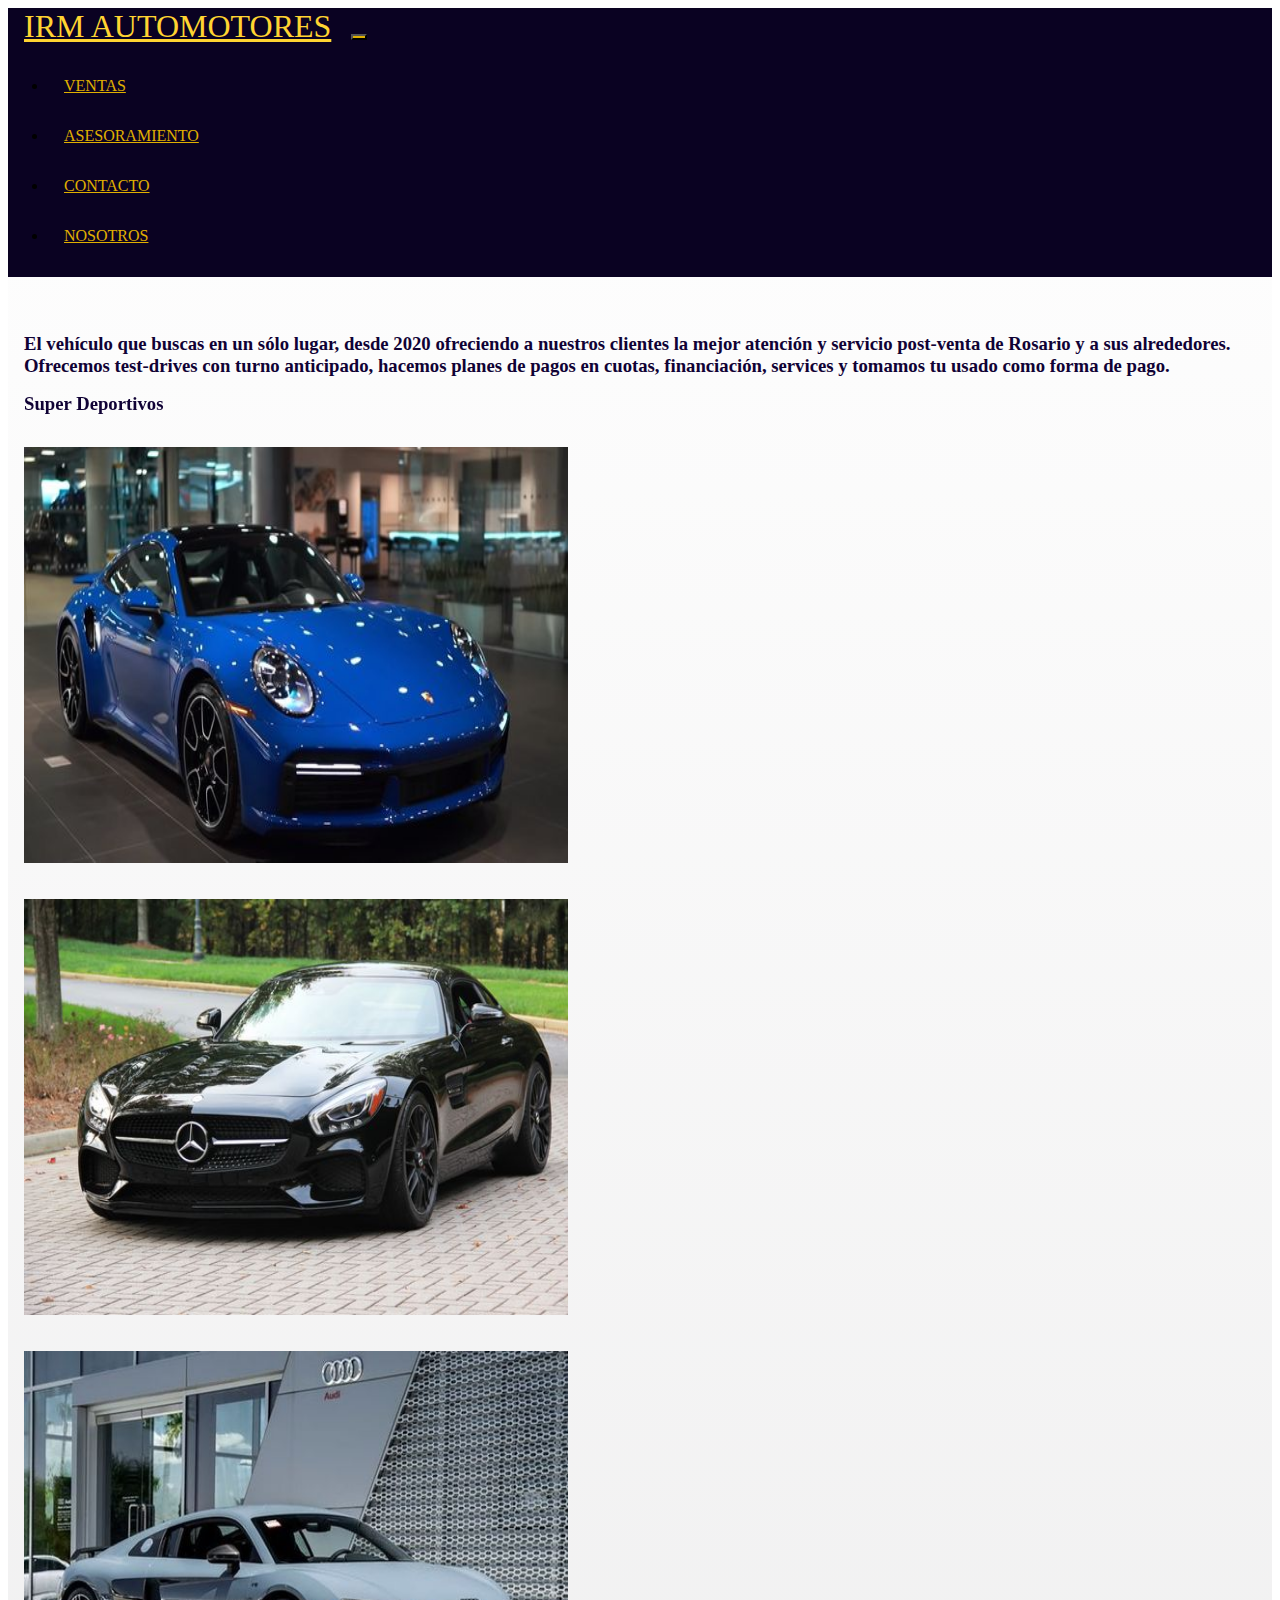
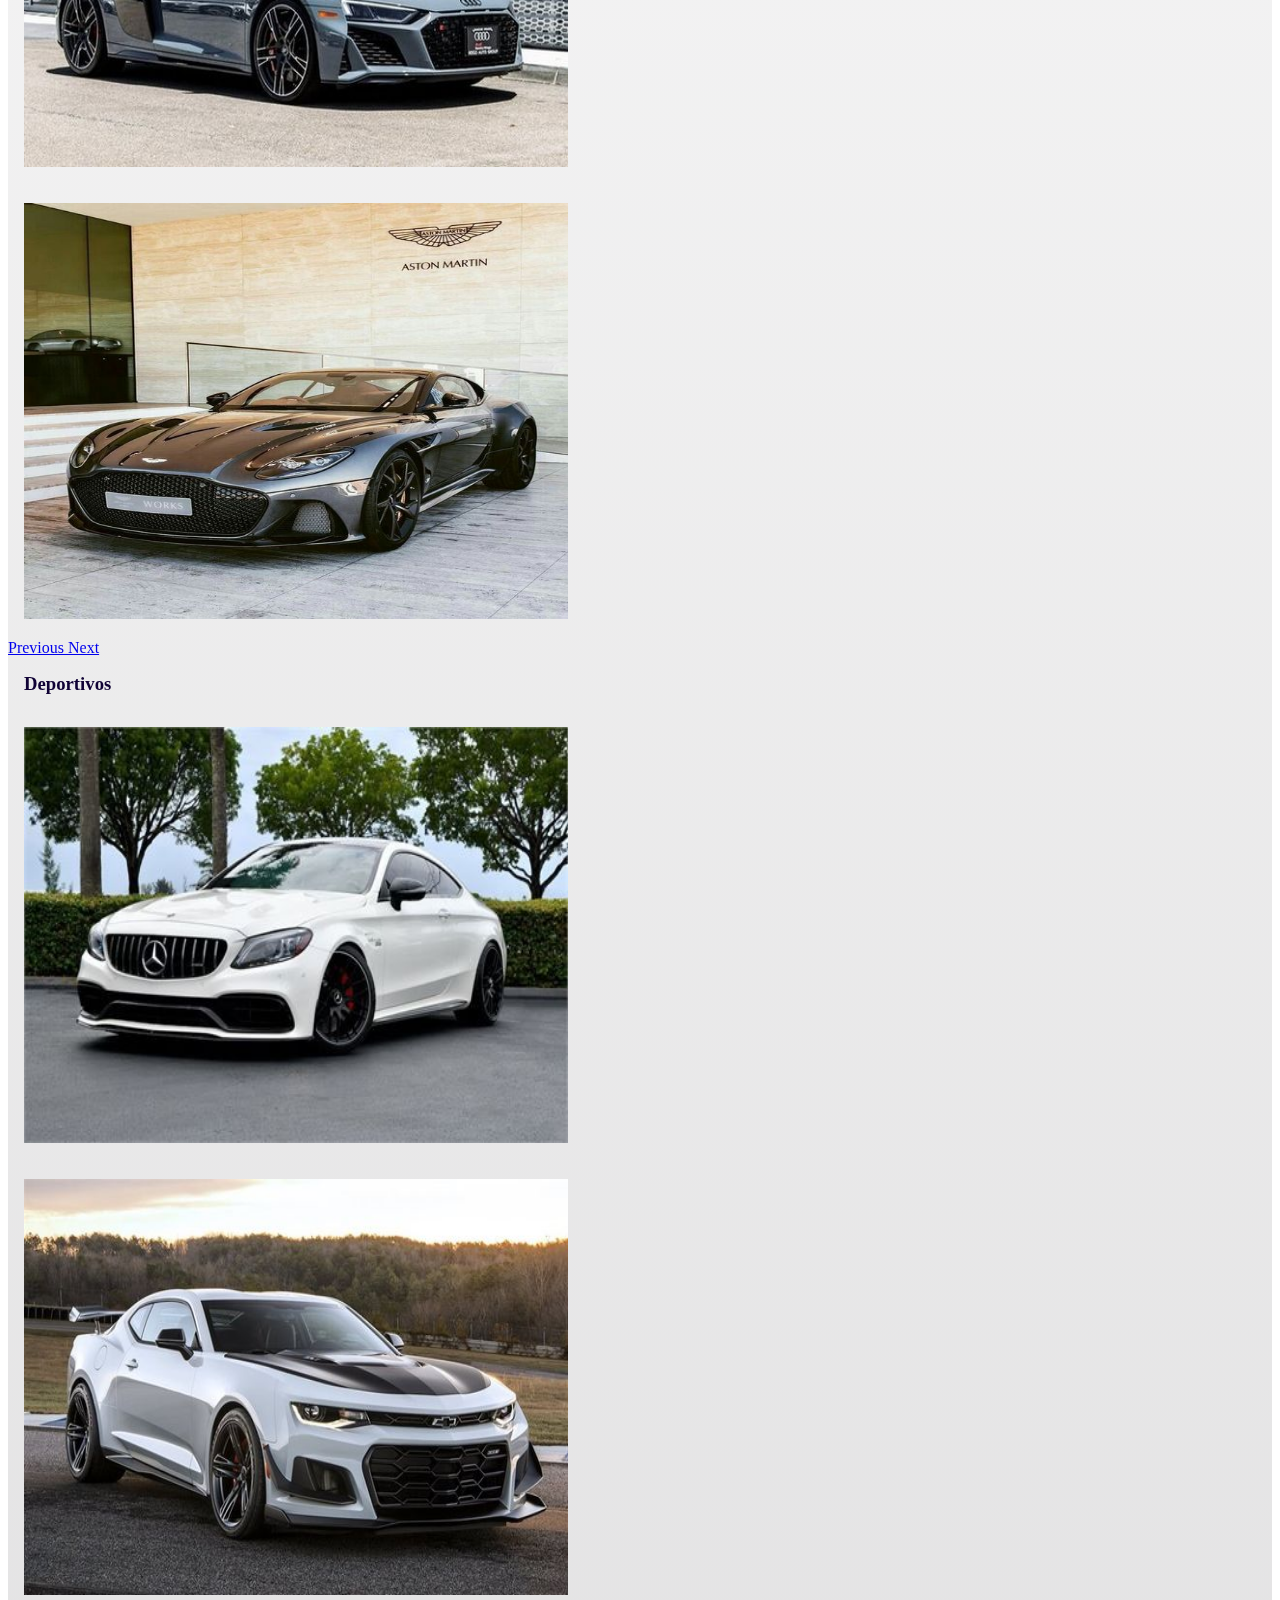
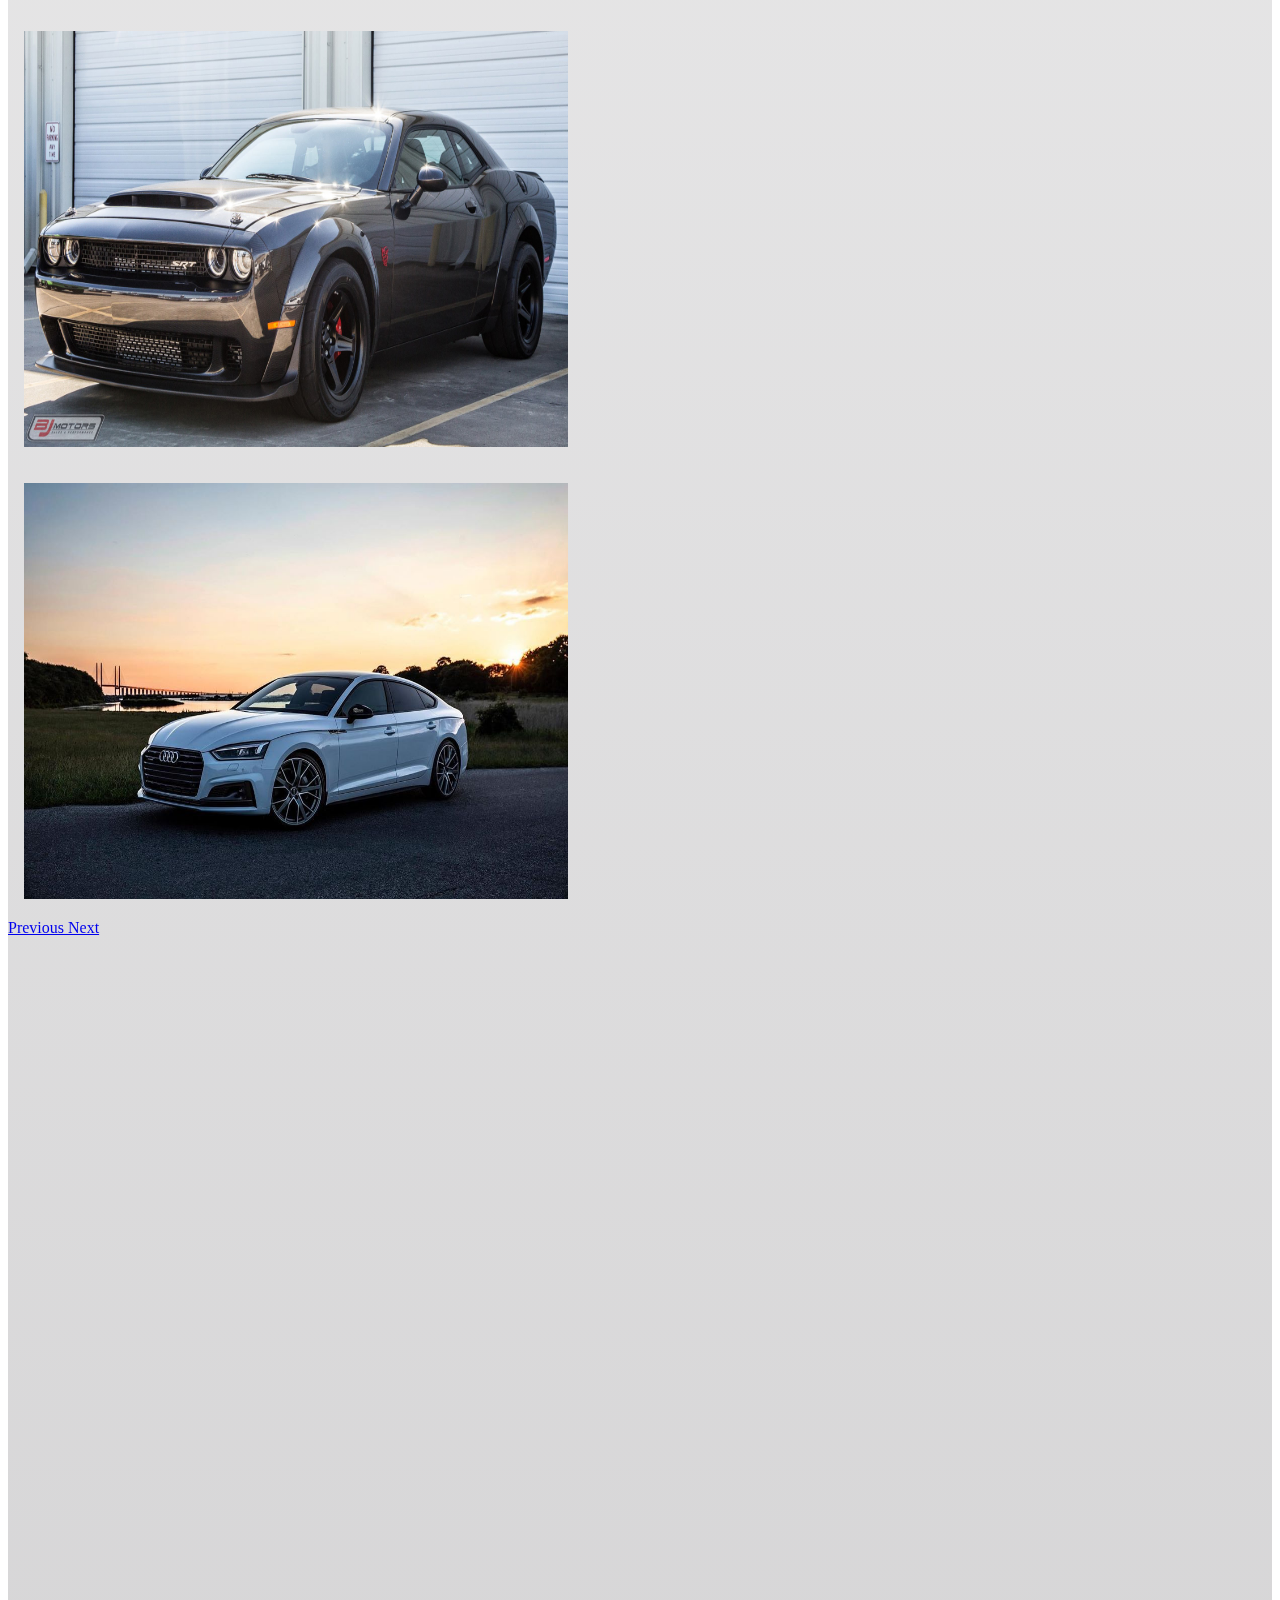
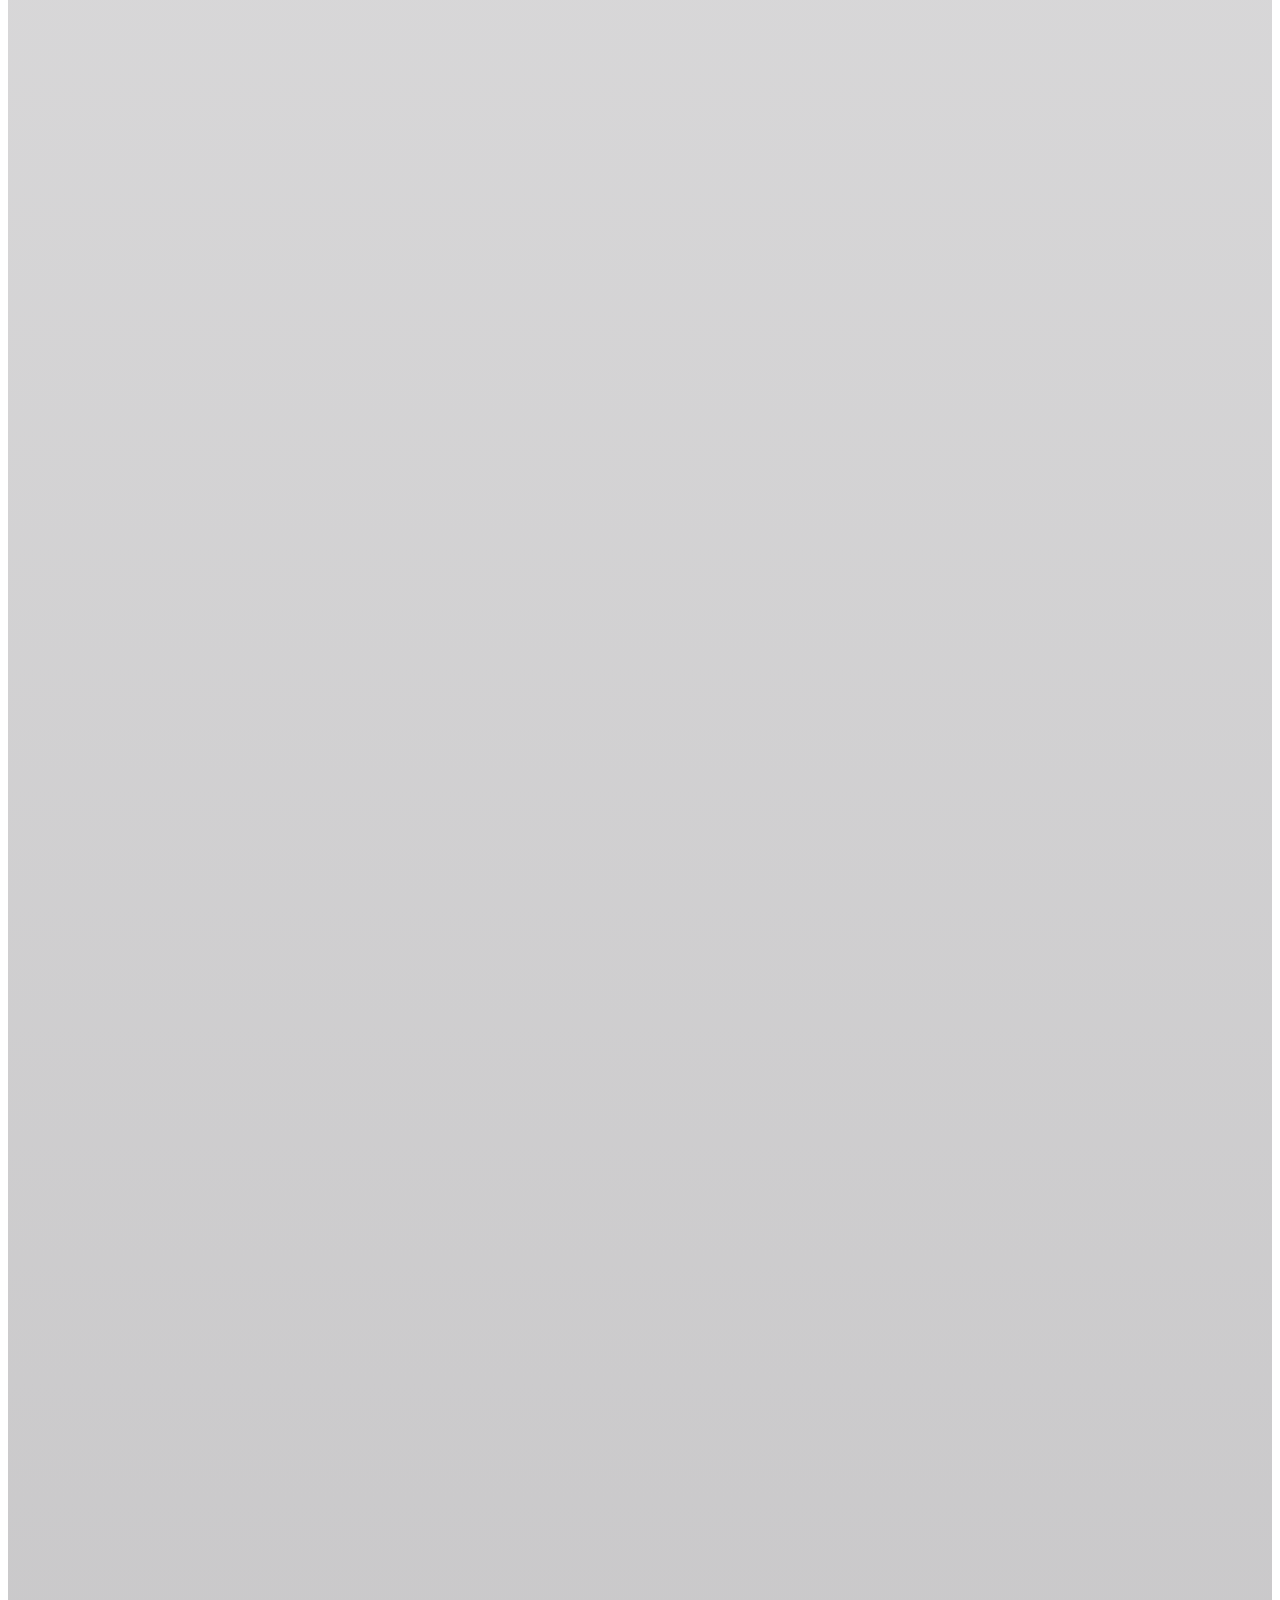
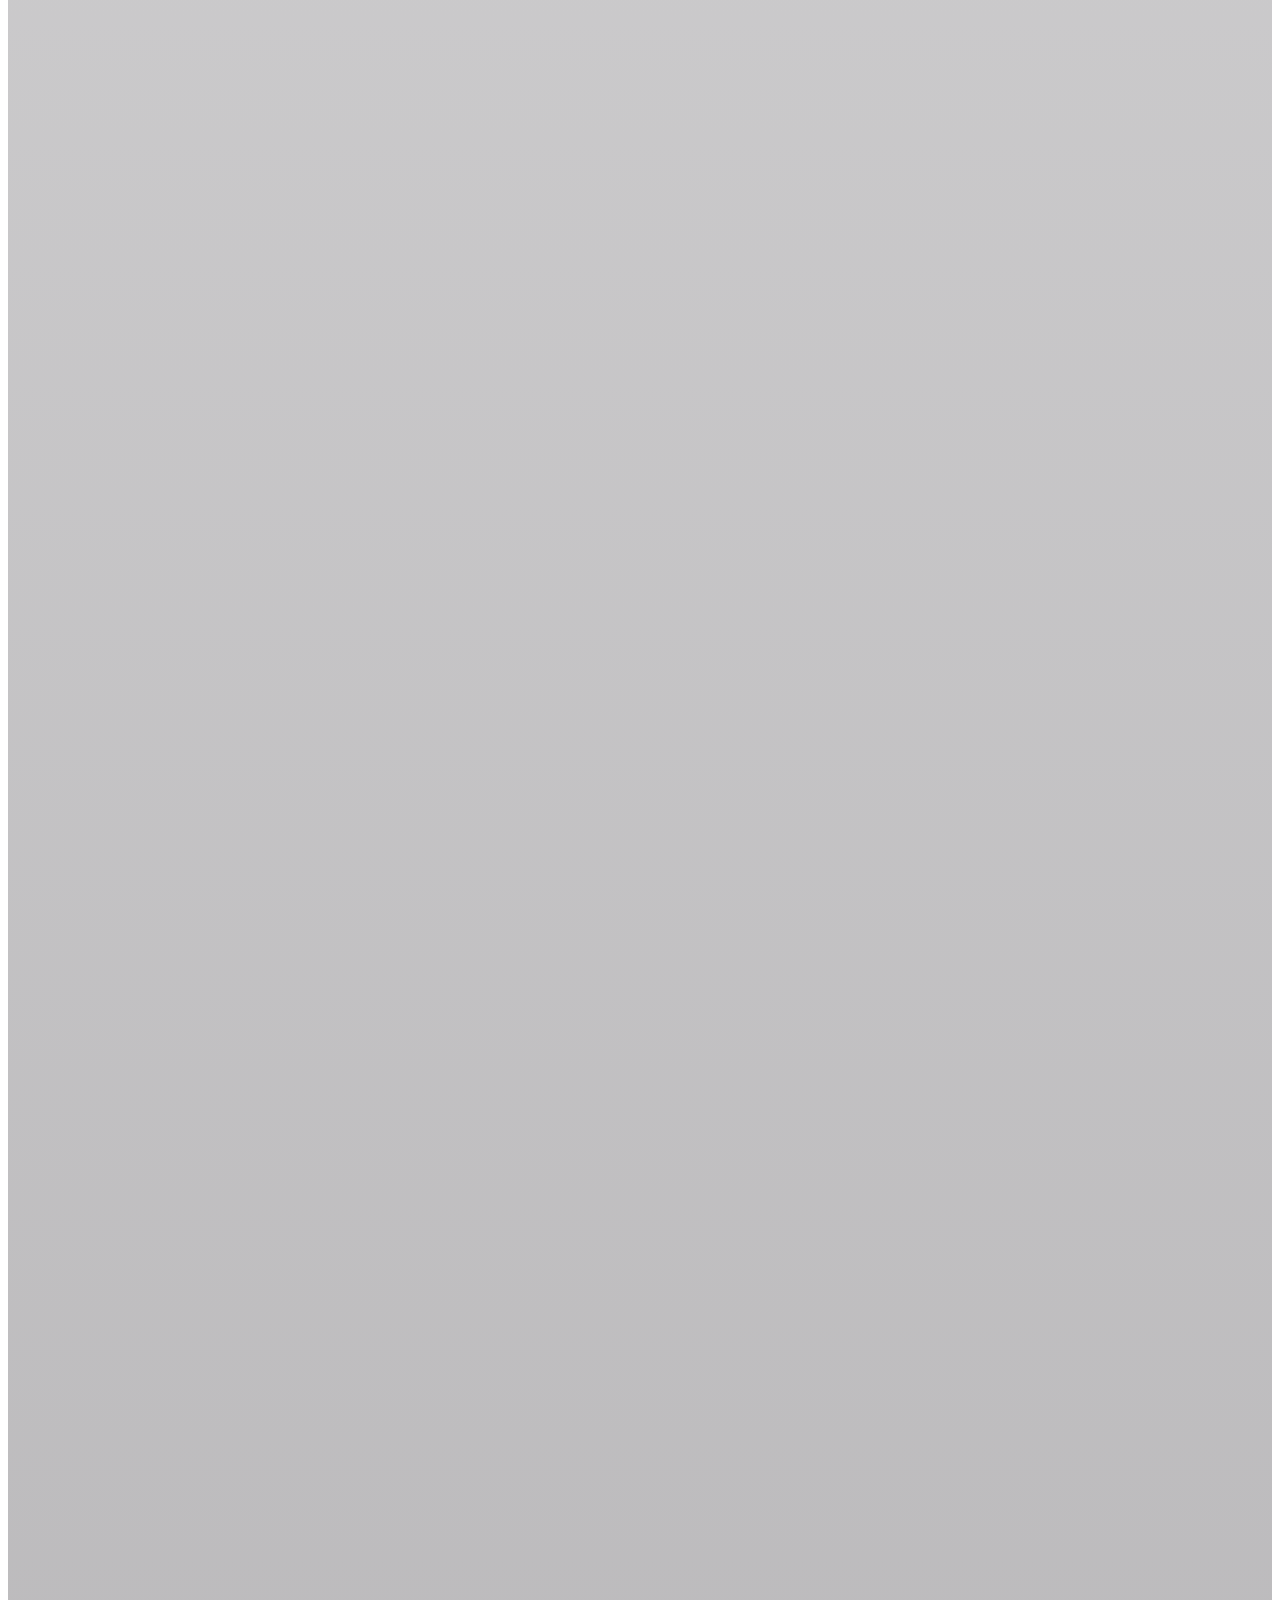
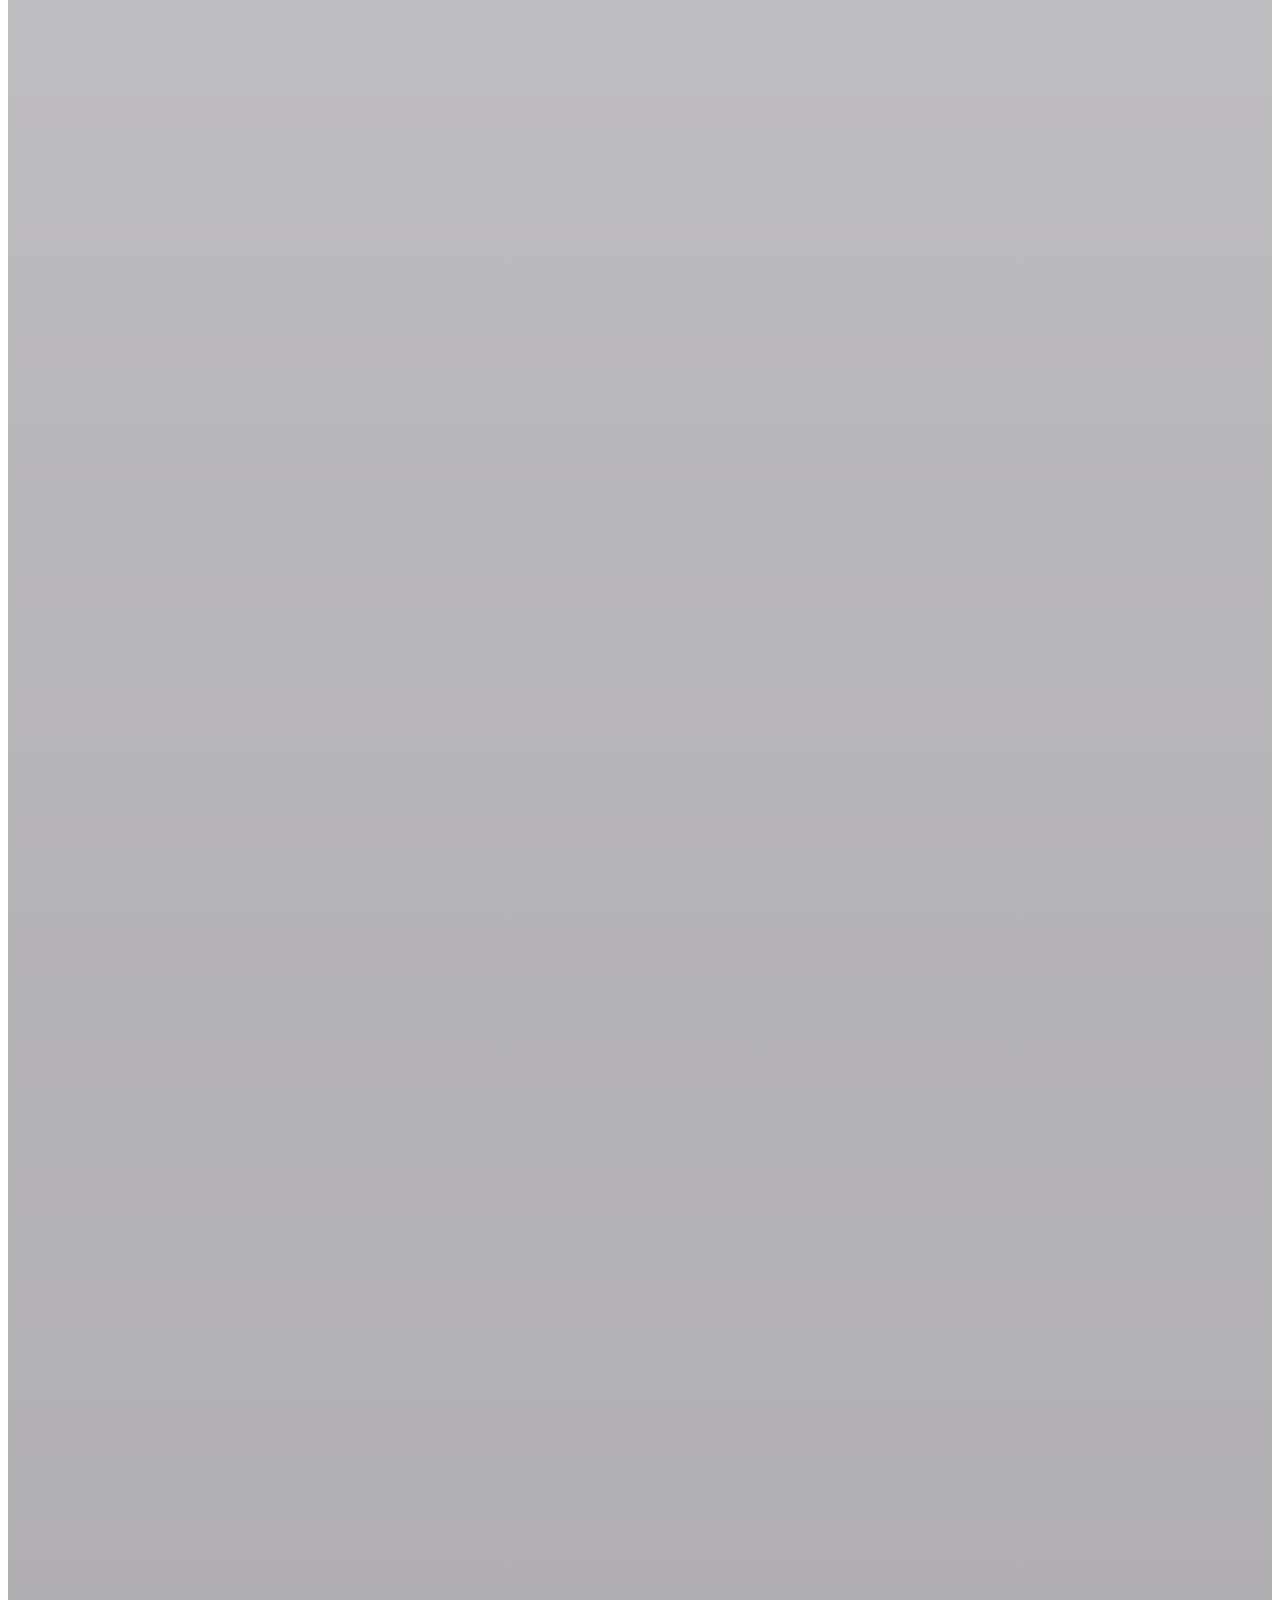
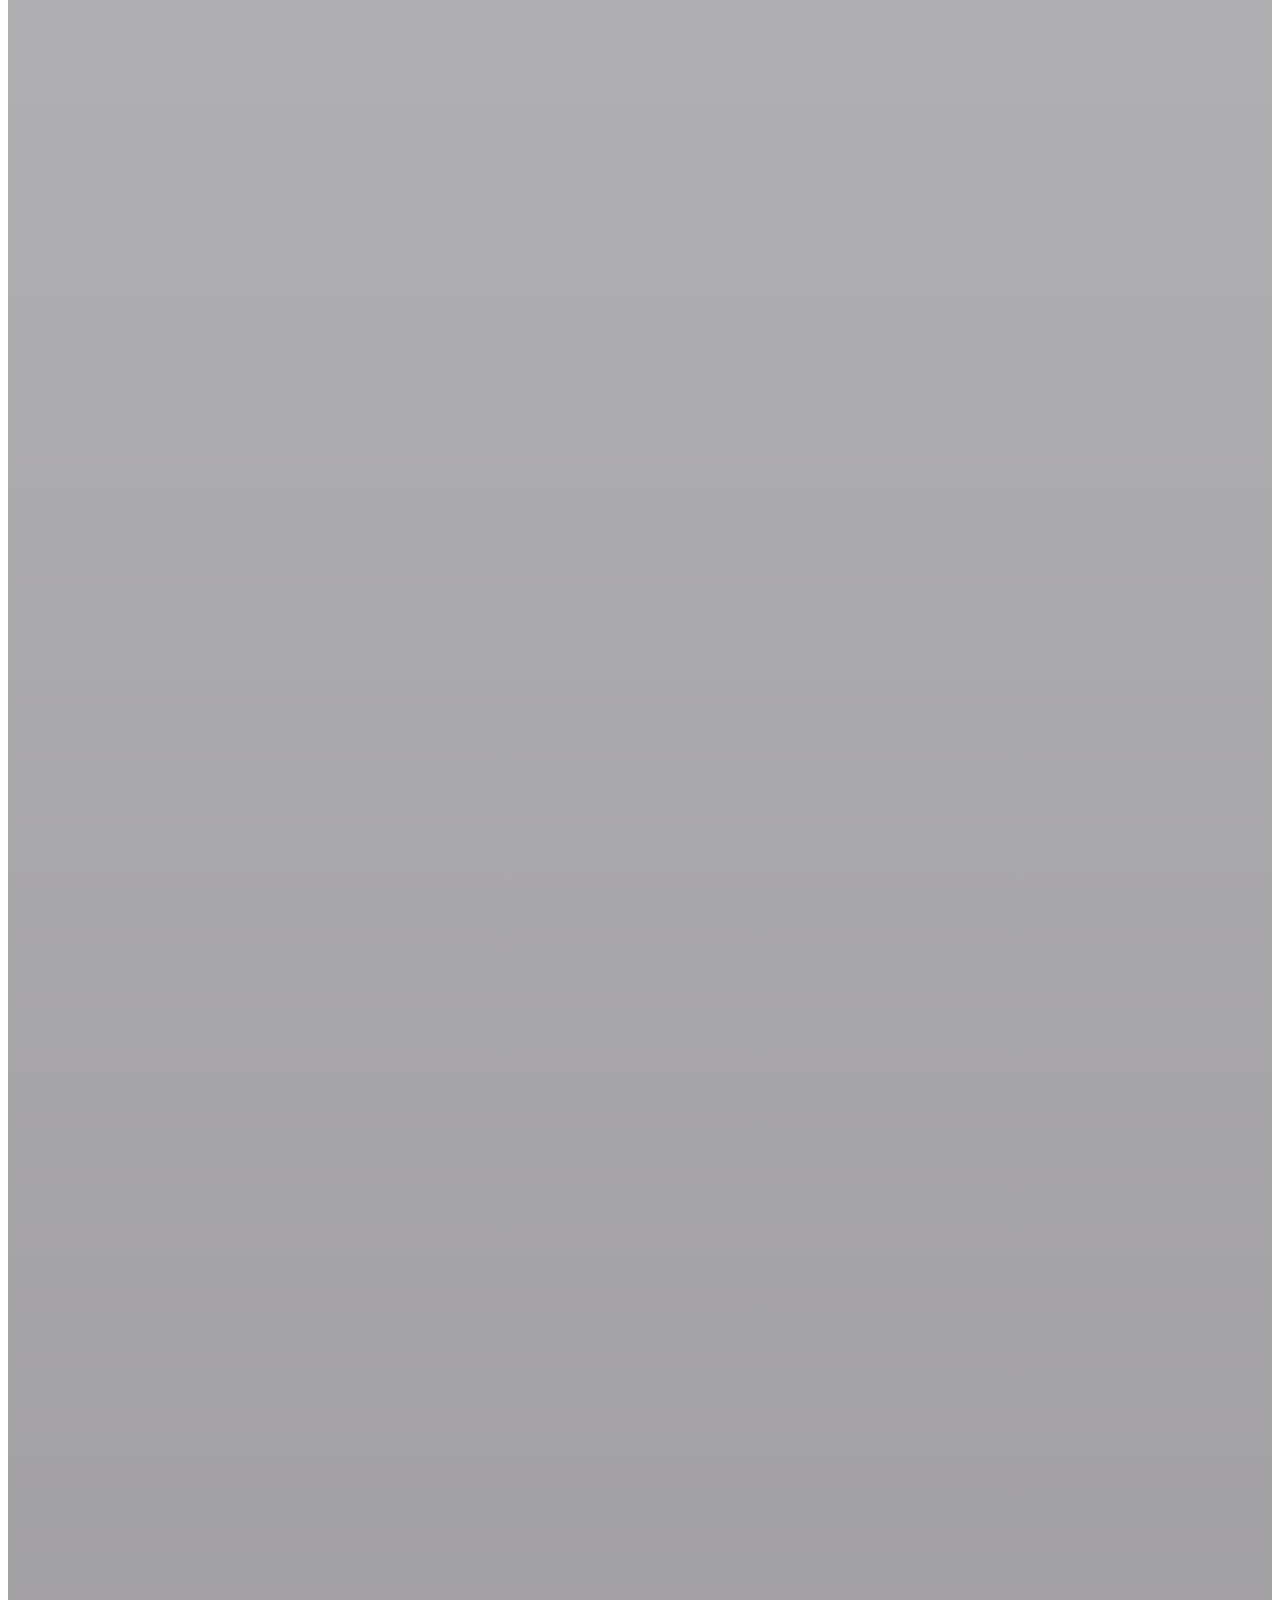
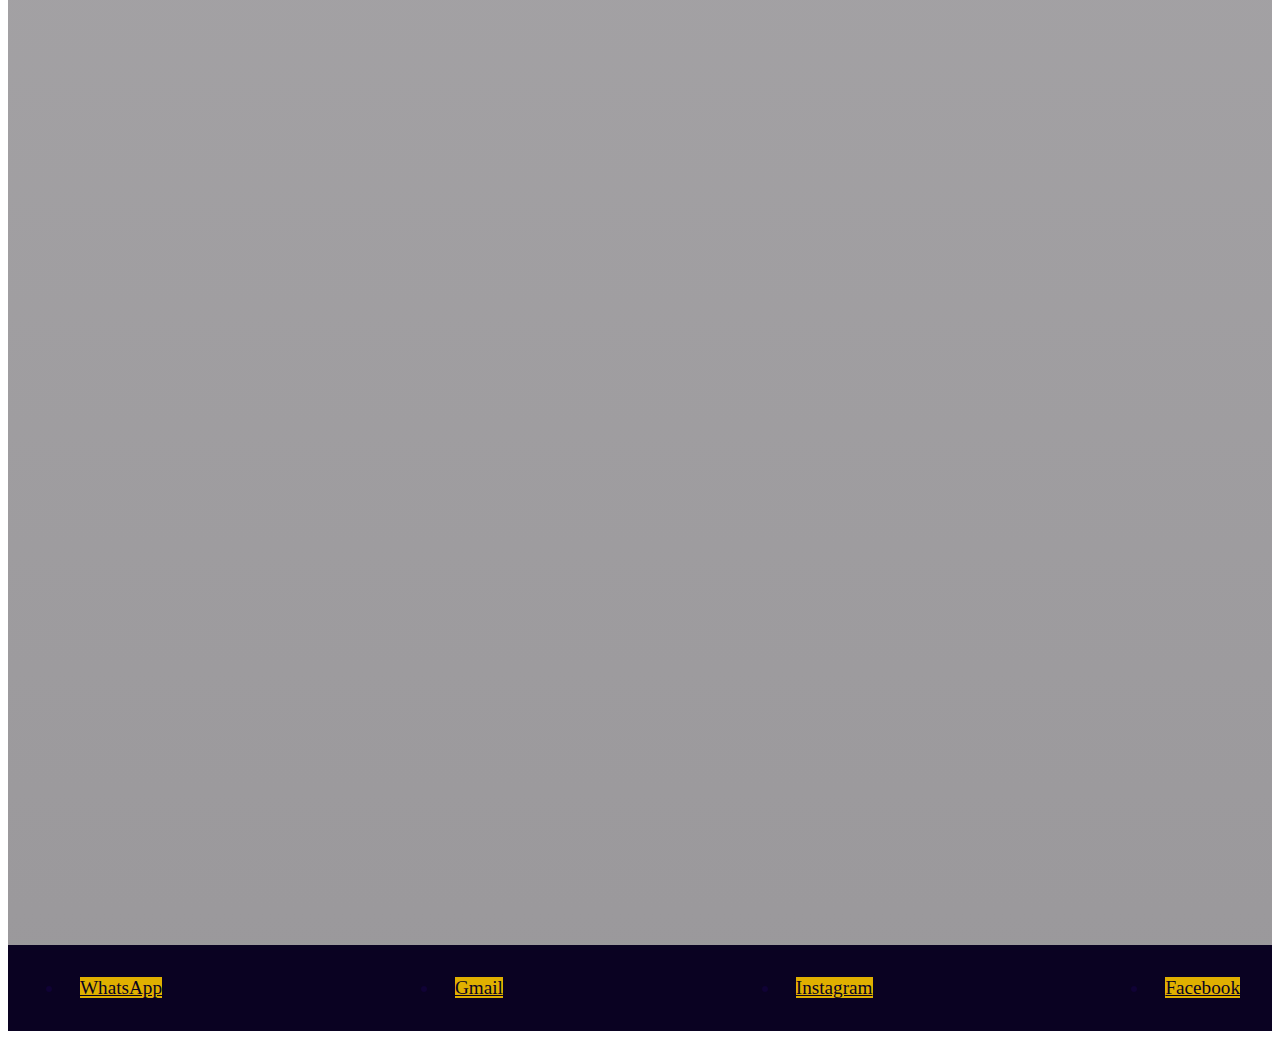
<file: index.html>
<!DOCTYPE html>
<html lang="en">
<head>
    <link rel="stylesheet" href="https://stackpath.bootstrapcdn.com/bootstrap/4.1.3/css/bootstrap.min.css" integrity="sha384-MCw98/SFnGE8fJT3GXwEOngsV7Zt27NXFoaoApmYm81iuXoPkFOJwJ8ERdknLPMO" crossorigin="anonymous">
    <link  rel = " stylesheet " href = " https://unpkg.com/aos@next/dist/aos.css "/>
    <meta charset="UTF-8">
    <meta http-equiv="X-UA-Compatible" content="IE=edge">
    <meta name="viewport" content="width=device-width, initial-scale=1.0">
    <meta name="description" content="Venta de vehículos de toda la ciudad de Rosario y sus alrededores">
    <meta name="keywords" content="Venta de vehículos, náutica, coleccion. Financiamos, cuotas fijas sin interes">
    <title>Home-IRM Automotores</title>
    <link rel="stylesheet" href="./css/main.css">
</head>
<body>
  <div class="contenedor">
    <header class="encabezado">
      <nav class="navbar navbar-expand-lg navbar-light">
          <a class="navbar-brand encabezado-titulo" href="./index.html">IRM AUTOMOTORES</a>
          <button class="navbar-toggler" type="button" data-toggle="collapse" data-target="#navbarNav" aria-controls="navbarNav" aria-expanded="false" aria-label="Toggle navigation">
            <span class="navbar-toggler-icon"></span>
          </button>
          <div class="collapse navbar-collapse justify-content-end" id="navbarNav">
            <ul class="navbar-nav align-items-center">
              <li class="nav-item">
                <a class="nav-link" href="./secciones/ventas.html">VENTAS</a>
              </li>
              <li class="nav-item">
                <a class="nav-link" href="./secciones/asesoramiento.html">ASESORAMIENTO</a>
              </li>
              <li class="nav-item">
                <a class="nav-link" href="./secciones/contacto.html">CONTACTO</a>
              </li>
              <li class="nav-item">
                <a class="nav-link" href="./secciones/nosotros.html">NOSOTROS</a>
              </li>
            </ul>
          </div>
      </nav>
    </header>
    <main>
      <div class="container">
        <h3 class="main-texto mb-5" >El vehículo que buscas en un sólo lugar, desde 2020 ofreciendo a nuestros clientes
          la mejor atención y servicio post-venta de Rosario y a sus alrededores. Ofrecemos test-drives con turno anticipado,
          hacemos planes de pagos en cuotas, financiación, services y tomamos tu usado como forma de pago.
        </h3>
        <div class="row">
            <div class="col-lg-6 col-md-6 col-sm-6 col-xs-12"> 
              <div data-aos="fade-right" data-aos-anchor="#example-anchor" data-aos-offset="500" data-aos-duration="500">
                  <h3 class="main-texto">Super Deportivos</h3>
                  <div id="carouselExampleFade0" class="carousel slide carousel-fade" data-ride="carousel">
                      <div class="carousel-inner">
                        <div class="carousel-item active">
                          <img class="foto_main" src="./img/superDeportivo911.jpg" alt="superDeportivo911">
                        </div>
                        <div class="carousel-item">
                          <img class="foto_main" src="./img/superDeportivoGtr.jpg" alt="superDeportivoGtr">
                        </div>
                        <div class="carousel-item">
                          <img class="foto_main" src="./img/superDeportivoR8.jpg" alt="superDeportivoR8">
                        </div>
                        <div class="carousel-item">
                          <img class="foto_main" src="./img/superDeportivoVanquis.jpg" alt="superDeportivoVanquis">
                        </div>
                      </div>
                      <a class="carousel-control-prev" href="#carouselExampleFade0" role="button" data-slide="prev">
                        <span class="carousel-control-prev-icon" aria-hidden="true"></span>
                        <span class="sr-only">Previous</span>
                      </a>
                      <a class="carousel-control-next" href="#carouselExampleFade0" role="button" data-slide="next">
                        <span class="carousel-control-next-icon" aria-hidden="true"></span>
                        <span class="sr-only">Next</span>
                      </a>
                  </div>
              </div> 
            </div>
            <div class="col-lg-6 col-md-6 col-sm-6 col-xs-12">
              <div data-aos="fade-left" data-aos-anchor="#example-anchor" data-aos-offset="500" data-aos-duration="500">
                <h3 class="main-texto">Deportivos</h3>
                <div id="carouselExampleFade1" class="carousel slide carousel-fade" data-ride="carousel">
                    <div class="carousel-inner">
                      <div class="carousel-item active">
                        <img class="foto_main" src="./img/deportivoC63.jpg" alt="deportivoC63">
                      </div>
                      <div class="carousel-item">
                        <img class="foto_main" src="./img/deportivoCamaro.jpg" alt="deportivoCamaro">
                      </div>
                      <div class="carousel-item">
                        <img class="foto_main" src="./img/deportivoChallenger.jpg" alt="deportivoChallenger">
                      </div>
                      <div class="carousel-item">
                        <img class="foto_main" src="./img/deportivoS5.jpg" alt="deportivoS5">
                      </div>
                    </div>
                    <a class="carousel-control-prev" href="#carouselExampleFade1" role="button" data-slide="prev">
                      <span class="carousel-control-prev-icon" aria-hidden="true"></span>
                      <span class="sr-only">Previous</span>
                    </a>
                    <a class="carousel-control-next" href="#carouselExampleFade1" role="button" data-slide="next">
                      <span class="carousel-control-next-icon" aria-hidden="true"></span>
                      <span class="sr-only">Next</span>
                    </a>
                </div>
              </div>
            </div>
          </div>
          <div class="row">
            <div class="col-lg-6 col-md-6 col-sm-6 col-xs-12">
              <div data-aos="zoom-in-right">
                <h3 class="main-texto">Sedanes</h3>
                <div id="carouselExampleFade2" class="carousel slide carousel-fade" data-ride="carousel">
                    <div class="carousel-inner">
                      <div class="carousel-item active">
                        <img class="foto_main" src="./img/sedanCruze.jpg" alt="sedanCruze">
                      </div>
                      <div class="carousel-item">
                        <img class="foto_main" src="./img/sedanPassat.jpg" alt="sedanPassat">
                      </div>
                      <div class="carousel-item">
                        <img class="foto_main" src="./img/sedanSentra.jpg" alt="sedanSentra">
                      </div>
                      <div class="carousel-item">
                        <img class="foto_main" src="./img/sedanMondeo.jpg" alt="sedanMondeo">
                      </div>
                    </div>
                    <a class="carousel-control-prev" href="#carouselExampleFade2" role="button" data-slide="prev">
                      <span class="carousel-control-prev-icon" aria-hidden="true"></span>
                      <span class="sr-only">Previous</span>
                    </a>
                    <a class="carousel-control-next" href="#carouselExampleFade2" role="button" data-slide="next">
                      <span class="carousel-control-next-icon" aria-hidden="true"></span>
                      <span class="sr-only">Next</span>
                    </a>
                </div>
              </div>
            </div>
            <div class="col-lg-6 col-md-6 col-sm-6 col-xs-12">
              <div data-aos="zoom-in-left">
                <h3 class="main-texto">Suv/Pick Up</h3>
                <div id="carouselExampleFade3" class="carousel slide carousel-fade" data-ride="carousel">
                    <div class="carousel-inner">
                      <div class="carousel-item active">
                        <img class="foto_main" src="./img/suvGlc300.jpg" alt="suvGlc300">
                      </div>
                      <div class="carousel-item">
                        <img class="foto_main" src="./img/suvTiguan.jpg" alt="suvTiguan">
                      </div>
                      <div class="carousel-item">
                        <img class="foto_main" src="./img/suvKicks.jpg" alt="suvKicks">
                      </div>
                      <div class="carousel-item">
                        <img class="foto_main" src="./img/suvX6.jpg" alt="suvX6">
                      </div>
                    </div>
                    <a class="carousel-control-prev" href="#carouselExampleFade3" role="button" data-slide="prev">
                      <span class="carousel-control-prev-icon" aria-hidden="true"></span>
                      <span class="sr-only">Previous</span>
                    </a>
                    <a class="carousel-control-next" href="#carouselExampleFade3" role="button" data-slide="next">
                      <span class="carousel-control-next-icon" aria-hidden="true"></span>
                      <span class="sr-only">Next</span>
                    </a>
                </div>
              </div>
            </div>
          </div>
          <div class="row">
            <div class="col-lg-6 col-md-6 col-sm-6 col-xs-12">
              <div data-aos="zoom-in-right">
                <h3 class="main-texto">Camiones</h3>
                <div id="carouselExampleFade4" class="carousel slide carousel-fade" data-ride="carousel">
                    <div class="carousel-inner">
                      <div class="carousel-item active">
                        <img class="foto_main" src="./img/camionMercedes.jpg" alt="camionMercedes">
                      </div>
                      <div class="carousel-item">
                        <img class="foto_main" src="./img/camionScania.jpg" alt="camionScania">
                      </div>
                      <div class="carousel-item">
                        <img class="foto_main" src="./img/camionVolvo.jpg" alt="camionVolvo">
                      </div>
                    </div>
                    <a class="carousel-control-prev" href="#carouselExampleFade4" role="button" data-slide="prev">
                      <span class="carousel-control-prev-icon" aria-hidden="true"></span>
                      <span class="sr-only">Previous</span>
                    </a>
                    <a class="carousel-control-next" href="#carouselExampleFade4" role="button" data-slide="next">
                      <span class="carousel-control-next-icon" aria-hidden="true"></span>
                      <span class="sr-only">Next</span>
                    </a>
                </div>
              </div>
            </div>
            <div class="col-lg-6 col-md-6 col-sm-6 col-xs-6">
              <div data-aos="zoom-in-left">
                <h3 class="main-texto">Motos</h3>
                <div id="carouselExampleFade5" class="carousel slide carousel-fade" data-ride="carousel">
                    <div class="carousel-inner">
                      <div class="carousel-item active">
                        <img class="foto_main" src="./img/motosBmw.jpg" alt="motosBmw">
                      </div>
                      <div class="carousel-item">
                        <img class="foto_main" src="./img/motosCbr600rr.jpg" alt="motosCbr600rr">
                      </div>
                      <div class="carousel-item">
                        <img class="foto_main" src="./img/motosDucati.jpg" alt="motosDucati">
                      </div>
                      <div class="carousel-item">
                        <img class="foto_main" src="./img/motosNinja.jpg" alt="motosNinja">
                      </div>
                    </div>
                    <a class="carousel-control-prev" href="#carouselExampleFade5" role="button" data-slide="prev">
                      <span class="carousel-control-prev-icon" aria-hidden="true"></span>
                      <span class="sr-only">Previous</span>
                    </a>
                    <a class="carousel-control-next" href="#carouselExampleFade5" role="button" data-slide="next">
                      <span class="carousel-control-next-icon" aria-hidden="true"></span>
                      <span class="sr-only">Next</span>
                    </a>
                </div>
              </div>
            </div>
          </div>     
      </div>
    </main>
    <footer>
    <ul class="nav nav-pills mb-3 align-items-center justify-items-center" id="pills-tab" role="tablist">
      <li class="nav-item">
        <a class="nav-link" href="#pills-contact">WhatsApp</a>
      </li>
      <li class="nav-item">
        <a class="nav-link" href="#pills-profile">Gmail</a>
      </li>
      <li class="nav-item">
        <a class="nav-link" href="#pills-contact">Instagram</a>
      </li>
      <li class="nav-item">
        <a class="nav-link" href="#pills-contact">Facebook</a>
      </li>
    </ul>
    </footer>
  </div>
    <script src="https://unpkg.com/aos@next/dist/aos.js"></script>
    <script>
      AOS.init(
           once=true,
           );
    </script>

    <script src="https://code.jquery.com/jquery-3.3.1.slim.min.js" integrity="sha384-q8i/X+965DzO0rT7abK41JStQIAqVgRVzpbzo5smXKp4YfRvH+8abtTE1Pi6jizo" crossorigin="anonymous"></script>
    <script src="https://cdnjs.cloudflare.com/ajax/libs/popper.js/1.14.3/umd/popper.min.js" integrity="sha384-ZMP7rVo3mIykV+2+9J3UJ46jBk0WLaUAdn689aCwoqbBJiSnjAK/l8WvCWPIPm49" crossorigin="anonymous"></script>
    <script src="https://stackpath.bootstrapcdn.com/bootstrap/4.1.3/js/bootstrap.min.js" integrity="sha384-ChfqqxuZUCnJSK3+MXmPNIyE6ZbWh2IMqE241rYiqJxyMiZ6OW/JmZQ5stwEULTy" crossorigin="anonymous"></script>
</body>
</html>
</file>
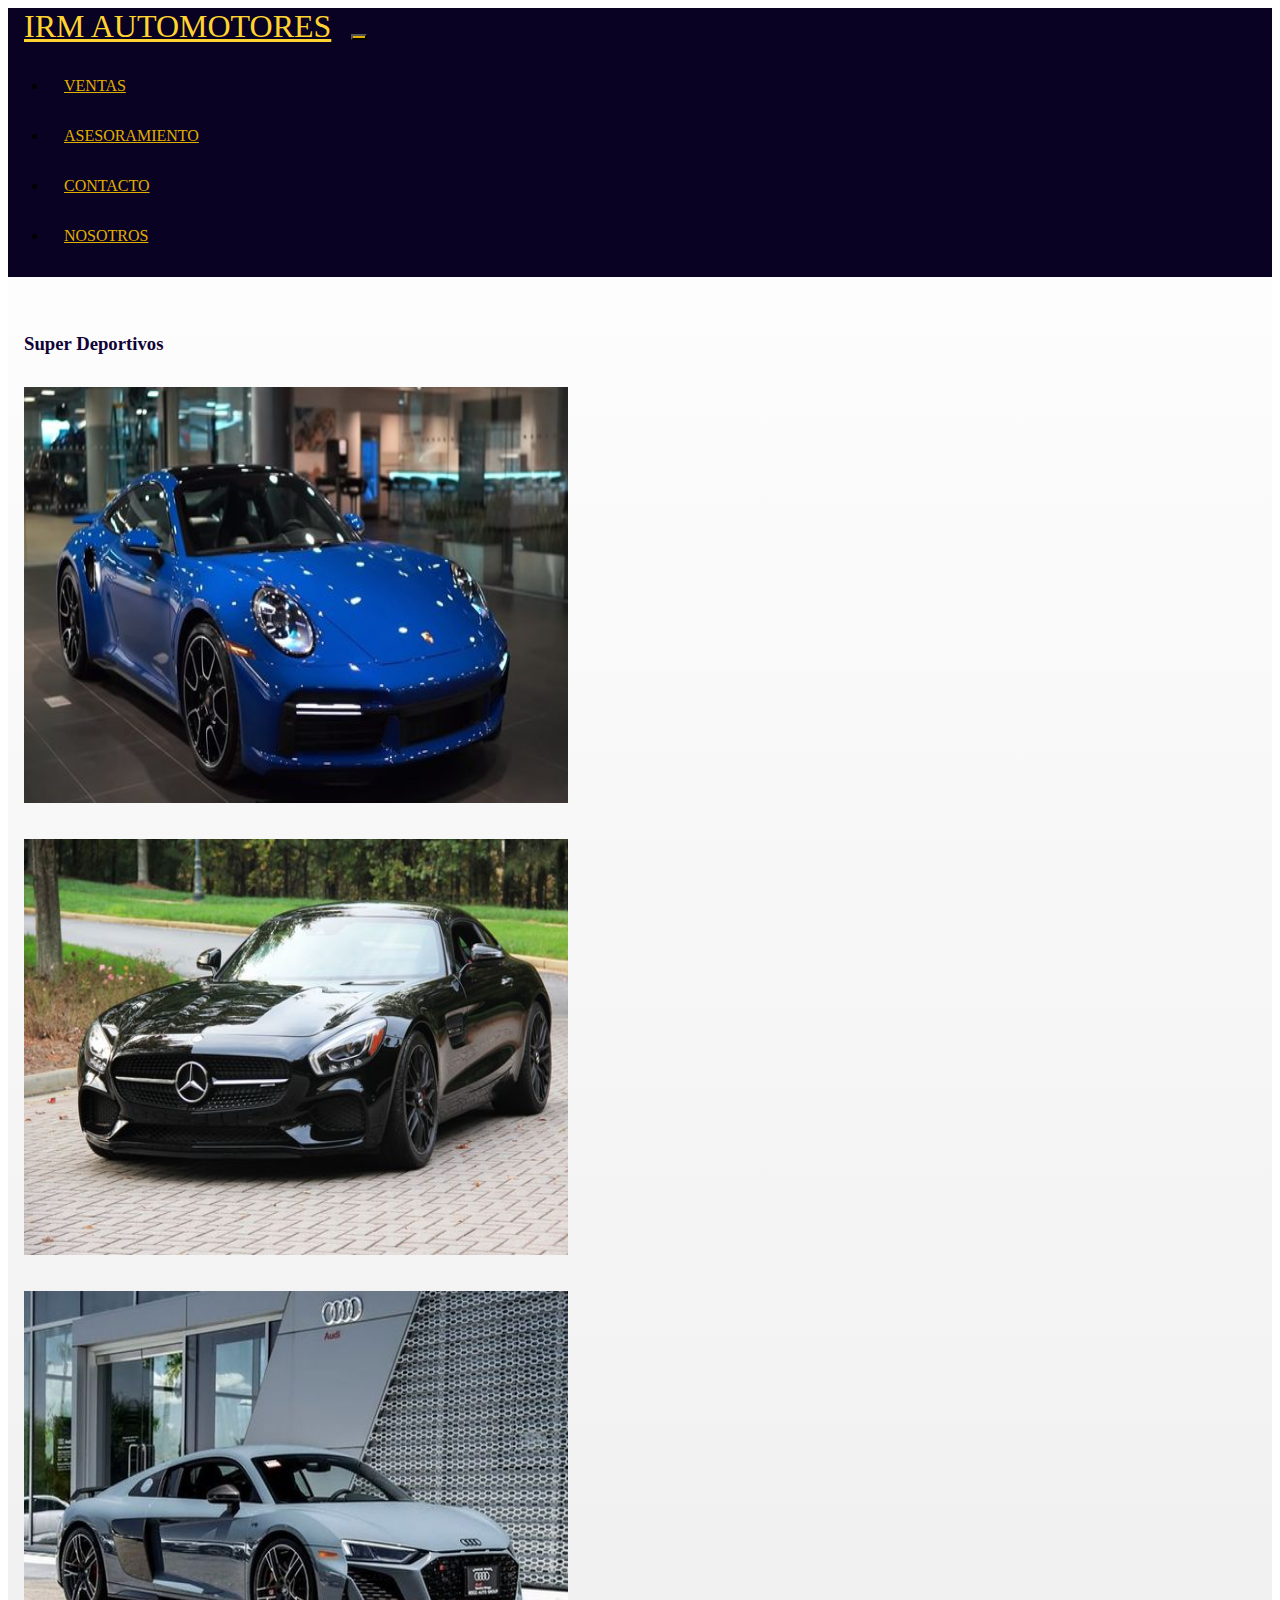
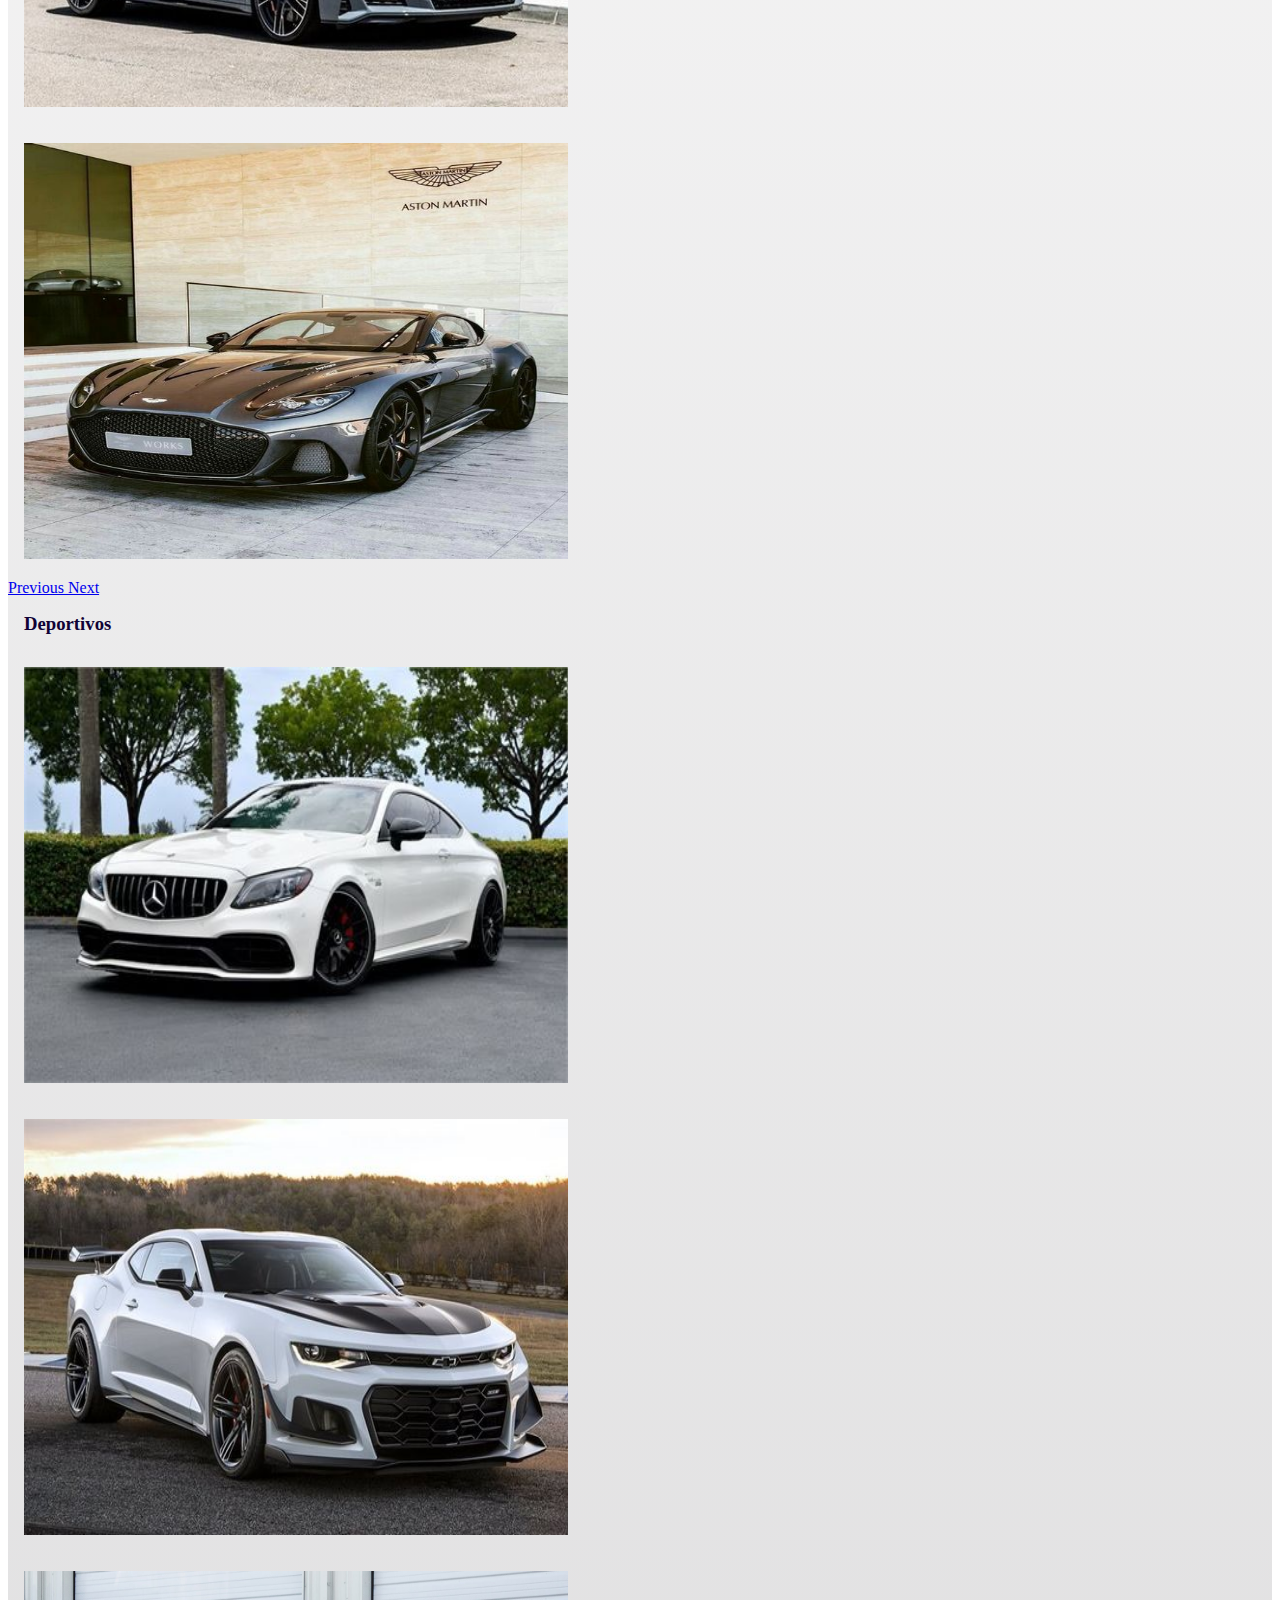
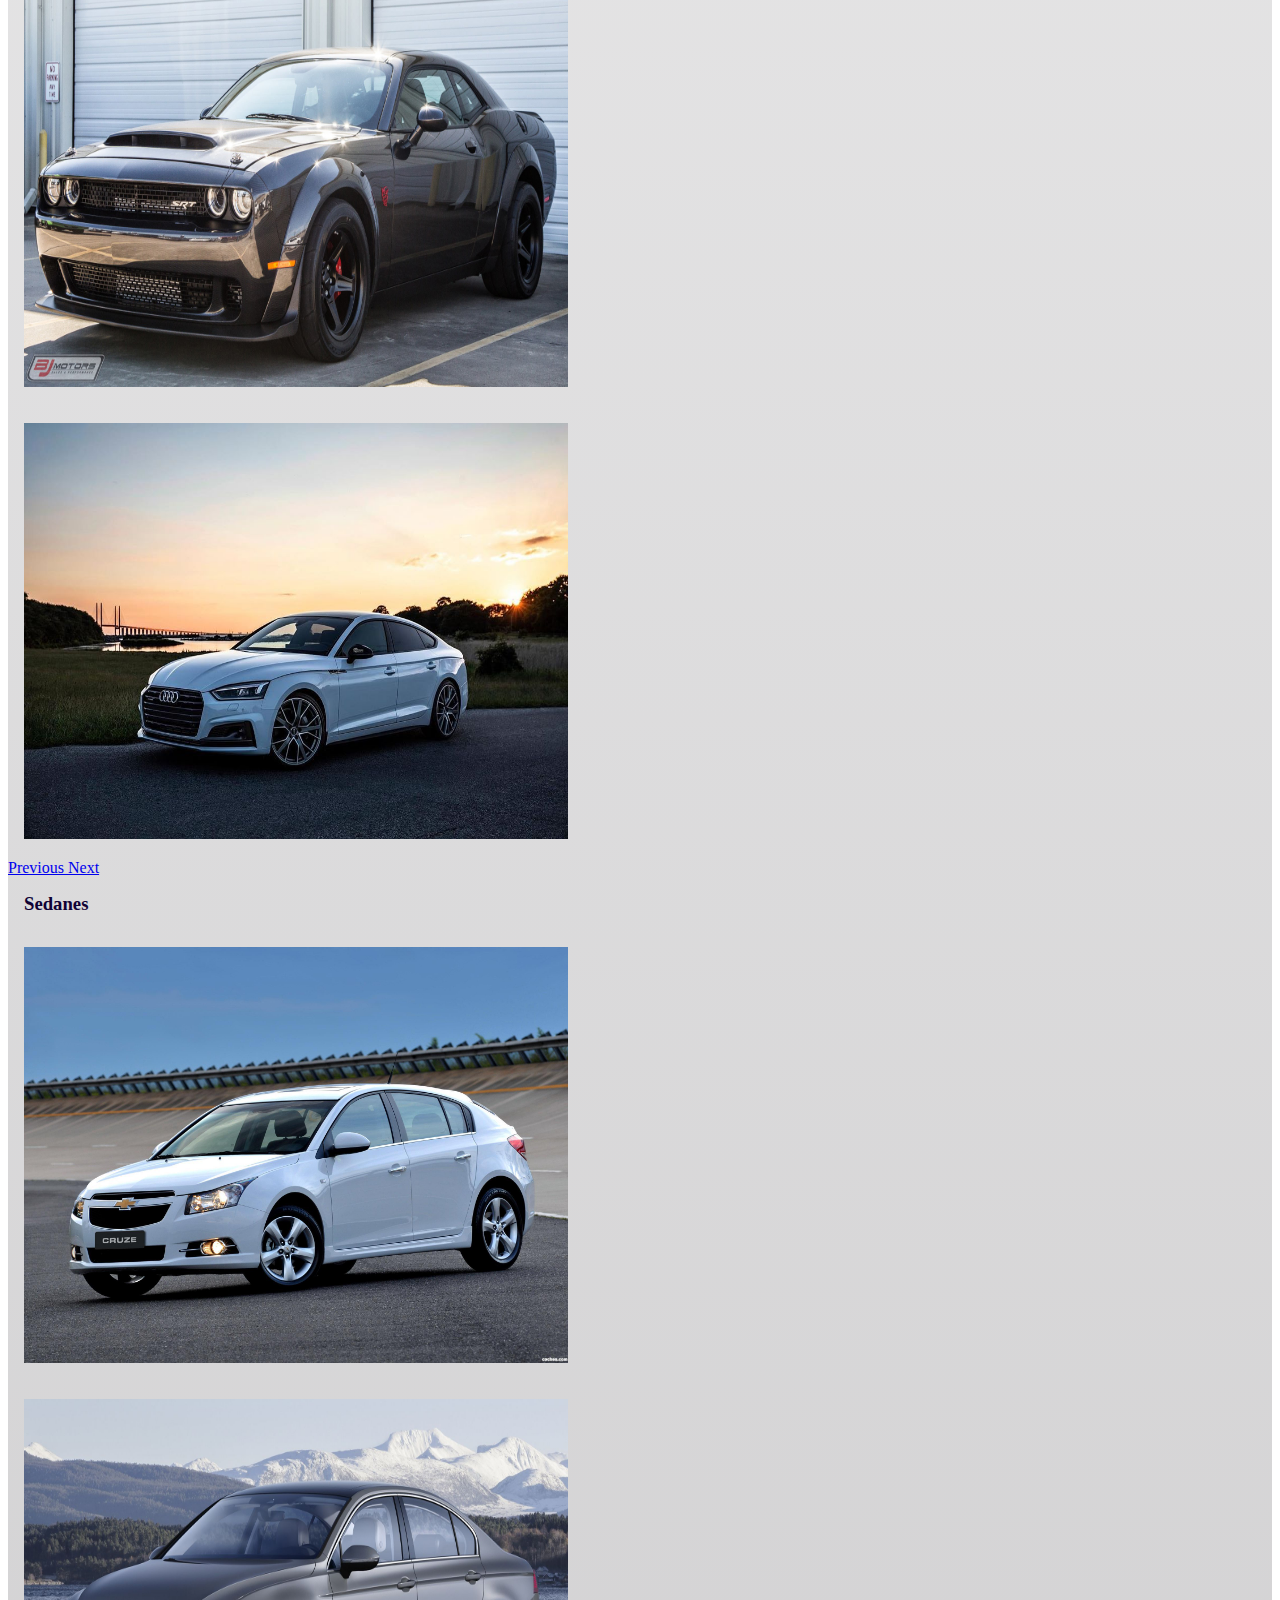
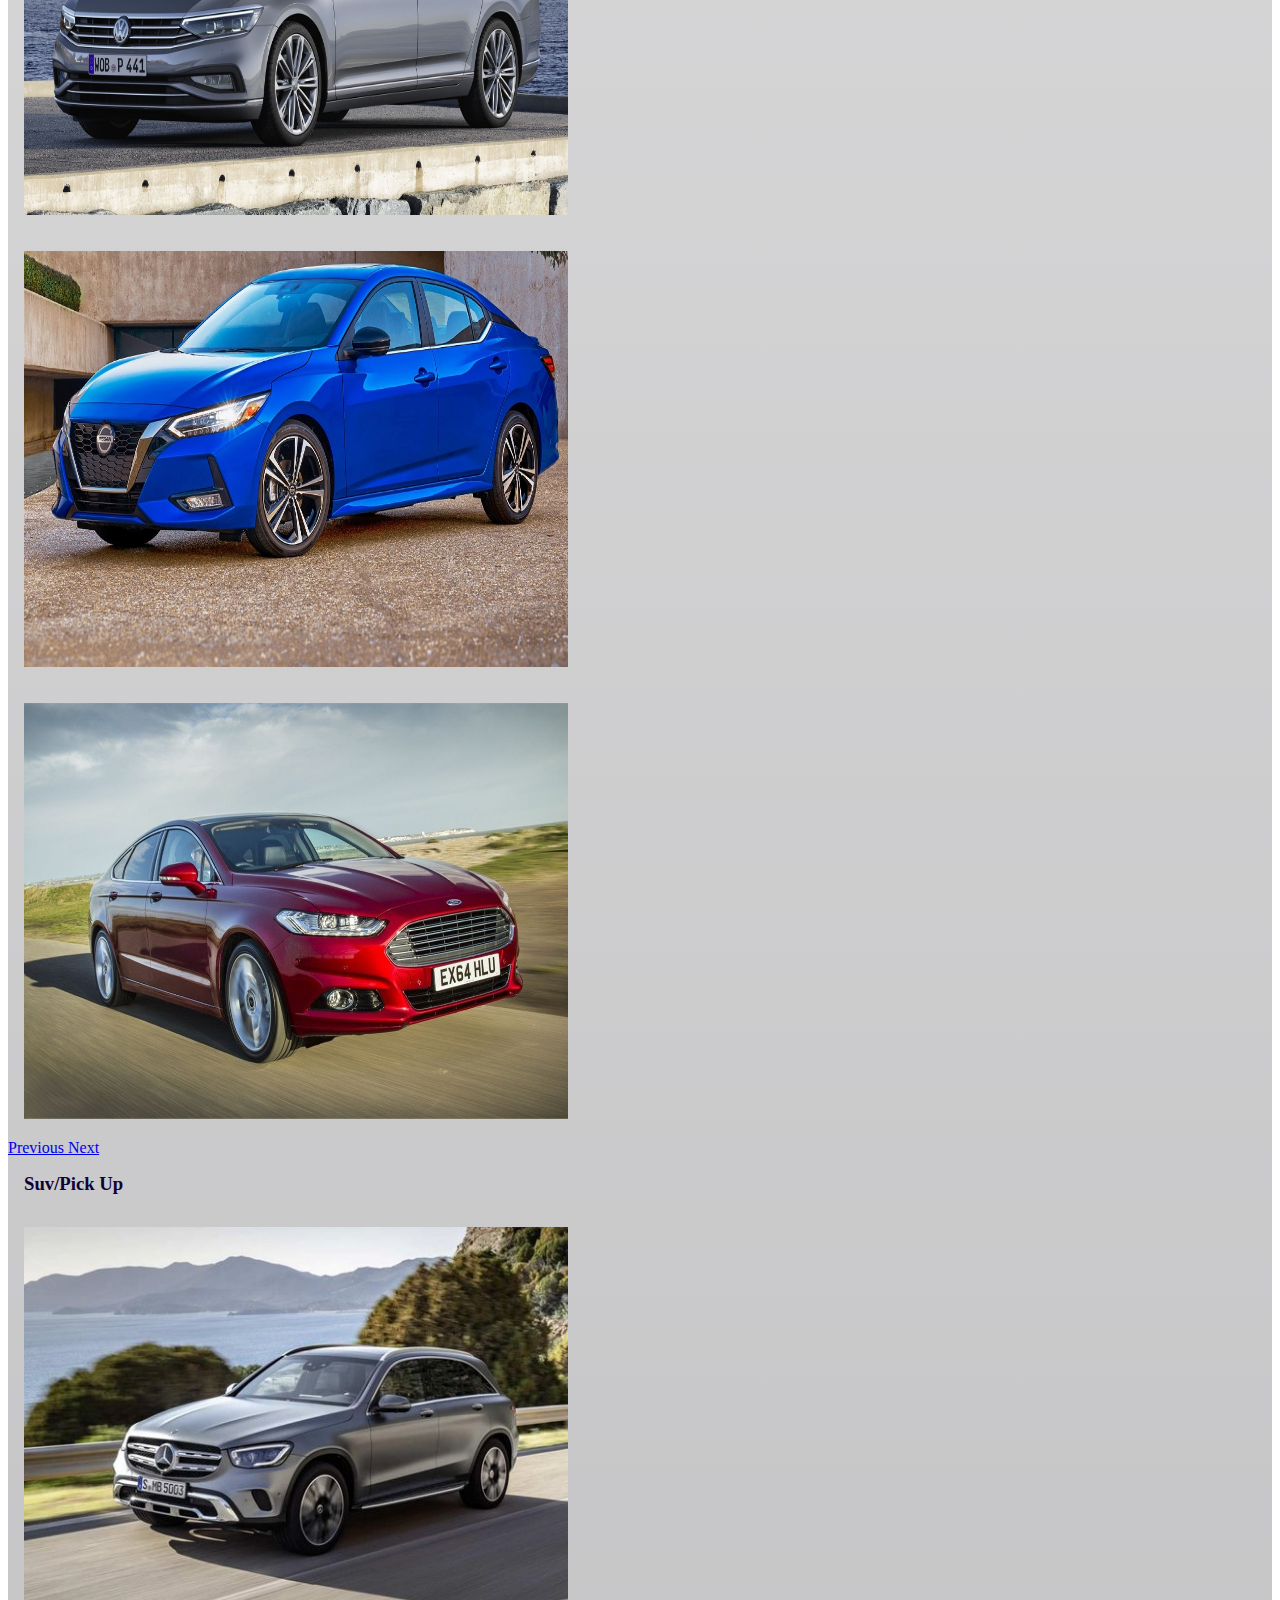
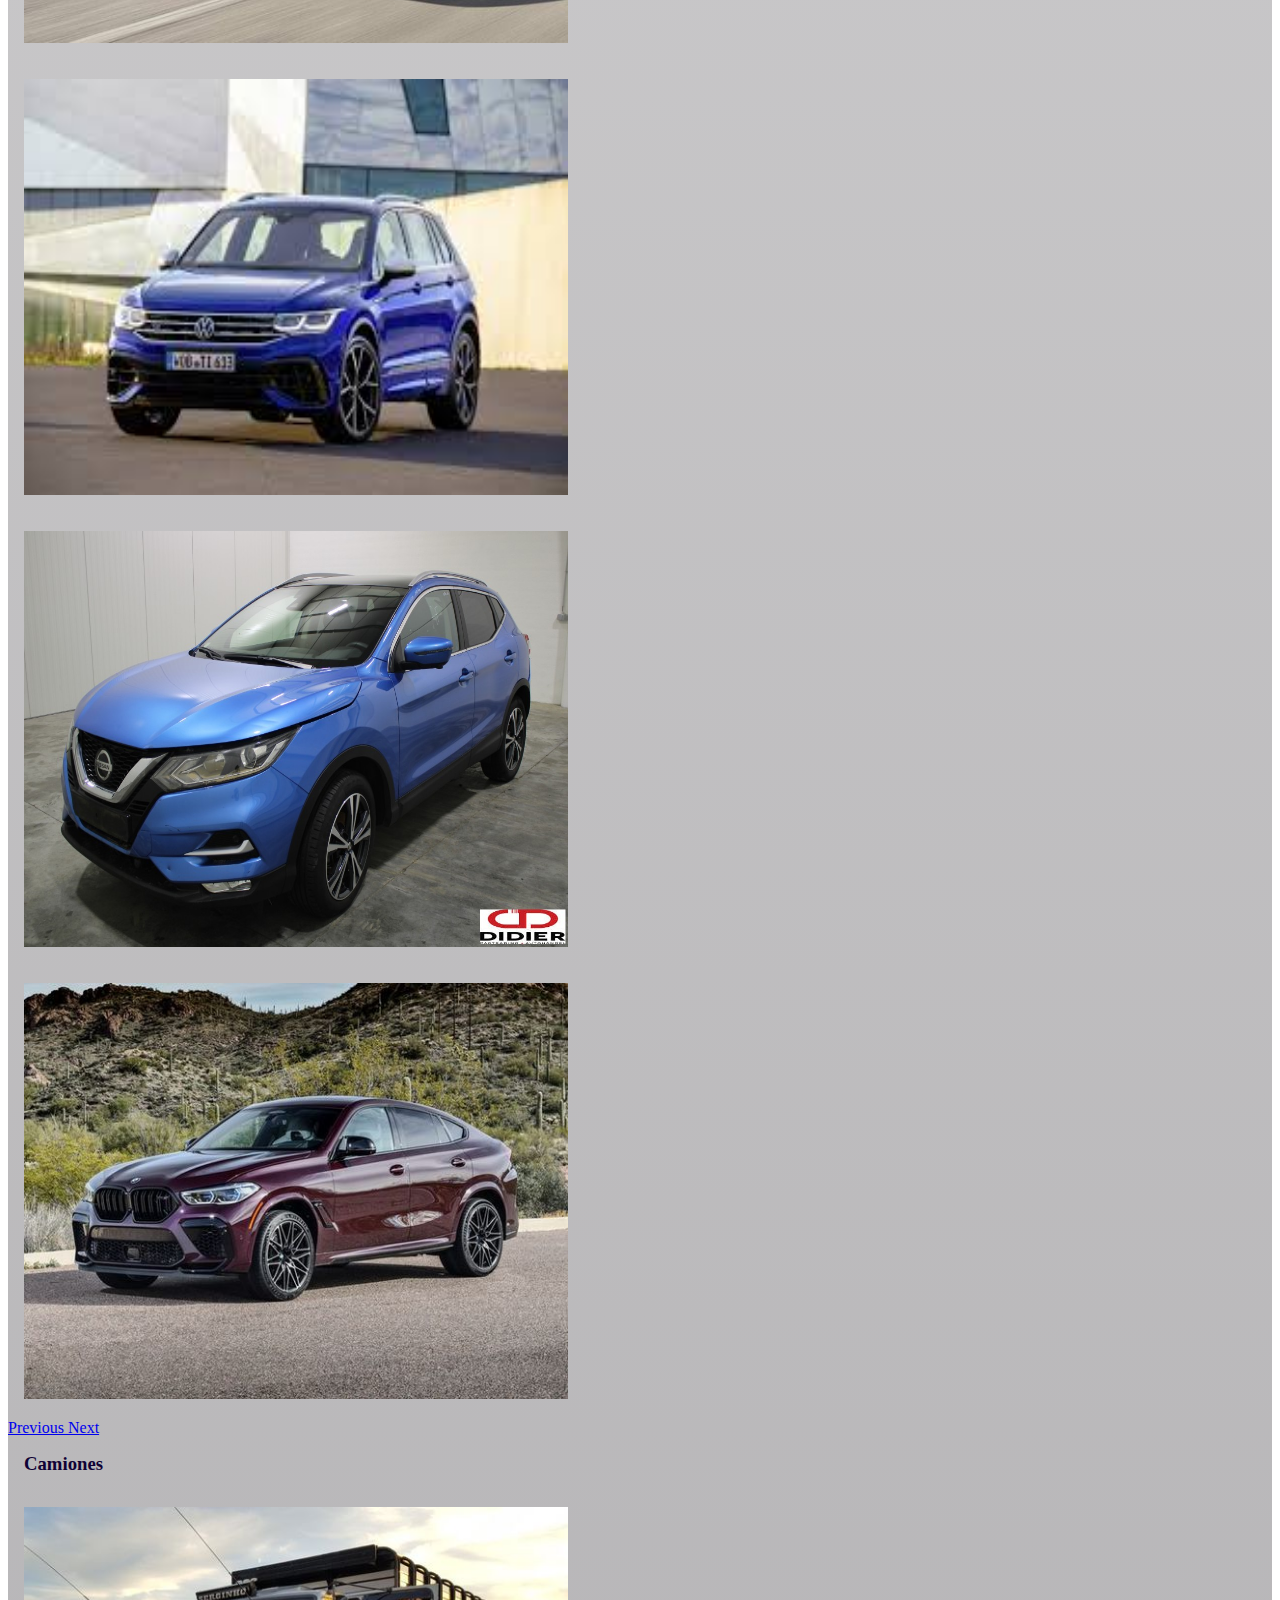
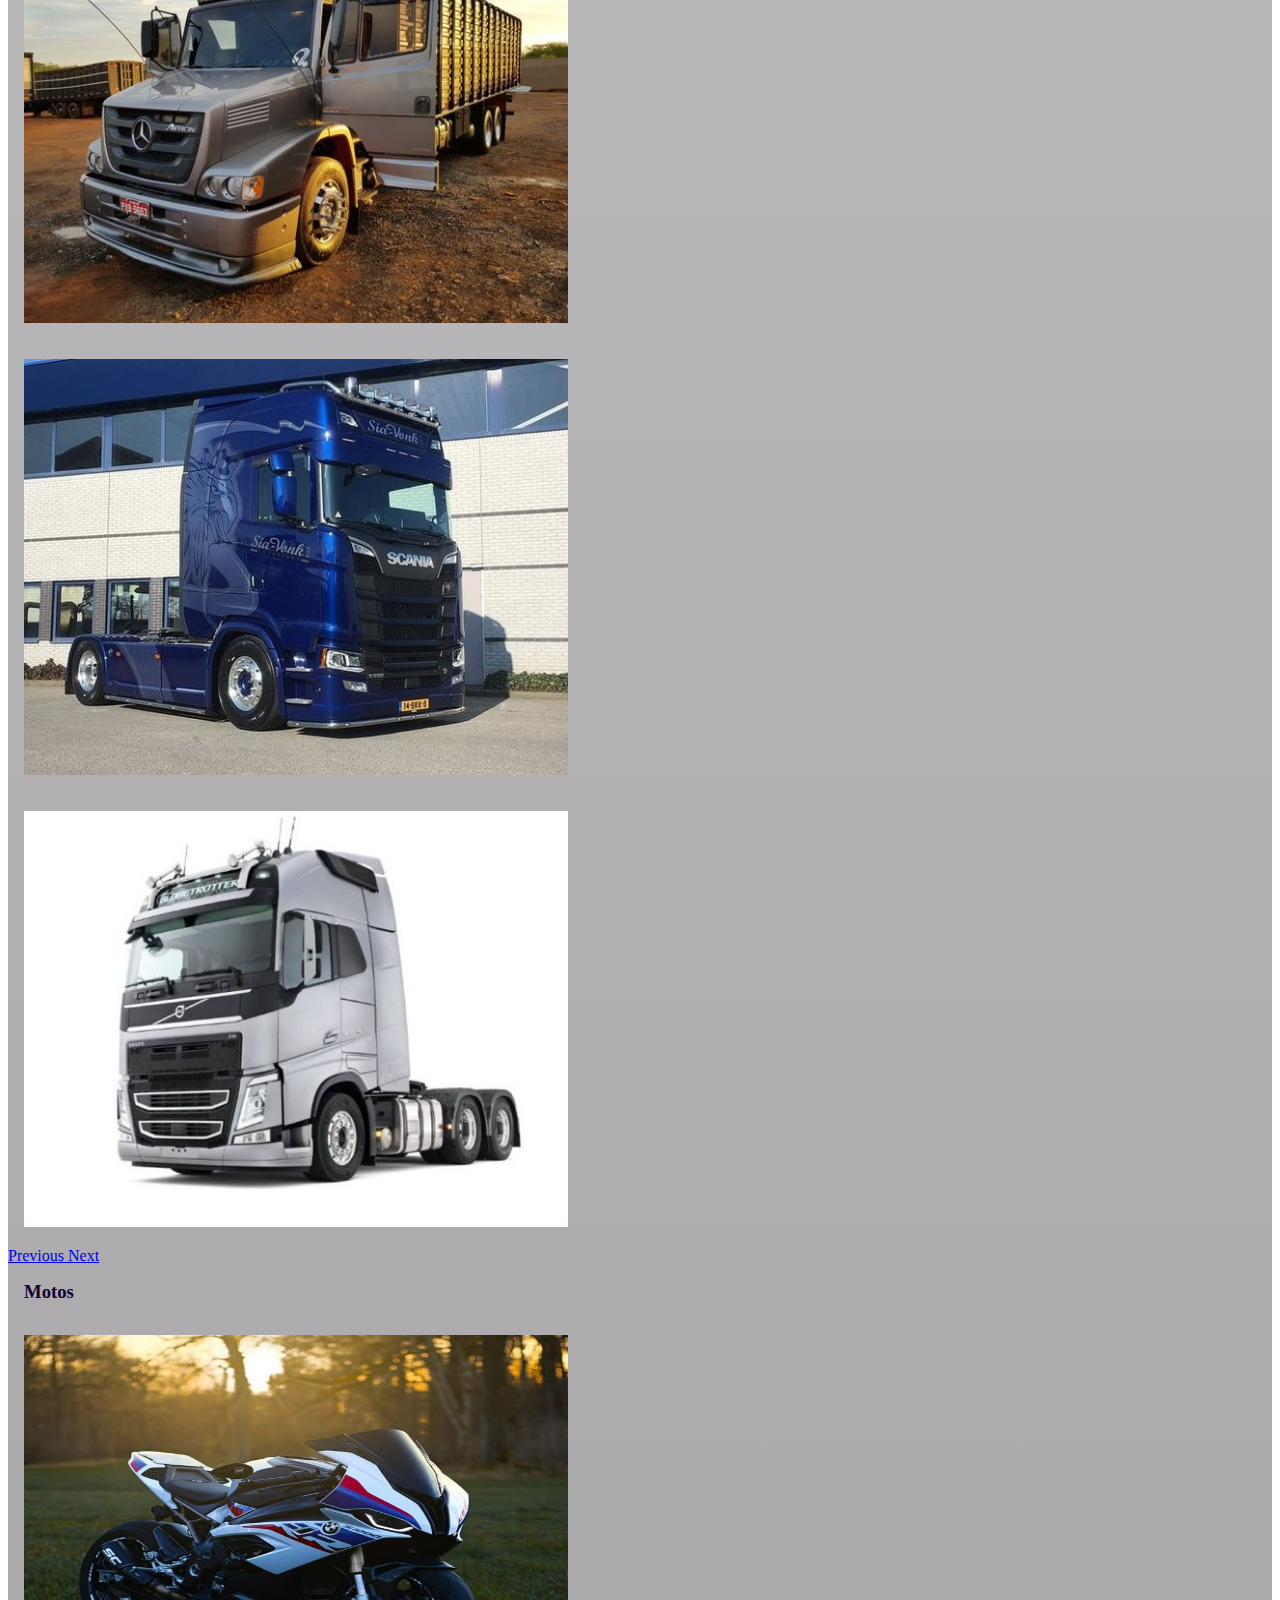
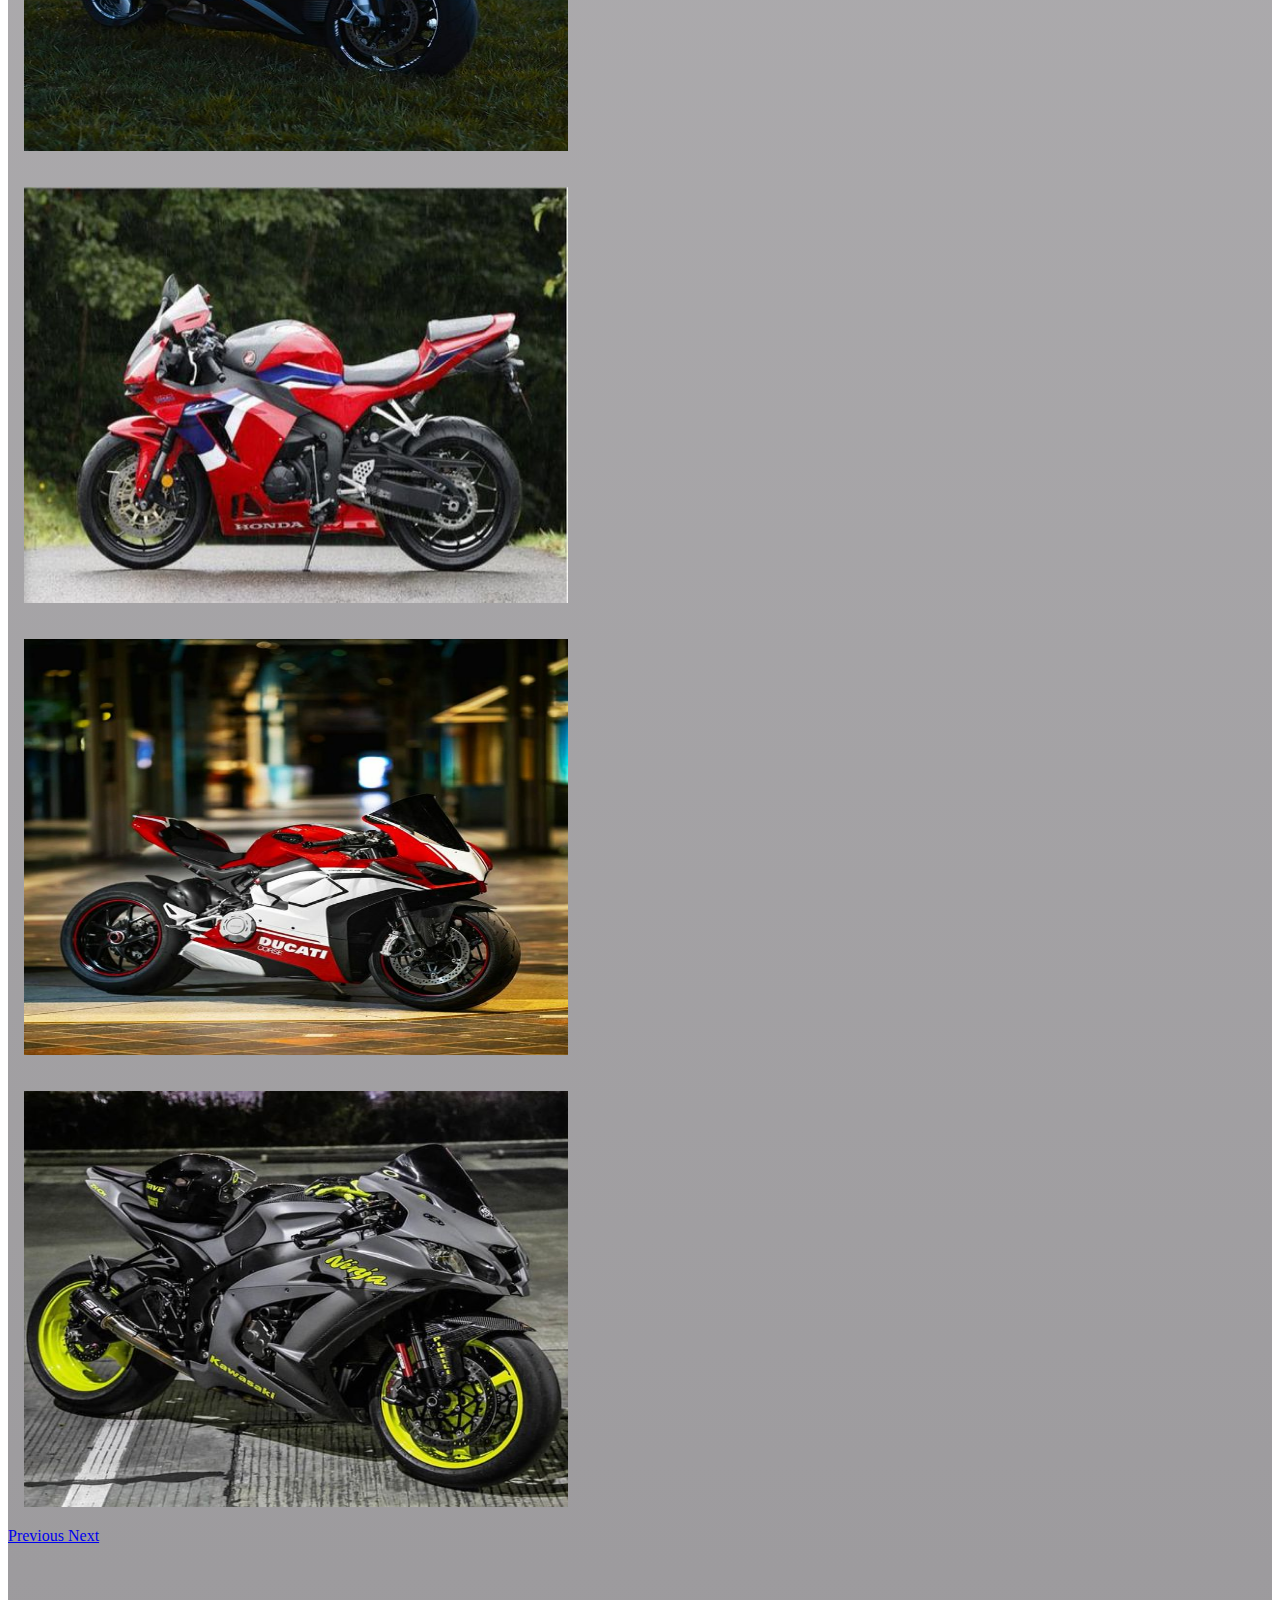
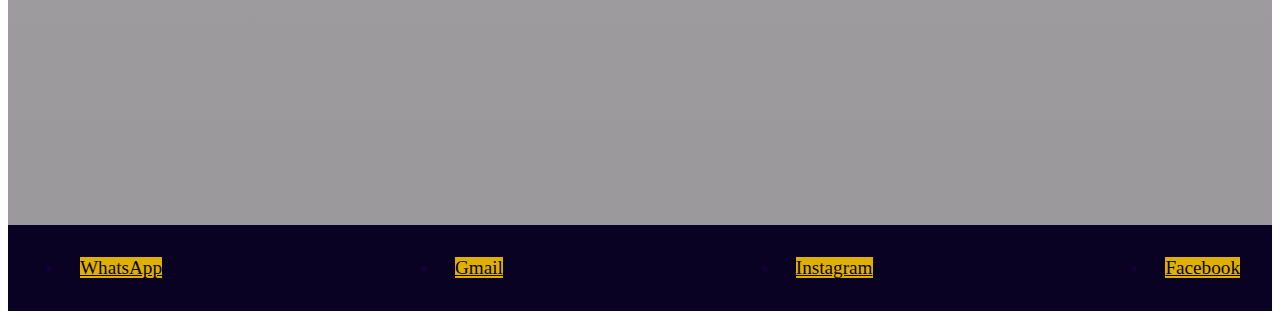
<file: IRM Automotres.html>
<!DOCTYPE html>
<html lang="en">
<head>
    <link rel="stylesheet" href="https://stackpath.bootstrapcdn.com/bootstrap/4.1.3/css/bootstrap.min.css" integrity="sha384-MCw98/SFnGE8fJT3GXwEOngsV7Zt27NXFoaoApmYm81iuXoPkFOJwJ8ERdknLPMO" crossorigin="anonymous">
    <link  rel = " stylesheet " href = " https://unpkg.com/aos@next/dist/aos.css "/>
    <meta charset="UTF-8">
    <meta http-equiv="X-UA-Compatible" content="IE=edge">
    <meta name="viewport" content="width=device-width, initial-scale=1.0">
    <meta name="description" content="Venta de vehículos de toda la ciudad de Rosario y sus alrededores">
    <meta name="keywords" content="Venta de vehículos, náutica, coleccion. Financiamos, cuotas fijas sin interes">
    <title>Home-IRM Automotores</title>
    <link rel="stylesheet" href="./estilos/main.css">
</head>
<body>
    <div class="contenedor">
        <header class="encabezado">
            <nav class="navbar navbar-expand-lg navbar-light">
                <a class="navbar-brand encabezado-titulo" href="./IRM Automotres.html">IRM AUTOMOTORES</a>
                <button class="navbar-toggler" type="button" data-toggle="collapse" data-target="#navbarNav" aria-controls="navbarNav" aria-expanded="false" aria-label="Toggle navigation">
                  <span class="navbar-toggler-icon"></span>
                </button>
                <div class="collapse navbar-collapse justify-content-end" id="navbarNav">
                  <ul class="navbar-nav align-items-center">
                    <li class="nav-item">
                      <a class="nav-link" href="./secciones/ventas.html">VENTAS</a>
                    </li>
                    <li class="nav-item">
                      <a class="nav-link" href="./secciones/asesoramiento.html">ASESORAMIENTO</a>
                    </li>
                    <li class="nav-item">
                      <a class="nav-link" href="./secciones/contacto.html">CONTACTO</a>
                    </li>
                    <li class="nav-item">
                      <a class="nav-link" href="./secciones/nosotros.html">NOSOTROS</a>
                    </li>
                  </ul>
                </div>
              </nav>
        </header>
        <main>
            <div class="container">
                <div class="row">
                  <div class="col-lg-6 col-md-6 col-sm-6 col-xs-12">
                    <h3 class="main-texto">Super Deportivos</h3>
                    <div id="carouselExampleFade0" class="carousel slide carousel-fade" data-ride="carousel">
                        <div class="carousel-inner">
                          <div class="carousel-item active">
                            <img class="foto_main" src="./Nuevas Imagenes/Super Deportivo 911.jpg" alt="Porsche 911">
                          </div>
                          <div class="carousel-item">
                            <img class="foto_main" src="./Nuevas Imagenes/Super Deportivo GTR.jpg" alt="Mercedes Benz GTR">
                          </div>
                          <div class="carousel-item">
                            <img class="foto_main" src="./Nuevas Imagenes/Super Deportivo R8.jpg" alt="Audi R8">
                          </div>
                          <div class="carousel-item">
                            <img class="foto_main" src="./Nuevas Imagenes/Super Deportivo Vanquis.jpg" alt="Adton Martin Vnaquish">
                          </div>
                        </div>
                        <a class="carousel-control-prev" href="#carouselExampleFade0" role="button" data-slide="prev">
                          <span class="carousel-control-prev-icon" aria-hidden="true"></span>
                          <span class="sr-only">Previous</span>
                        </a>
                        <a class="carousel-control-next" href="#carouselExampleFade0" role="button" data-slide="next">
                          <span class="carousel-control-next-icon" aria-hidden="true"></span>
                          <span class="sr-only">Next</span>
                        </a>
                    </div>
                  </div>
                  <div class="col-lg-6 col-md-6 col-sm-6 col-xs-12">
                    <h3 class="main-texto">Deportivos</h3>
                    <div id="carouselExampleFade1" class="carousel slide carousel-fade" data-ride="carousel">
                        <div class="carousel-inner">
                          <div class="carousel-item active">
                            <img class="foto_main" src="./Nuevas Imagenes/Deportivo C63.jpg" alt="Mercedes Bnez C63">
                          </div>
                          <div class="carousel-item">
                            <img class="foto_main" src="./Nuevas Imagenes/Deportivo Camaro.jpg" alt="Chevrolet Camaro">
                          </div>
                          <div class="carousel-item">
                            <img class="foto_main" src="./Nuevas Imagenes/Deportivo Challenger.jpg" alt="Dodge Challenger">
                          </div>
                          <div class="carousel-item">
                            <img class="foto_main" src="./Nuevas Imagenes/Deportivo S5.jpg" alt="Audi S5">
                          </div>
                        </div>
                        <a class="carousel-control-prev" href="#carouselExampleFade1" role="button" data-slide="prev">
                          <span class="carousel-control-prev-icon" aria-hidden="true"></span>
                          <span class="sr-only">Previous</span>
                        </a>
                        <a class="carousel-control-next" href="#carouselExampleFade1" role="button" data-slide="next">
                          <span class="carousel-control-next-icon" aria-hidden="true"></span>
                          <span class="sr-only">Next</span>
                        </a>
                    </div>
                  </div>
                </div>
      
                <div class="row">
                  <div class="col-lg-6 col-md-6 col-sm-6 col-xs-12">
                    <h3 class="main-texto">Sedanes</h3>
                    <div id="carouselExampleFade2" class="carousel slide carousel-fade" data-ride="carousel">
                        <div class="carousel-inner">
                          <div class="carousel-item active">
                            <img class="foto_main" src="./Nuevas Imagenes/Sedan Cruxe.jpg" alt="Chevrolet Cruze">
                          </div>
                          <div class="carousel-item">
                            <img class="foto_main" src="./Nuevas Imagenes/Sedan Passat.jpg" alt="Volkswagen Passat">
                          </div>
                          <div class="carousel-item">
                            <img class="foto_main" src="./Nuevas Imagenes/Sedan Sentra.jpg" alt="Nissan Sentra">
                          </div>
                          <div class="carousel-item">
                            <img class="foto_main" src="./Nuevas Imagenes/Sedan Mondeo.jpg" alt="Ford Mondeo">
                          </div>
                        </div>
                        <a class="carousel-control-prev" href="#carouselExampleFade2" role="button" data-slide="prev">
                          <span class="carousel-control-prev-icon" aria-hidden="true"></span>
                          <span class="sr-only">Previous</span>
                        </a>
                        <a class="carousel-control-next" href="#carouselExampleFade2" role="button" data-slide="next">
                          <span class="carousel-control-next-icon" aria-hidden="true"></span>
                          <span class="sr-only">Next</span>
                        </a>
                    </div>
                  </div>
                  <div class="col-lg-6 col-md-6 col-sm-6 col-xs-12">
                    <h3 class="main-texto">Suv/Pick Up</h3>
                    <div id="carouselExampleFade3" class="carousel slide carousel-fade" data-ride="carousel">
                        <div class="carousel-inner">
                          <div class="carousel-item active">
                            <img class="foto_main" src="./Nuevas Imagenes/Suv GLC300.jpg" alt="Mercedes Bnez GLC300">
                          </div>
                          <div class="carousel-item">
                            <img class="foto_main" src="./Nuevas Imagenes/Suv Tiguan.jpg" alt="Volkswagen Tiguan">
                          </div>
                          <div class="carousel-item">
                            <img class="foto_main" src="./Nuevas Imagenes/Suv Kicks.jpg" alt="Nissan Kicks">
                          </div>
                          <div class="carousel-item">
                            <img class="foto_main" src="./Nuevas Imagenes/Suv X6.jpg" alt="BMW X6">
                          </div>
                        </div>
                        <a class="carousel-control-prev" href="#carouselExampleFade3" role="button" data-slide="prev">
                          <span class="carousel-control-prev-icon" aria-hidden="true"></span>
                          <span class="sr-only">Previous</span>
                        </a>
                        <a class="carousel-control-next" href="#carouselExampleFade3" role="button" data-slide="next">
                          <span class="carousel-control-next-icon" aria-hidden="true"></span>
                          <span class="sr-only">Next</span>
                        </a>
                    </div>
                  </div>
                </div>
                <div class="row">
                  <div class="col-lg-6 col-md-6 col-sm-6 col-xs-12">
                    <h3 class="main-texto">Camiones</h3>
                    <div id="carouselExampleFade4" class="carousel slide carousel-fade" data-ride="carousel">
                        <div class="carousel-inner">
                          <div class="carousel-item active">
                            <img class="foto_main" src="./Nuevas Imagenes/Camion Mercedes.jpg" alt="Mercedes Benz">
                          </div>
                          <div class="carousel-item">
                            <img class="foto_main" src="./Nuevas Imagenes/Camion Scania.jpg" alt="Scania">
                          </div>
                          <div class="carousel-item">
                            <img class="foto_main" src="./Nuevas Imagenes/Camion Volvo.jpg" alt="Volvo">
                          </div>
                        </div>
                        <a class="carousel-control-prev" href="#carouselExampleFade4" role="button" data-slide="prev">
                          <span class="carousel-control-prev-icon" aria-hidden="true"></span>
                          <span class="sr-only">Previous</span>
                        </a>
                        <a class="carousel-control-next" href="#carouselExampleFade4" role="button" data-slide="next">
                          <span class="carousel-control-next-icon" aria-hidden="true"></span>
                          <span class="sr-only">Next</span>
                        </a>
                    </div>
                  </div>
                  <div class="col-lg-6 col-md-6 col-sm-6 col-xs-12">
                    <h3 class="main-texto">Motos</h3>
                    <div id="carouselExampleFade5" class="carousel slide carousel-fade" data-ride="carousel">
                        <div class="carousel-inner">
                          <div class="carousel-item active">
                            <img class="foto_main" src="./Nuevas Imagenes/Motos BMW.jpg" alt="BMW S1000RR">
                          </div>
                          <div class="carousel-item">
                            <img class="foto_main" src="./Nuevas Imagenes/Motos CBR600RR.jpg" alt="Honda CBR600">
                          </div>
                          <div class="carousel-item">
                            <img class="foto_main" src="./Nuevas Imagenes/Motos Ducati.jpg" alt="Ducati">
                          </div>
                          <div class="carousel-item">
                            <img class="foto_main" src="./Nuevas Imagenes/Motos Ninjaç.jpg" alt="Kawasaki Ninja">
                          </div>
                        </div>
                        <a class="carousel-control-prev" href="#carouselExampleFade5" role="button" data-slide="prev">
                          <span class="carousel-control-prev-icon" aria-hidden="true"></span>
                          <span class="sr-only">Previous</span>
                        </a>
                        <a class="carousel-control-next" href="#carouselExampleFade5" role="button" data-slide="next">
                          <span class="carousel-control-next-icon" aria-hidden="true"></span>
                          <span class="sr-only">Next</span>
                        </a>
                    </div>
                  </div>
                </div>     
            </div>
        </main>
        <footer>
          <ul class="nav nav-pills mb-3 align-items-center justify-items-center" id="pills-tab" role="tablist">
            <li class="nav-item">
              <a class="nav-link active" id="pills-home-tab" data-toggle="pill" href="#pills-home" role="tab" aria-controls="pills-home" aria-selected="false">WhatsApp</a>
            </li>
            <li class="nav-item">
              <a class="nav-link" id="pills-profile-tab" data-toggle="pill" href="#pills-profile" role="tab" aria-controls="pills-profile" aria-selected="false">Gmail</a>
            </li>
            <li class="nav-item">
              <a class="nav-link" id="pills-contact-tab" data-toggle="pill" href="#pills-contact" role="tab" aria-controls="pills-contact" aria-selected="false">Instagram</a>
            </li>
            <li class="nav-item">
              <a class="nav-link" id="pills-contact-tab" data-toggle="pill" href="#pills-contact" role="tab" aria-controls="pills-contact" aria-selected="false">Facebook</a>
            </li>
          </ul>
        </footer>
    </div>
    <script src="https://unpkg.com/aos@next/dist/aos.js"></script>
    <script>
      AOS.init(
           once=true,
           );
    </script>

    <script src="https://code.jquery.com/jquery-3.3.1.slim.min.js" integrity="sha384-q8i/X+965DzO0rT7abK41JStQIAqVgRVzpbzo5smXKp4YfRvH+8abtTE1Pi6jizo" crossorigin="anonymous"></script>
    <script src="https://cdnjs.cloudflare.com/ajax/libs/popper.js/1.14.3/umd/popper.min.js" integrity="sha384-ZMP7rVo3mIykV+2+9J3UJ46jBk0WLaUAdn689aCwoqbBJiSnjAK/l8WvCWPIPm49" crossorigin="anonymous"></script>
    <script src="https://stackpath.bootstrapcdn.com/bootstrap/4.1.3/js/bootstrap.min.js" integrity="sha384-ChfqqxuZUCnJSK3+MXmPNIyE6ZbWh2IMqE241rYiqJxyMiZ6OW/JmZQ5stwEULTy" crossorigin="anonymous"></script>
</body>
</html>
</file>
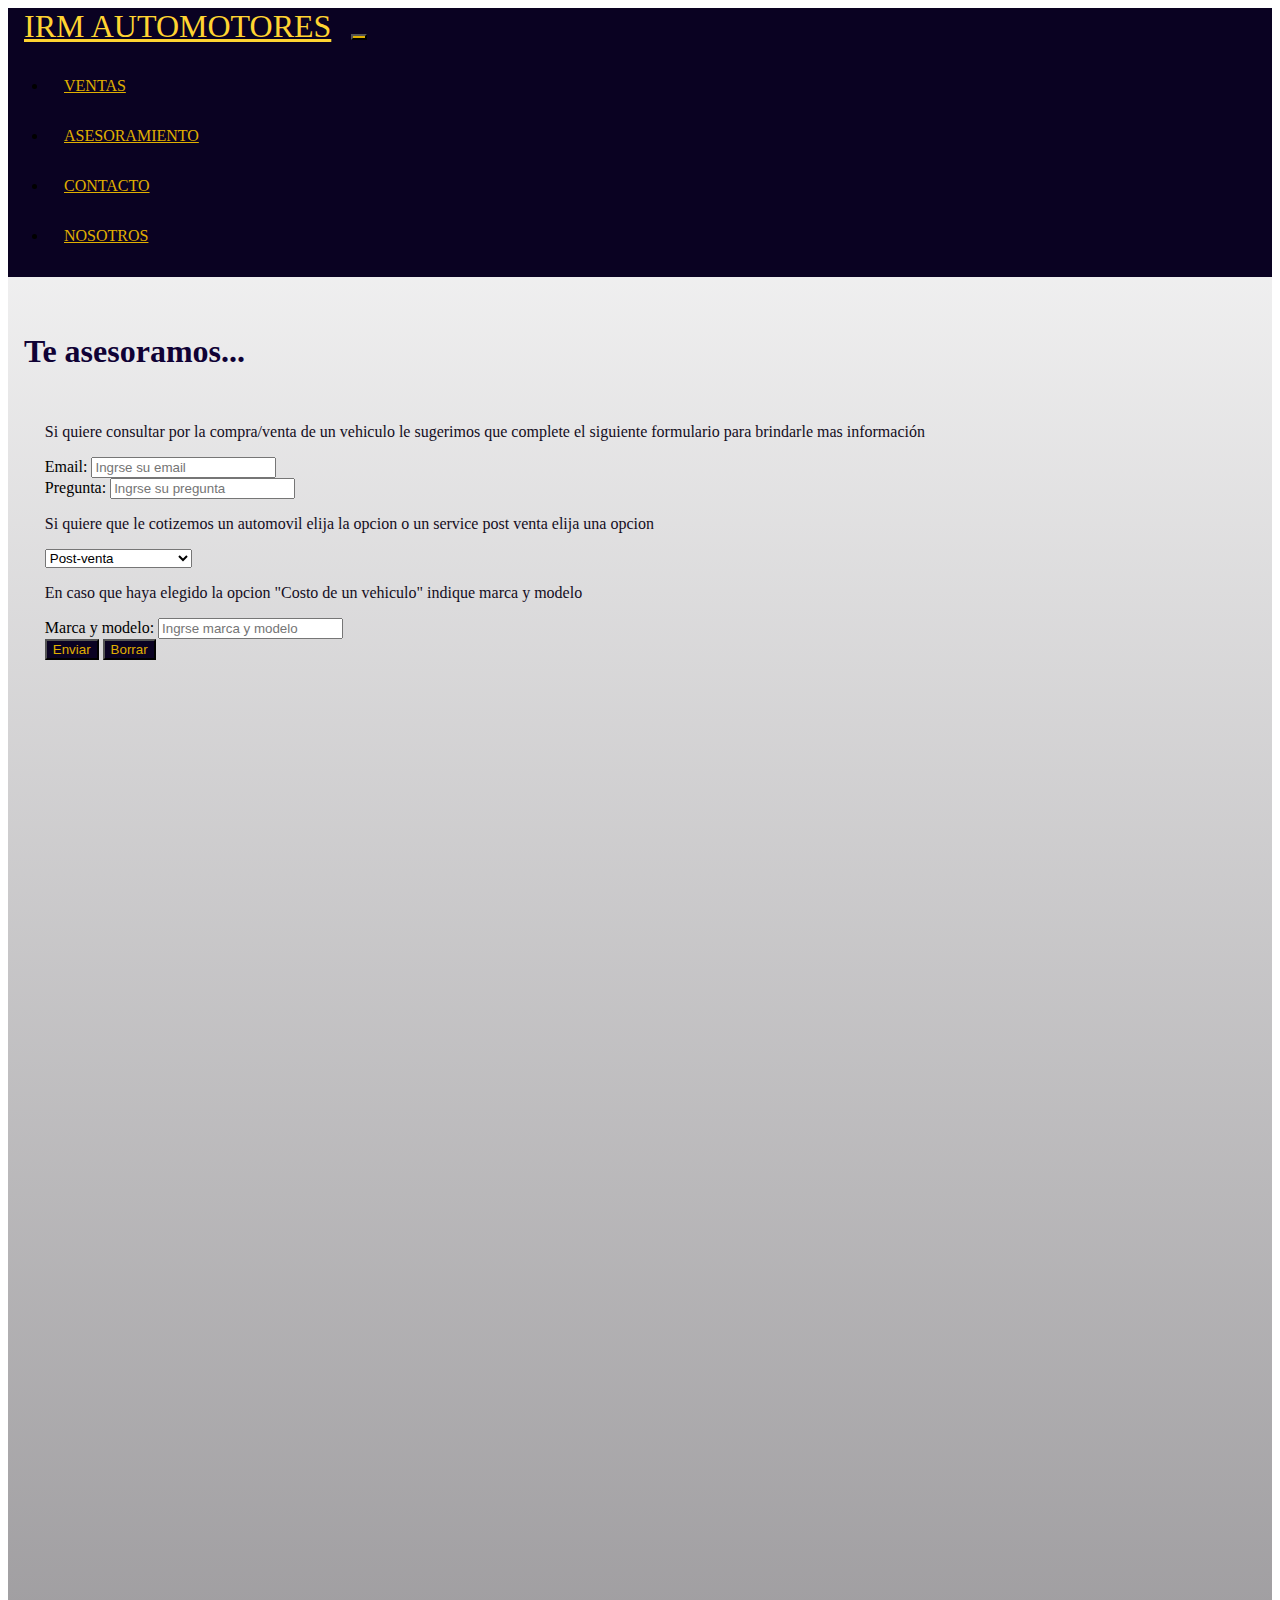
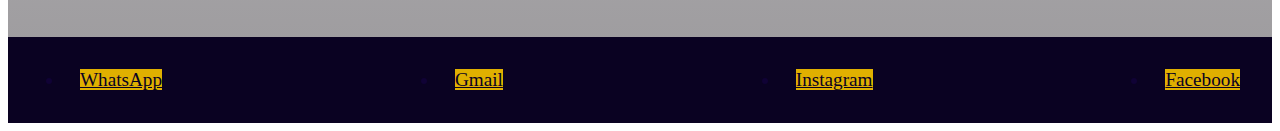
<file: secciones/asesoramiento.html>
<!DOCTYPE html>
<html lang="en">
<head>
    <link rel="stylesheet" href="https://stackpath.bootstrapcdn.com/bootstrap/4.1.3/css/bootstrap.min.css" integrity="sha384-MCw98/SFnGE8fJT3GXwEOngsV7Zt27NXFoaoApmYm81iuXoPkFOJwJ8ERdknLPMO" crossorigin="anonymous">
    <link  rel = " stylesheet " href = " https://unpkg.com/aos@next/dist/aos.css "/>
    <meta charset="UTF-8">
    <meta http-equiv="X-UA-Compatible" content="IE=edge">
    <meta name="viewport" content="width=device-width, initial-scale=1.0">
    <meta name="description" content="Llena el siguiente formulario para obtener mas informacion">
    <meta name="keywords" content="Formulario, asesoramiento, ayuda"> 
    <title>asesoramiento-IRM Automotores</title>
    <link rel="stylesheet" href="../css/main.css">
</head>
<body>
      <div class="contenedor">
          <header class="encabezado">
            <nav class="navbar navbar-expand-lg navbar-light">
              <a class="navbar-brand encabezado-titulo" href="../index.html">IRM AUTOMOTORES</a>
              <button class="navbar-toggler" type="button" data-toggle="collapse" data-target="#navbarNav" aria-controls="navbarNav" aria-expanded="false" aria-label="Toggle navigation">
                <span class="navbar-toggler-icon"></span>
              </button>
              <div class="collapse navbar-collapse justify-content-end" id="navbarNav">
                <ul class="navbar-nav align-items-center">
                  <li class="nav-item">
                    <a class="nav-link" href="../secciones/ventas.html">VENTAS</a>
                  </li>
                  <li class="nav-item">
                    <a class="nav-link" href="../secciones/asesoramiento.html">ASESORAMIENTO</a>
                  </li>
                  <li class="nav-item">
                    <a class="nav-link" href="../secciones/contacto.html">CONTACTO</a>
                  </li>
                  <li class="nav-item">
                    <a class="nav-link" href="../secciones/nosotros.html">NOSOTROS</a>
                  </li>
                </ul>
              </div>
            </nav>
          </header>
          <main>
              <div class="container">
                <h1 class="main-texto">Te asesoramos...</h1>
                <form action="#">
                    <div class="form-group">
                        <p class="lead">Si quiere consultar por la compra/venta de un vehiculo le sugerimos que complete el siguiente formulario para brindarle mas información</p>
                        <label for="email">Email:</label>
                        <input type="email" class="form-control" id="email" placeholder="Ingrse su email" name="email" required>
                    </div>
                    <div class="form-group">
                        <label for="pregunta">Pregunta:</label>
                        <input type="pregunta" class="form-control" id="pregunta" placeholder="Ingrse su pregunta" name="pregunta" required>
                    </div>
                    <p class="lead">Si quiere que le cotizemos un automovil elija la opcion o un service post venta elija una opcion</p>
                    <select name="Autos" id="Autos">
                        <option value="Post-venta">Post-venta</option>
                        <option value="Costo de un vehiculo">Costo de un vehiculo</option>
                    </select>
                    <p class="lead">En caso que haya elegido la opcion "Costo de un vehiculo" indique marca y modelo</p>
                    <div class="form-group">
                        <label for="automovil">Marca y modelo:</label>
                        <input type="automovil" class="form-control" id="automovil" placeholder="Ingrse marca y modelo" name="automovil" required>
                    </div>
                    <button type="submit" class="btn btn-default">
                        Enviar
                    </button>
                    <button type="reset" class="btn btn-default">
                        Borrar
                    </button>
                </form>
              </div>
          </main>
        
        <footer>
          <ul class="nav nav-pills mb-3 align-items-center justify-items-center" id="pills-tab" role="tablist">
            <li class="nav-item">
              <a class="nav-link" href="#pills-contact">WhatsApp</a>
            </li>
            <li class="nav-item">
              <a class="nav-link" href="#pills-profile">Gmail</a>
            </li>
            <li class="nav-item">
              <a class="nav-link" href="#pills-contact" >Instagram</a>
            </li>
            <li class="nav-item">
              <a class="nav-link" href="#pills-contact">Facebook</a>
            </li>
          </ul>
        </footer>
      </div>

    <script>
        AOS.init(
             once=true,
             );
    </script>
  
    <script src="https://code.jquery.com/jquery-3.3.1.slim.min.js" integrity="sha384-q8i/X+965DzO0rT7abK41JStQIAqVgRVzpbzo5smXKp4YfRvH+8abtTE1Pi6jizo" crossorigin="anonymous"></script>
    <script src="https://cdnjs.cloudflare.com/ajax/libs/popper.js/1.14.3/umd/popper.min.js" integrity="sha384-ZMP7rVo3mIykV+2+9J3UJ46jBk0WLaUAdn689aCwoqbBJiSnjAK/l8WvCWPIPm49" crossorigin="anonymous"></script>
    <script src="https://stackpath.bootstrapcdn.com/bootstrap/4.1.3/js/bootstrap.min.js" integrity="sha384-ChfqqxuZUCnJSK3+MXmPNIyE6ZbWh2IMqE241rYiqJxyMiZ6OW/JmZQ5stwEULTy" crossorigin="anonymous"></script>
</body>
</html>
</file>
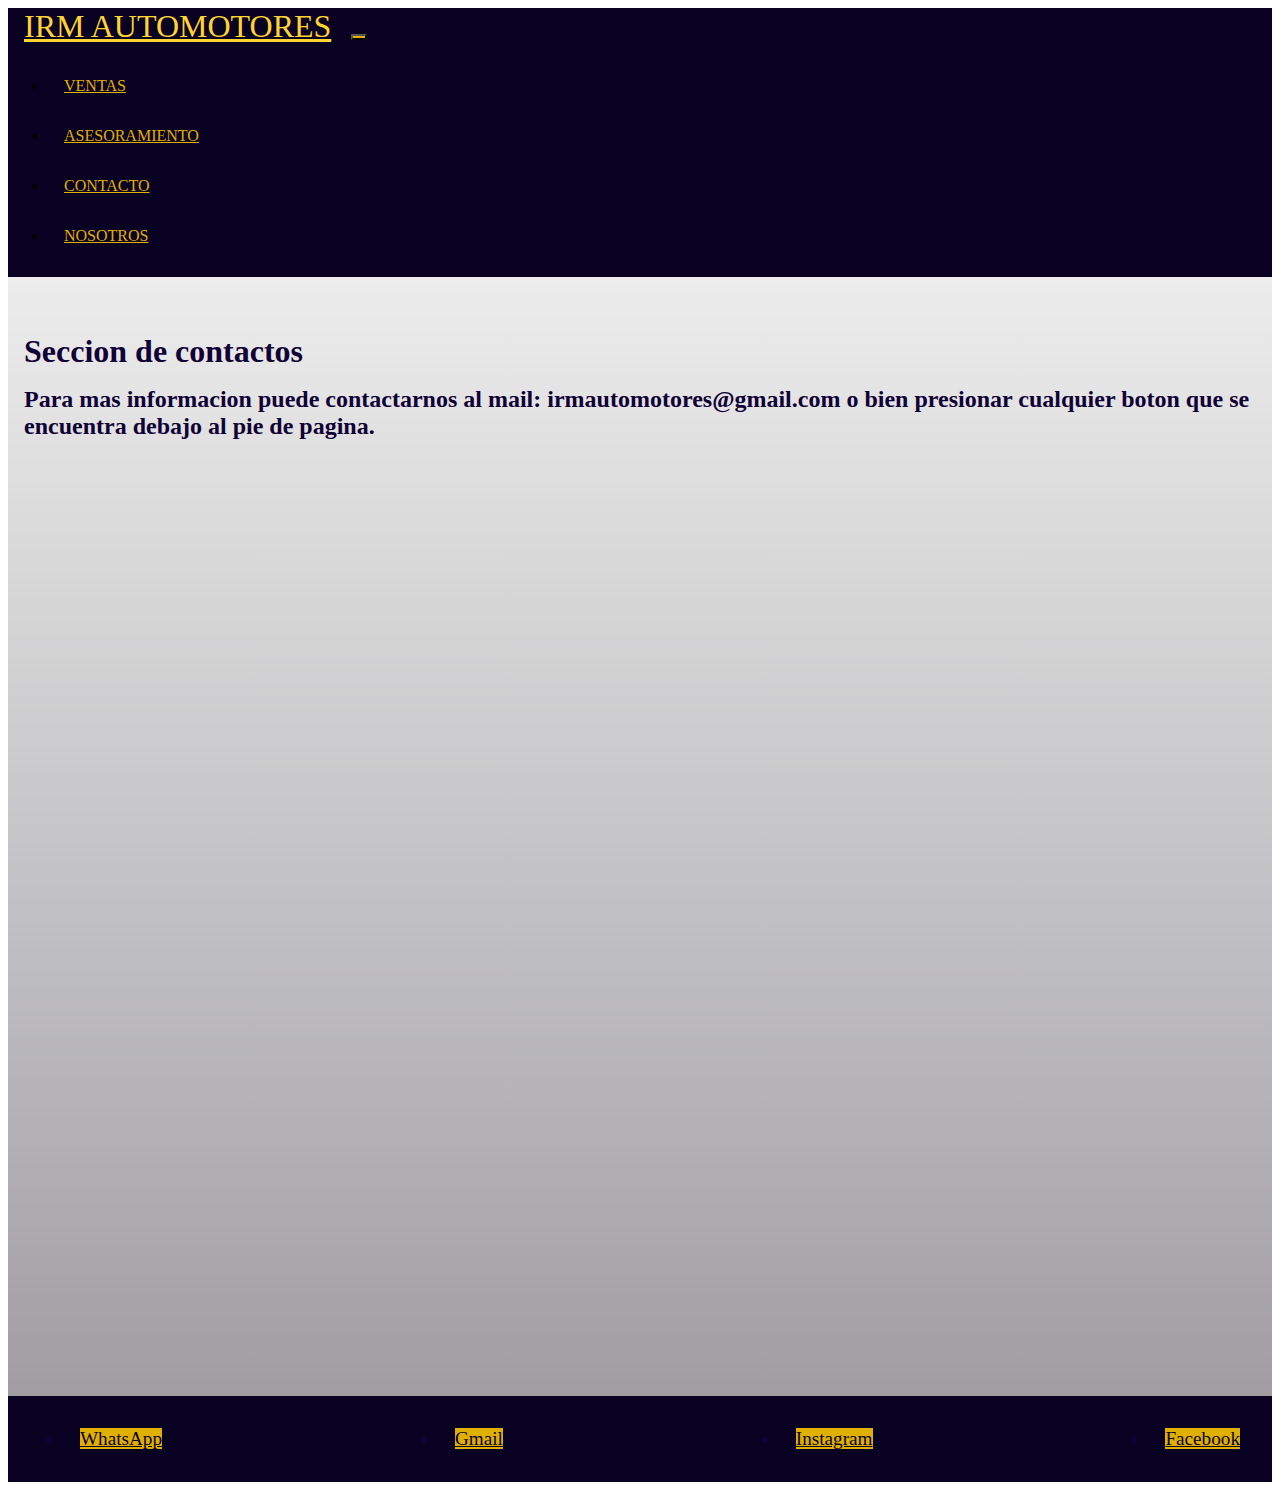
<file: secciones/contacto.html>
<!DOCTYPE html>
<html lang="en">
<head>
    <link rel="stylesheet" href="https://stackpath.bootstrapcdn.com/bootstrap/4.1.3/css/bootstrap.min.css" integrity="sha384-MCw98/SFnGE8fJT3GXwEOngsV7Zt27NXFoaoApmYm81iuXoPkFOJwJ8ERdknLPMO" crossorigin="anonymous">
    <link  rel = " stylesheet " href = " https://unpkg.com/aos@next/dist/aos.css "/>
    <meta charset="UTF-8">
    <meta http-equiv="X-UA-Compatible" content="IE=edge">
    <meta name="viewport" content="width=device-width, initial-scale=1.0">
    <meta name="description" content="Contactanos por cualquier medio via web">
    <meta name="keywords" content="WhatsApp, Instagram, Facebook, Gmail">
    <title>Contacto-IRM Automotores</title>
    <link rel="stylesheet" href="../css/main.css">
</head>
<body>
    <div class="contenedor">
      <header class="encabezado">
        <nav class="navbar navbar-expand-lg navbar-light">
          <a class="navbar-brand encabezado-titulo" href="../index.html">IRM AUTOMOTORES</a>
          <button class="navbar-toggler" type="button" data-toggle="collapse" data-target="#navbarNav" aria-controls="navbarNav" aria-expanded="false" aria-label="Toggle navigation">
            <span class="navbar-toggler-icon"></span>
          </button>
          <div class="collapse navbar-collapse justify-content-end" id="navbarNav">
            <ul class="navbar-nav align-items-center">
              <li class="nav-item">
                <a class="nav-link" href="../secciones/ventas.html">VENTAS</a>
              </li>
              <li class="nav-item">
                <a class="nav-link" href="../secciones/asesoramiento.html">ASESORAMIENTO</a>
              </li>
              <li class="nav-item">
                <a class="nav-link" href="../secciones/contacto.html">CONTACTO</a>
              </li>
              <li class="nav-item">
                <a class="nav-link" href="../secciones/nosotros.html">NOSOTROS</a>
              </li>
            </ul>
          </div>
        </nav>
      </header>
      <main>
        <div class="container"> 
          <h1 class="main-texto">Seccion de contactos</h1>
          <h2 class="main-texto">Para mas informacion puede contactarnos al 
            mail: irmautomotores@gmail.com o bien presionar cualquier boton 
            que se encuentra debajo al pie de pagina.</h2>
        </div>
      </main>
      <footer>
        <ul class="nav nav-pills mb-3 align-items-center justify-items-center background=red" id="pills-tab" role="tablist">
          <li class="nav-item">
            <a class="nav-link" href="#pills-contact">WhatsApp</a>
          </li>
          <li class="nav-item">
            <a class="nav-link" href="#pills-profile">Gmail</a>
          </li>
          <li class="nav-item">
            <a class="nav-link" href="#pills-contact" >Instagram</a>
          </li>
          <li class="nav-item">
            <a class="nav-link" href="#pills-contact">Facebook</a>
          </li>
        </ul>
      </footer>
    </div>    

    <script src="https://unpkg.com/aos@next/dist/aos.js"></script>
    <script>
      AOS.init(
           once=true,
           );
    </script>

    <script src="https://code.jquery.com/jquery-3.3.1.slim.min.js" integrity="sha384-q8i/X+965DzO0rT7abK41JStQIAqVgRVzpbzo5smXKp4YfRvH+8abtTE1Pi6jizo" crossorigin="anonymous"></script>
    <script src="https://cdnjs.cloudflare.com/ajax/libs/popper.js/1.14.3/umd/popper.min.js" integrity="sha384-ZMP7rVo3mIykV+2+9J3UJ46jBk0WLaUAdn689aCwoqbBJiSnjAK/l8WvCWPIPm49" crossorigin="anonymous"></script>
    <script src="https://stackpath.bootstrapcdn.com/bootstrap/4.1.3/js/bootstrap.min.js" integrity="sha384-ChfqqxuZUCnJSK3+MXmPNIyE6ZbWh2IMqE241rYiqJxyMiZ6OW/JmZQ5stwEULTy" crossorigin="anonymous"></script>
</body>
</html>
</file>
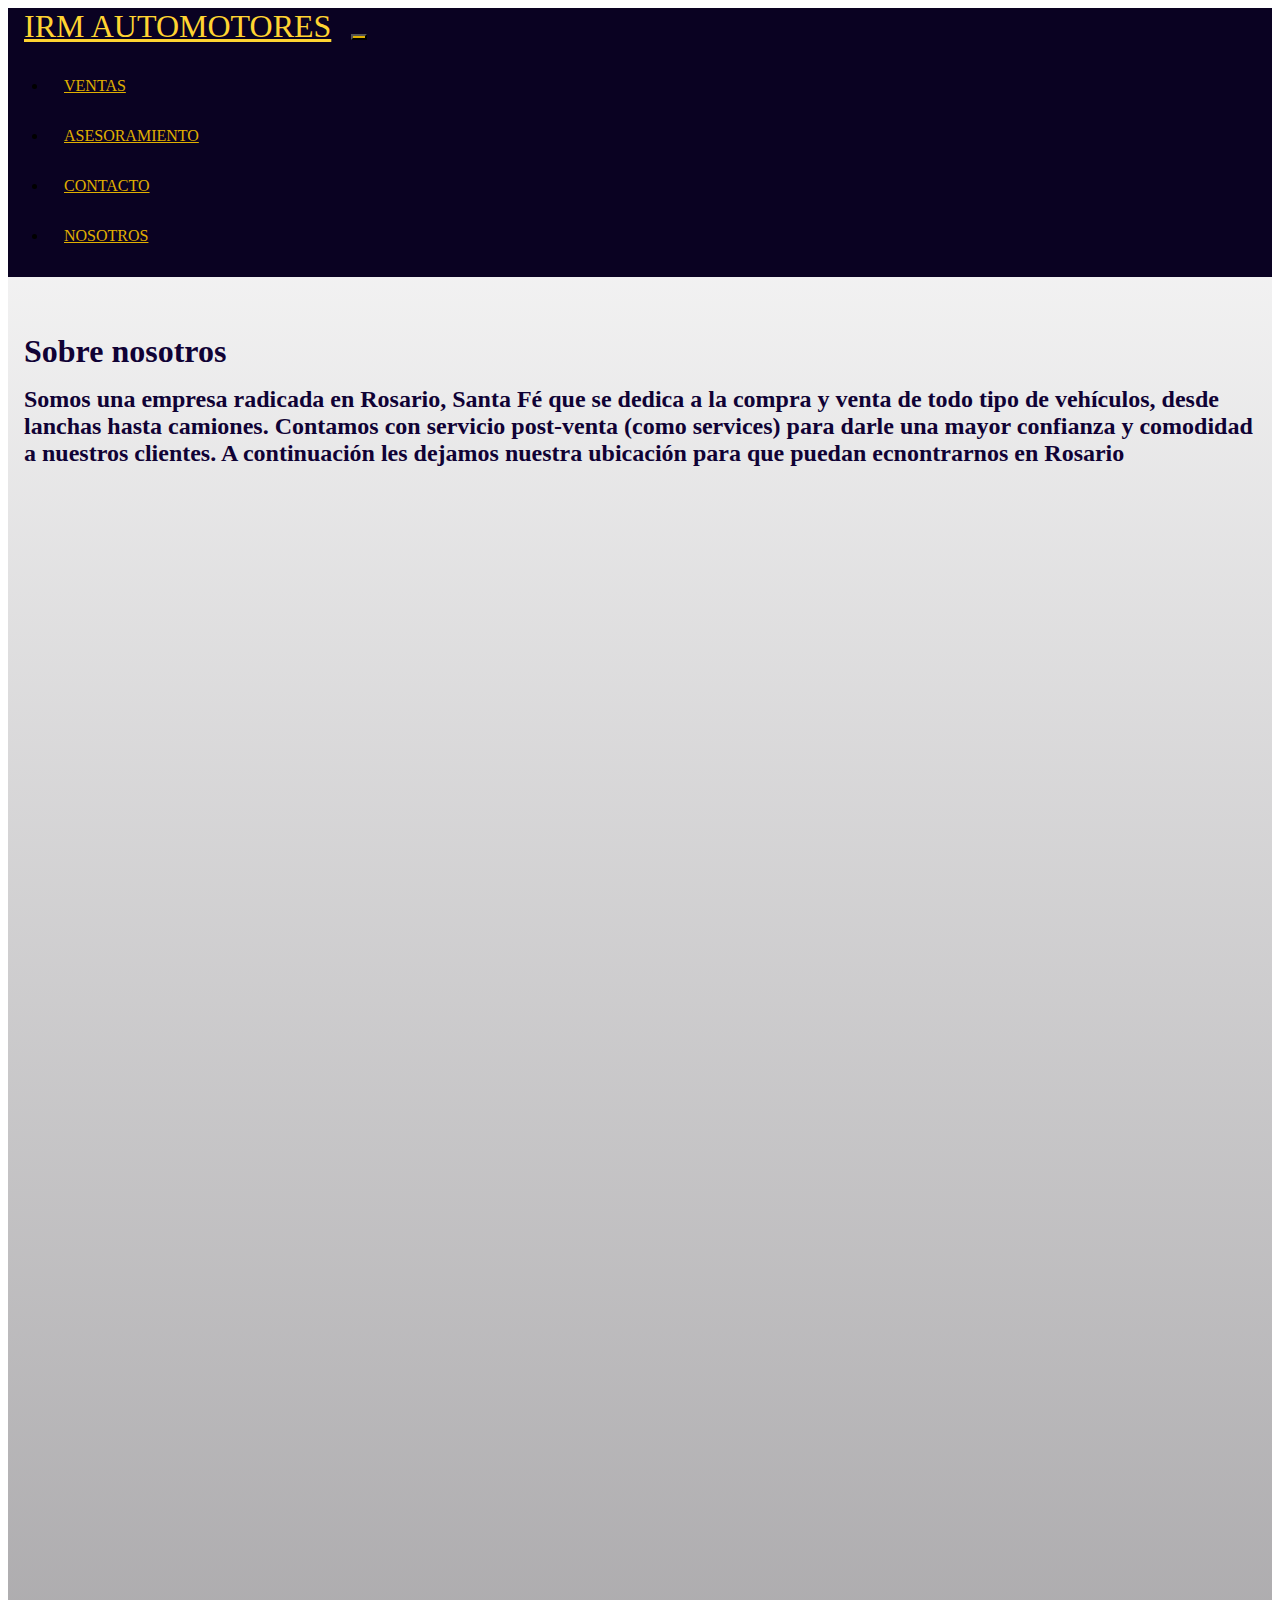
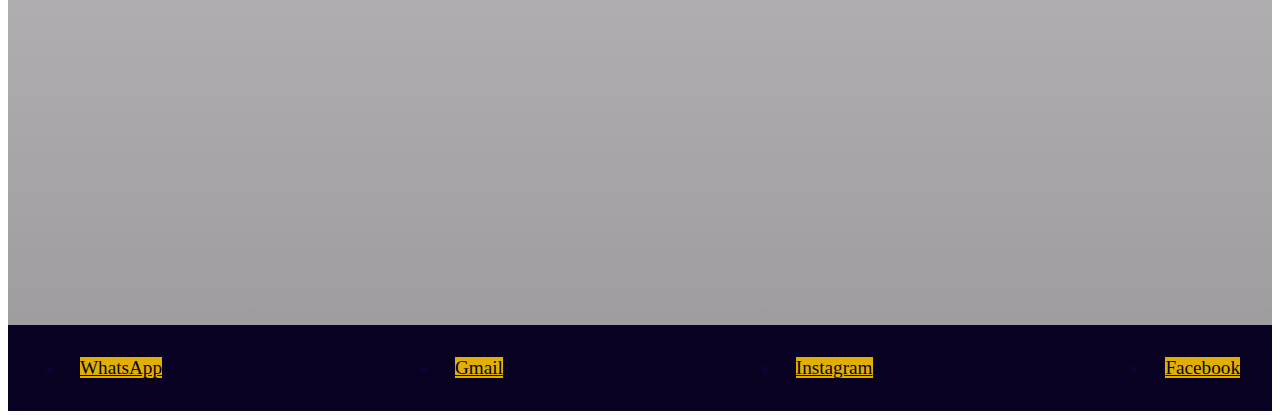
<file: secciones/nosotros.html>
<!DOCTYPE html>
<html lang="en">
<head>
    <link rel="stylesheet" href="https://stackpath.bootstrapcdn.com/bootstrap/4.1.3/css/bootstrap.min.css" integrity="sha384-MCw98/SFnGE8fJT3GXwEOngsV7Zt27NXFoaoApmYm81iuXoPkFOJwJ8ERdknLPMO" crossorigin="anonymous">
    <link  rel = " stylesheet " href = " https://unpkg.com/aos@next/dist/aos.css "/>
    <meta charset="UTF-8">
    <meta http-equiv="X-UA-Compatible" content="IE=edge">
    <meta name="viewport" content="width=device-width, initial-scale=1.0">
    <meta name="description" content="¿Quienes somos?">
    <meta name="keywords" content="Ubicacion, quienes somos, como trabajamos">
    <title>Nostros-IRM Automotores</title>
    <link rel="stylesheet" href="../css/main.css">
</head>
<body>
    <div class="contenedor">
      <header class="encabezado">
        <nav class="navbar navbar-expand-lg navbar-light">
          <a class="navbar-brand encabezado-titulo" href="../index.html">IRM AUTOMOTORES</a>
          <button class="navbar-toggler" type="button" data-toggle="collapse" data-target="#navbarNav" aria-controls="navbarNav" aria-expanded="false" aria-label="Toggle navigation">
            <span class="navbar-toggler-icon"></span>
          </button>
          <div class="collapse navbar-collapse justify-content-end" id="navbarNav">
            <ul class="navbar-nav align-items-center">
              <li class="nav-item">
                <a class="nav-link" href="../secciones/ventas.html">VENTAS</a>
              </li>
              <li class="nav-item">
                <a class="nav-link" href="../secciones/asesoramiento.html">ASESORAMIENTO</a>
              </li>
              <li class="nav-item">
                <a class="nav-link" href="../secciones/contacto.html">CONTACTO</a>
              </li>
              <li class="nav-item">
                <a class="nav-link" href="../secciones/nosotros.html">NOSOTROS</a>
              </li>
            </ul>
          </div>
        </nav>
      </header>
      <main>
        <div class="container">
          <h1 class="main-texto">Sobre nosotros</h1>
          <h2 class="main-texto">Somos una empresa radicada en Rosario, Santa Fé que se dedica a la compra y 
            venta de todo tipo de vehículos, desde lanchas hasta camiones. Contamos con servicio post-venta 
            (como services) para darle una mayor confianza y comodidad a nuestros clientes. A continuación les dejamos nuestra ubicación para que puedan ecnontrarnos en Rosario</h2>
            <iframe src="https://www.google.com/maps/embed?pb=!1m14!1m8!1m3!1d836.6348134712946!2d-60.64626625834966!3d-32.98955569416801!3m2!1i1024!2i768!4f13.1!3m3!1m2!1s0x95b7abc1300c514b%3A0xfa8f2161ca692ab9!2sAUTOMOTORES%20CARRERA!5e0!3m2!1ses-419!2sar!4v1635205099486!5m2!1ses-419!2sar" width="600" height="450" style="border:0;" allowfullscreen="" loading="lazy"></iframe>
        </div>
      </main>
        <footer>
          <ul class="nav nav-pills mb-3 align-items-center justify-items-center" id="pills-tab" role="tablist">
            <li class="nav-item">
              <a class="nav-link" href="#pills-contact">WhatsApp</a>
            </li>
            <li class="nav-item">
              <a class="nav-link" href="#pills-profile">Gmail</a>
            </li>
            <li class="nav-item">
              <a class="nav-link" href="#pills-contact" >Instagram</a>
            </li>
            <li class="nav-item">
              <a class="nav-link" href="#pills-contact">Facebook</a>
            </li>
          </ul>
        </footer>
    </div>




    <script src="https://unpkg.com/aos@next/dist/aos.js"></script>
    <script>
      AOS.init(
           once=true,
           );
    </script>

    <script src="https://code.jquery.com/jquery-3.3.1.slim.min.js" integrity="sha384-q8i/X+965DzO0rT7abK41JStQIAqVgRVzpbzo5smXKp4YfRvH+8abtTE1Pi6jizo" crossorigin="anonymous"></script>
    <script src="https://cdnjs.cloudflare.com/ajax/libs/popper.js/1.14.3/umd/popper.min.js" integrity="sha384-ZMP7rVo3mIykV+2+9J3UJ46jBk0WLaUAdn689aCwoqbBJiSnjAK/l8WvCWPIPm49" crossorigin="anonymous"></script>
    <script src="https://stackpath.bootstrapcdn.com/bootstrap/4.1.3/js/bootstrap.min.js" integrity="sha384-ChfqqxuZUCnJSK3+MXmPNIyE6ZbWh2IMqE241rYiqJxyMiZ6OW/JmZQ5stwEULTy" crossorigin="anonymous"></script>
</body>
</html>
</file>
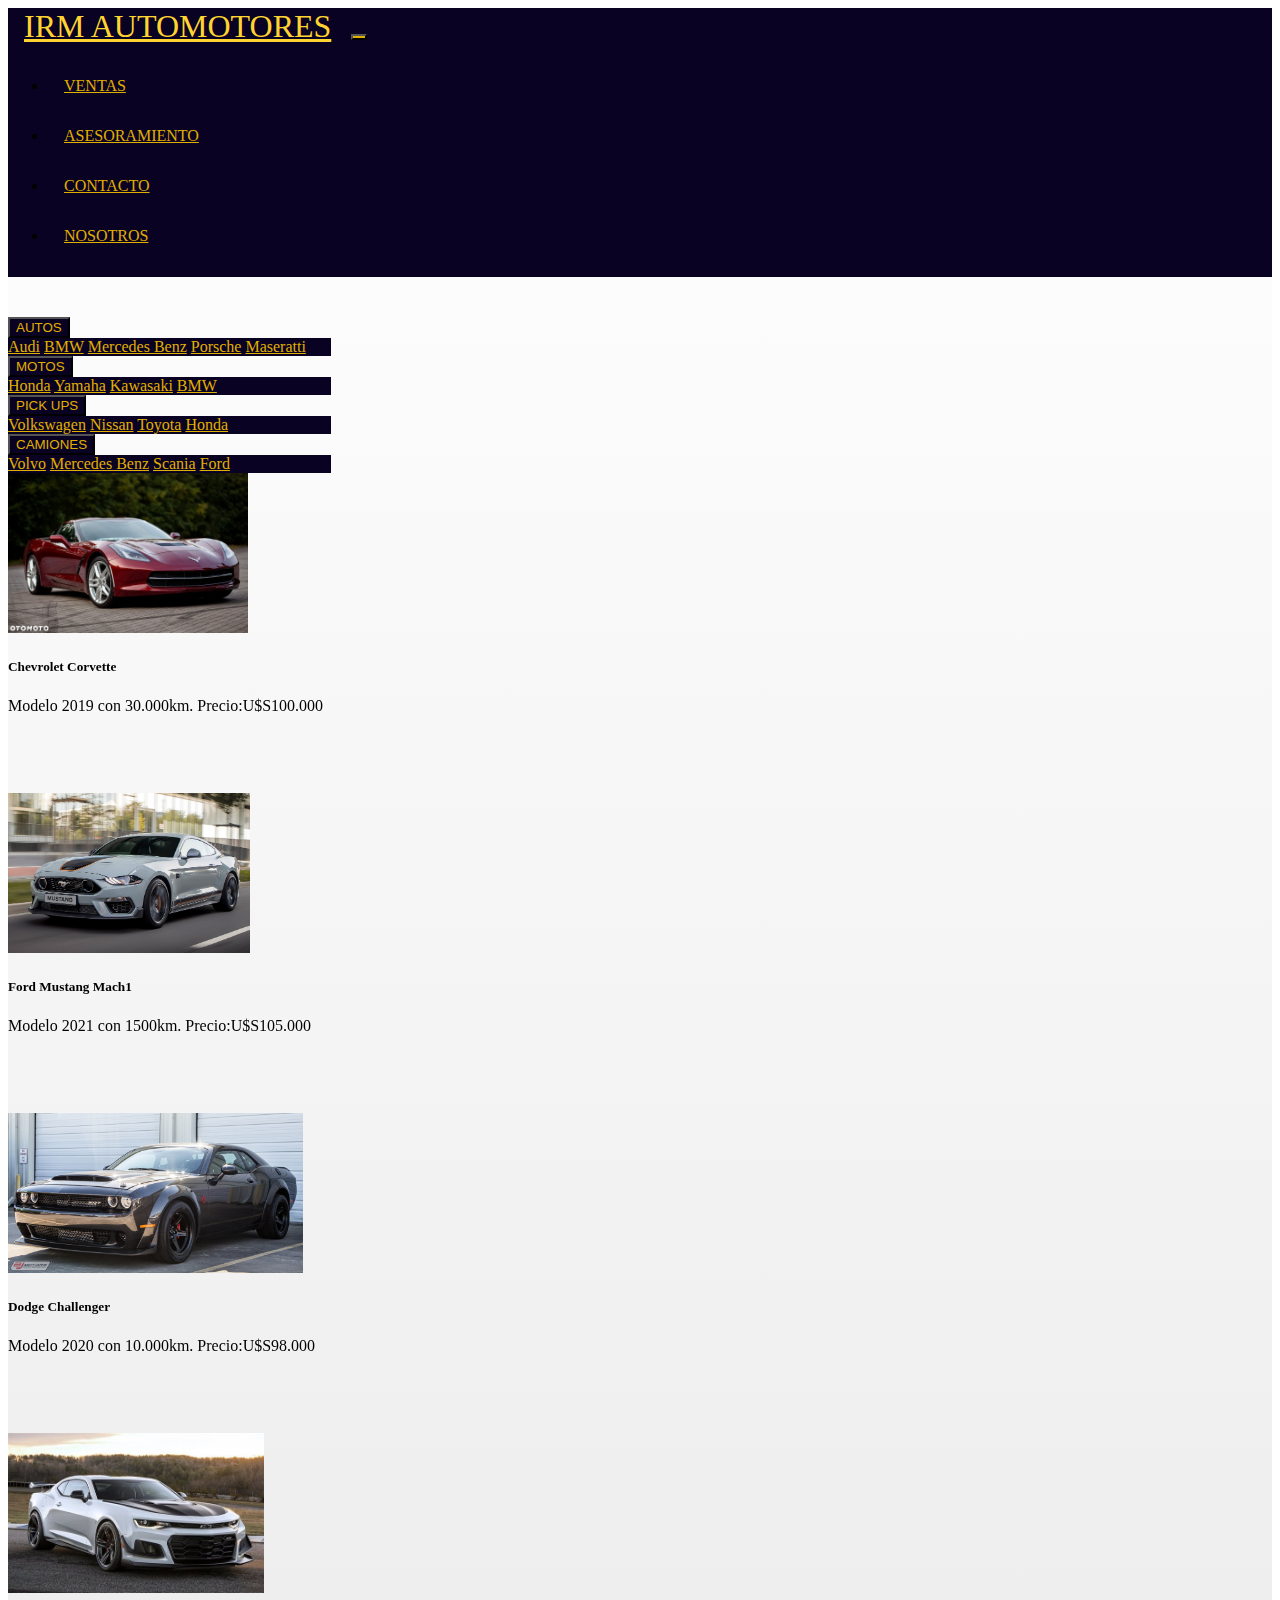
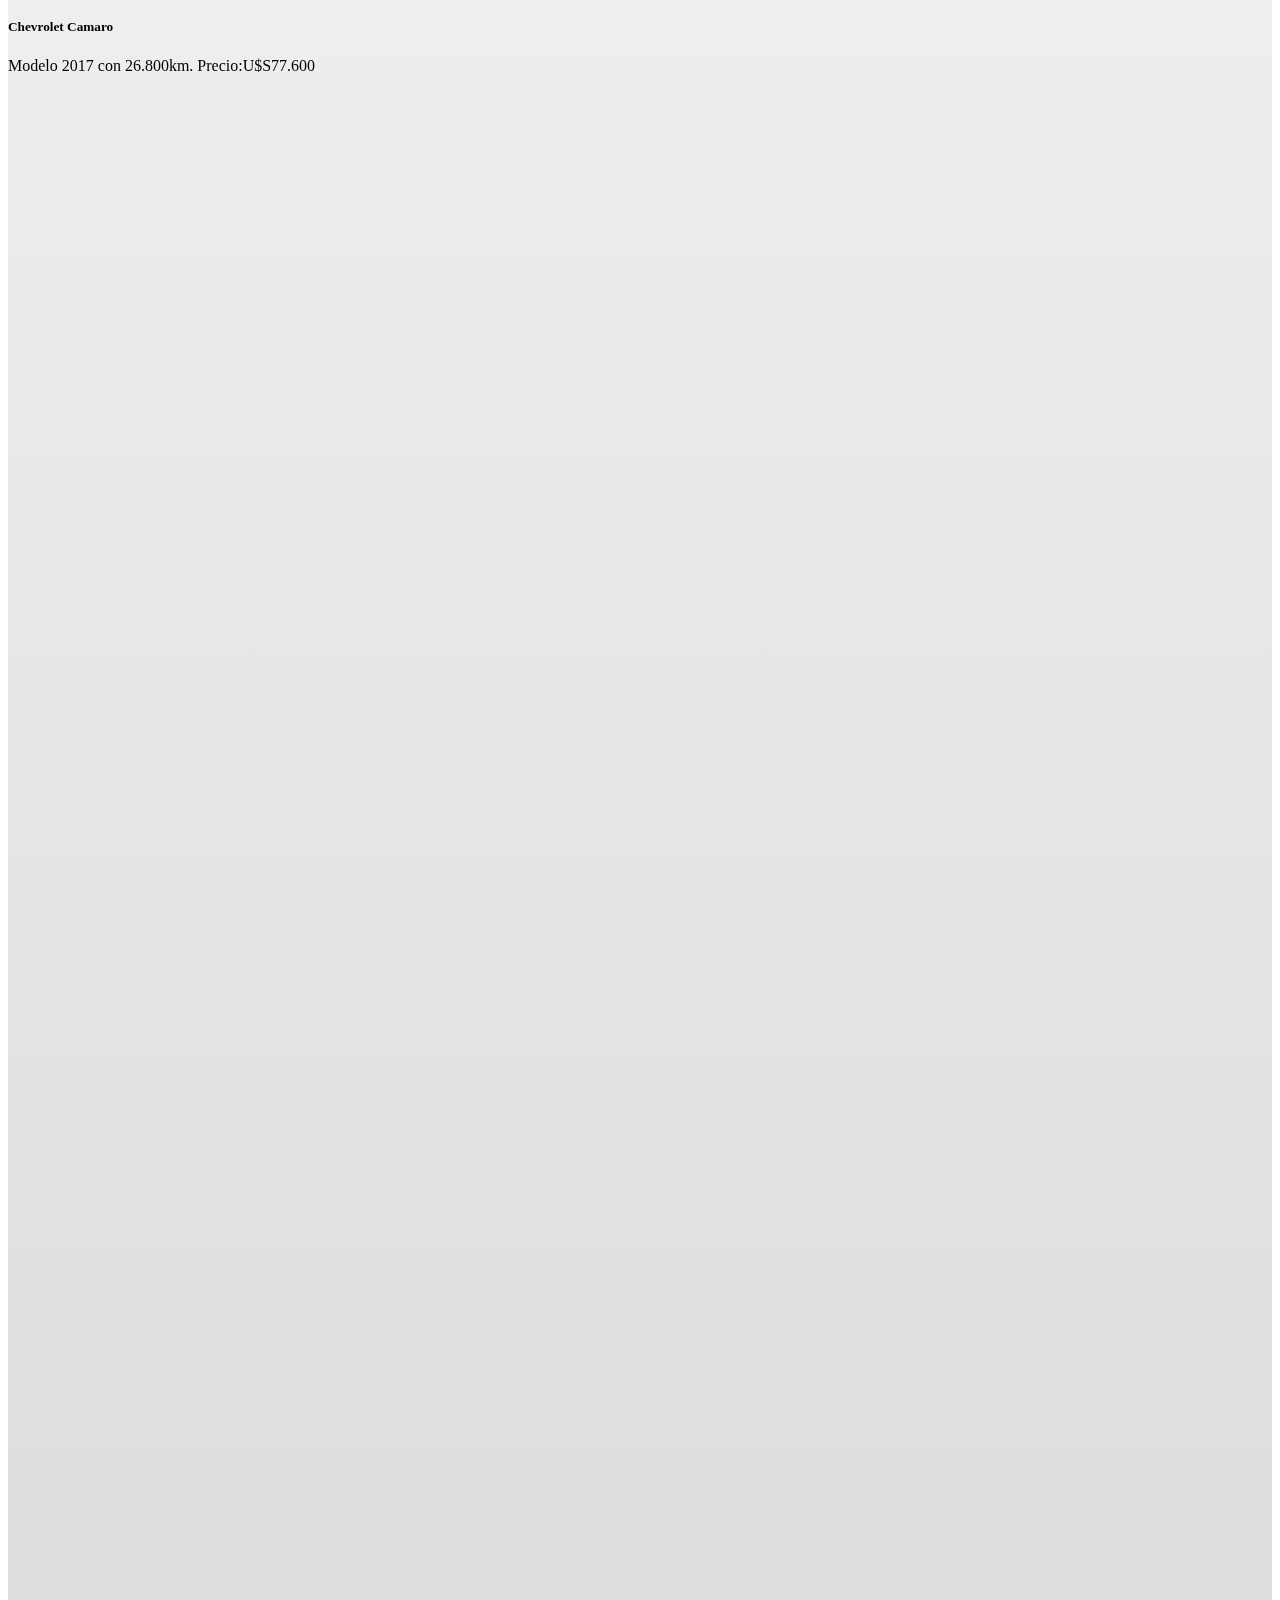
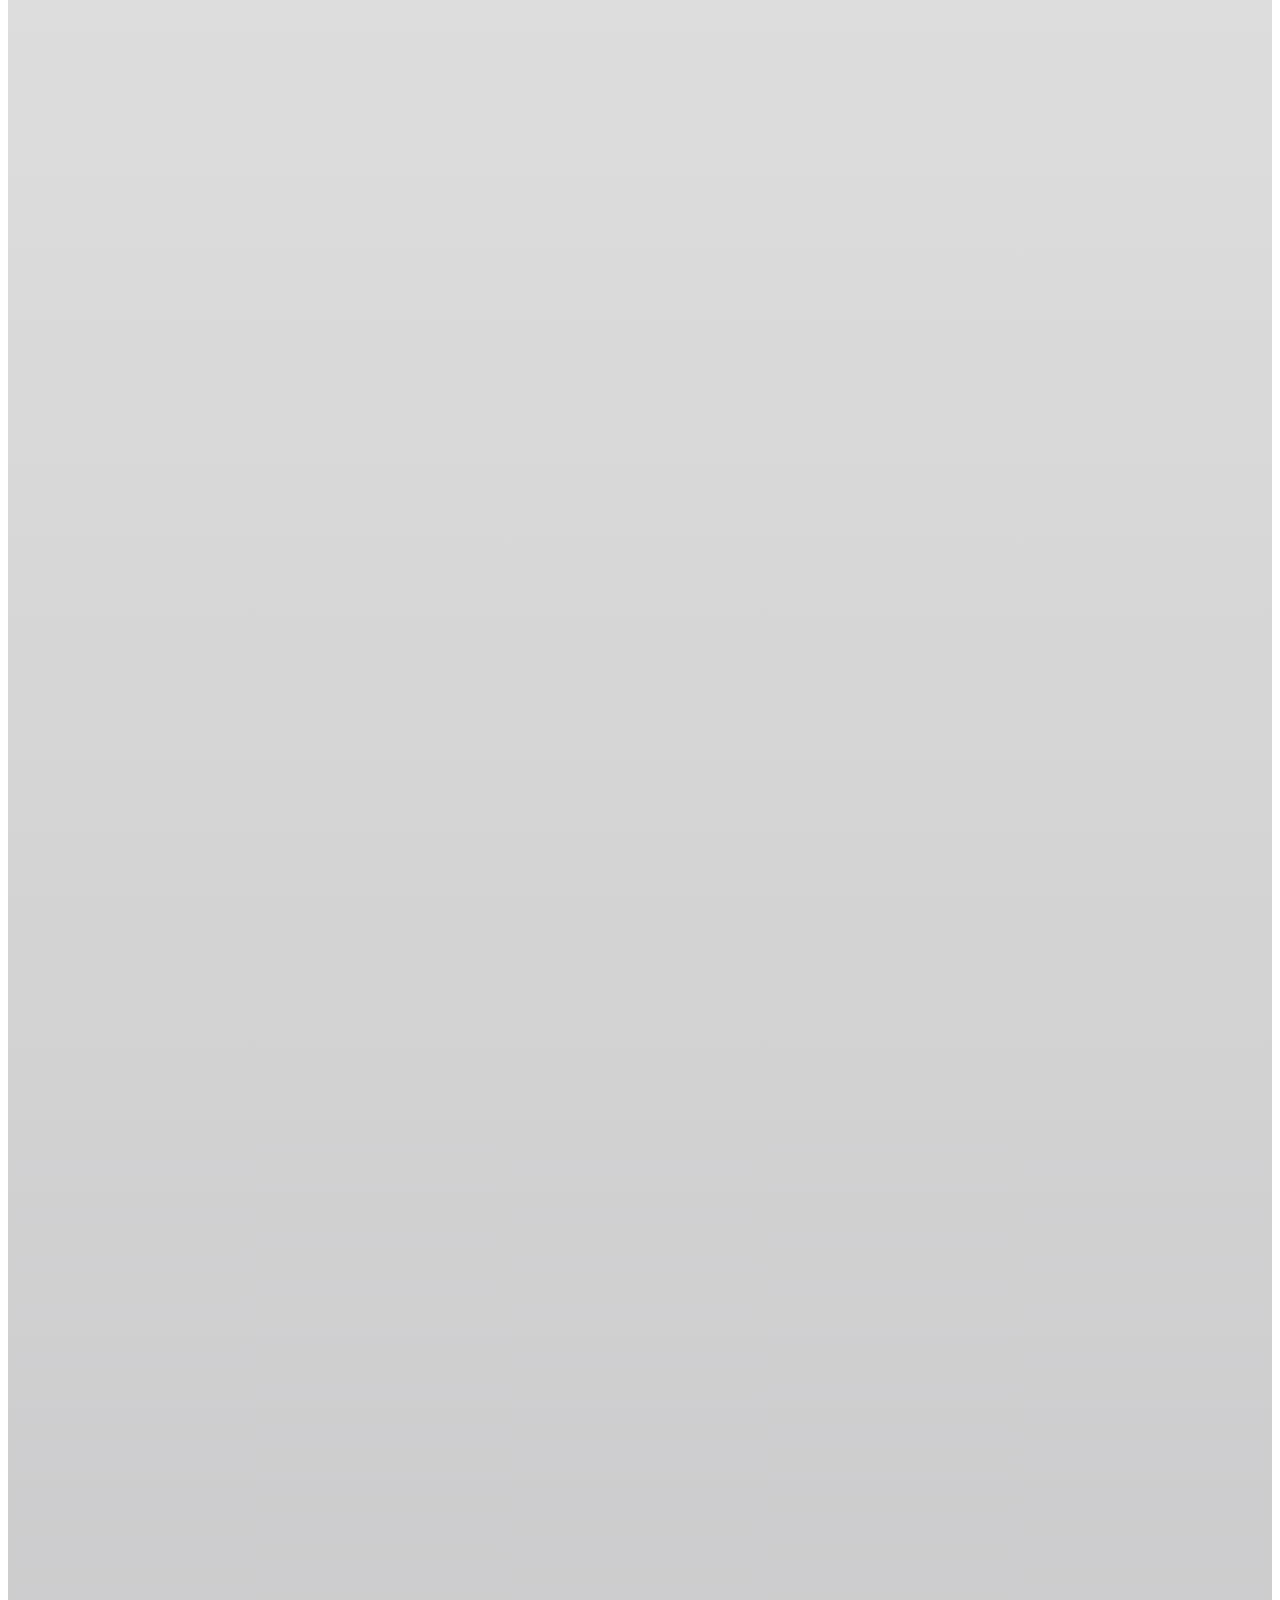
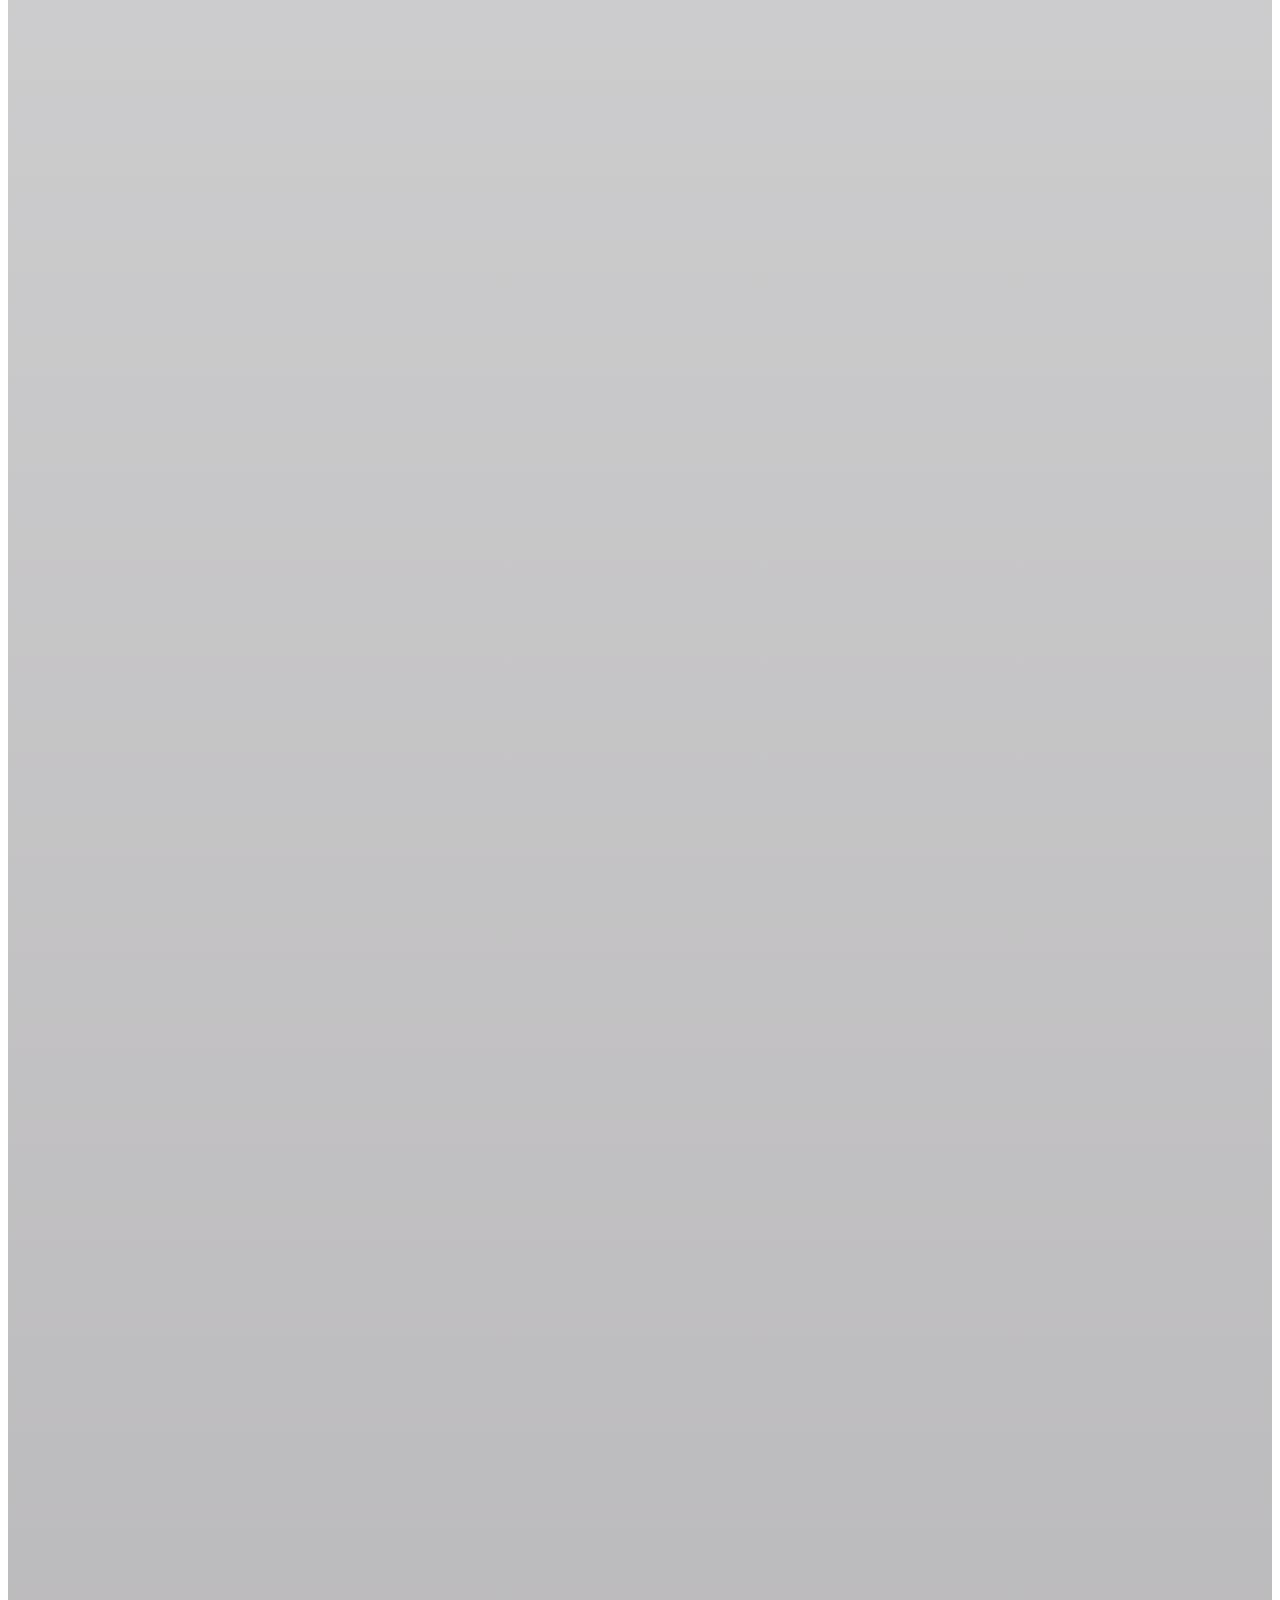
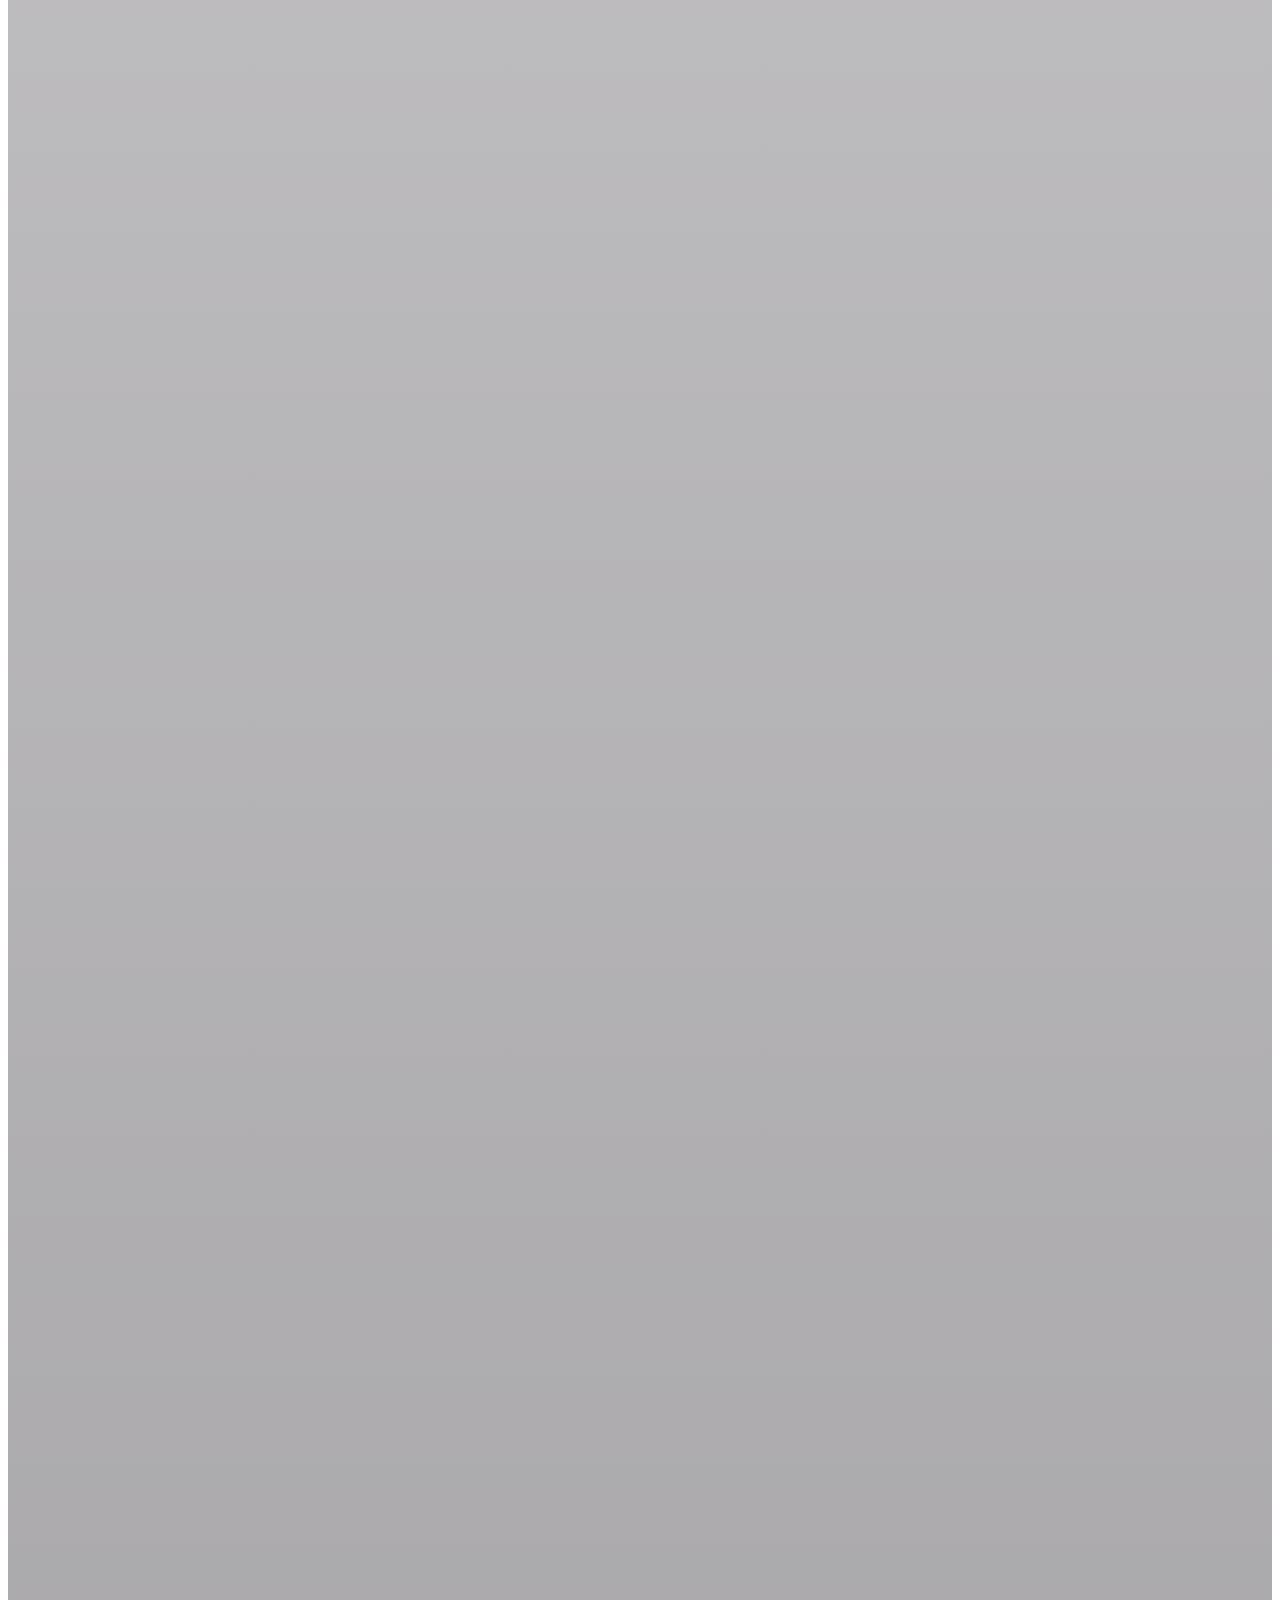
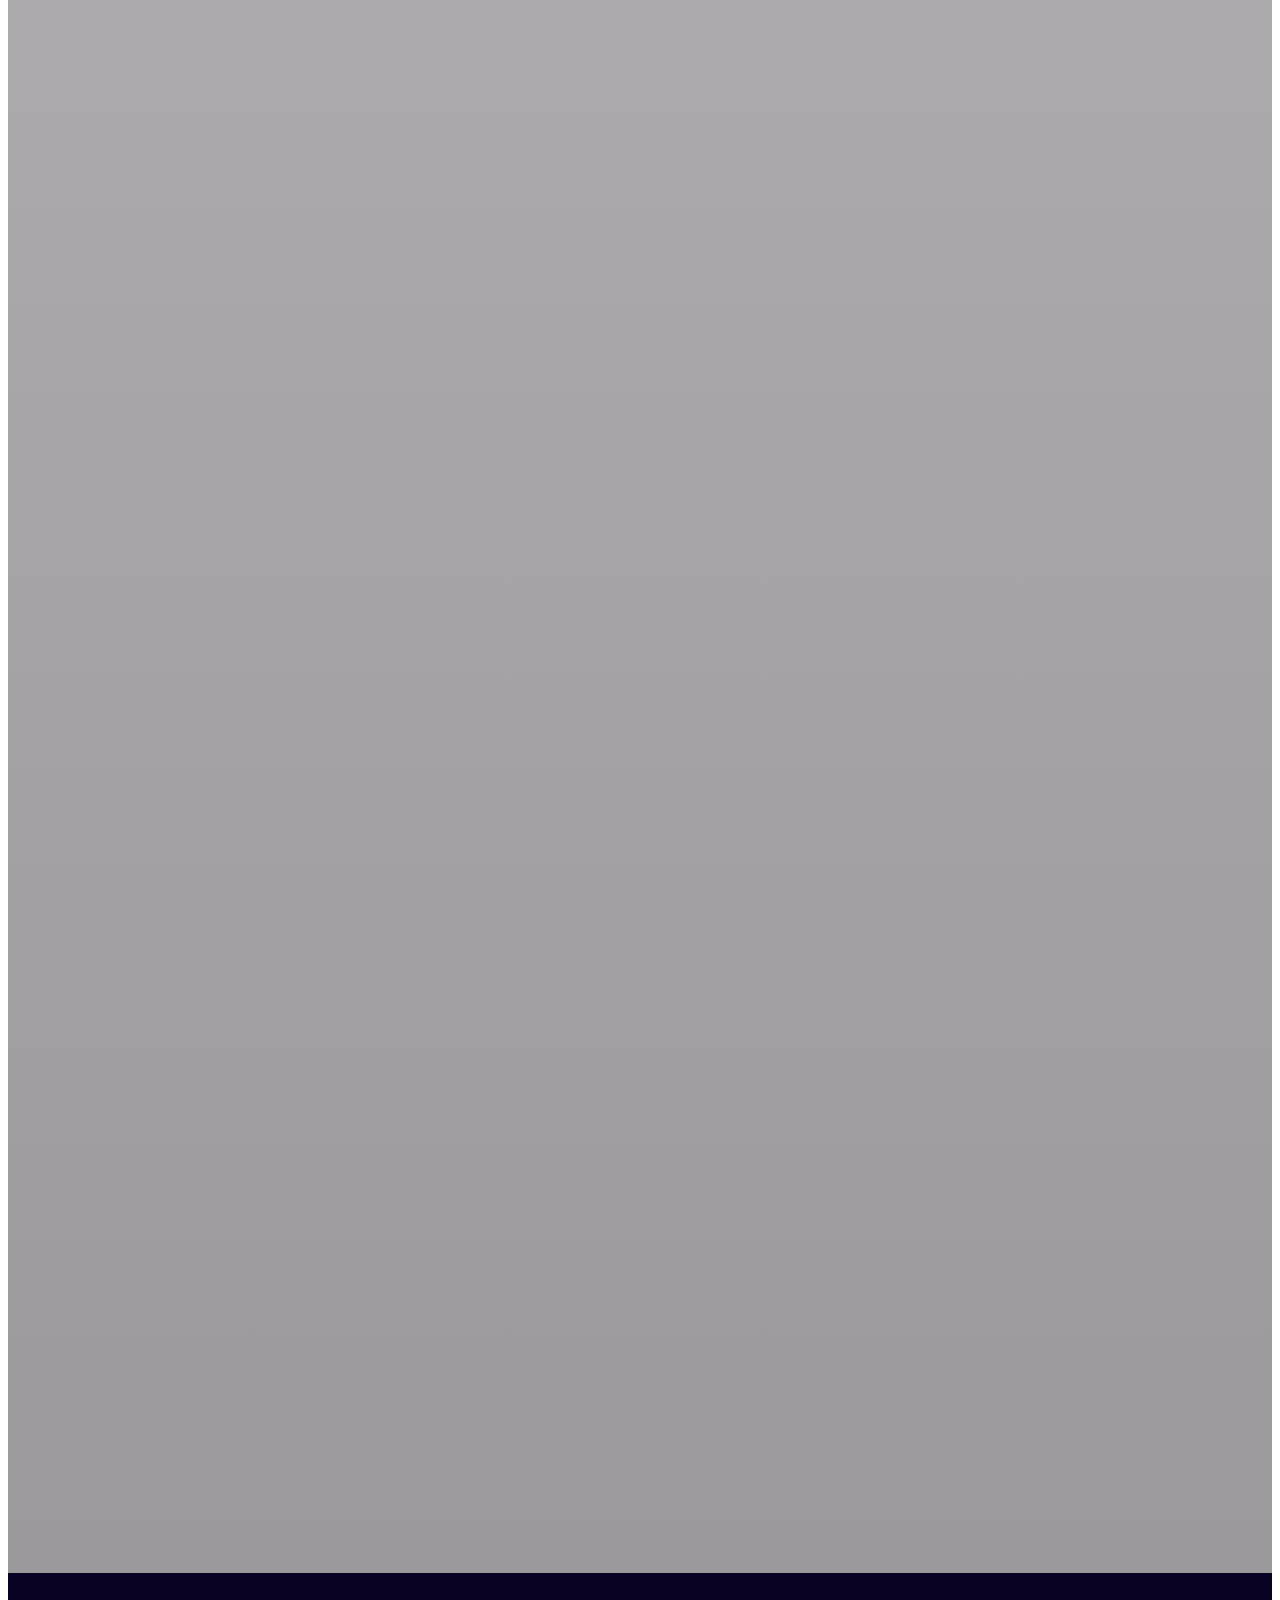
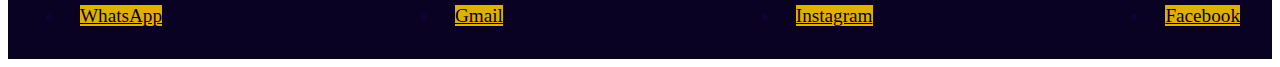
<file: secciones/ventas.html>
<!DOCTYPE html>
<html lang="en">
<head>
    <link rel="stylesheet" href="https://stackpath.bootstrapcdn.com/bootstrap/4.1.3/css/bootstrap.min.css" integrity="sha384-MCw98/SFnGE8fJT3GXwEOngsV7Zt27NXFoaoApmYm81iuXoPkFOJwJ8ERdknLPMO" crossorigin="anonymous">
    <link  rel = " stylesheet " href = " https://unpkg.com/aos@next/dist/aos.css "/>
    <meta charset="UTF-8">
    <meta http-equiv="X-UA-Compatible" content="IE=edge">
    <meta name="viewport" content="width=device-width, initial-scale=1.0">
    <meta name="description" content="Variedad de vehículos, todas las marcas y modelos">
    <meta name="description" content="Sedanes, deportivos, super deportivos, motos, camiones">
    <title>Ventas-IRM Automotores</title>
    <link rel="stylesheet" href="../css/main.css">
</head>
<body>
    <div class="contenedor">
        <header class="encabezado">
          <nav class="navbar navbar-expand-lg navbar-light">
            <a class="navbar-brand encabezado-titulo" href="../index.html">IRM AUTOMOTORES</a>
            <button class="navbar-toggler" type="button" data-toggle="collapse" data-target="#navbarNav" aria-controls="navbarNav" aria-expanded="false" aria-label="Toggle navigation">
              <span class="navbar-toggler-icon"></span>
            </button>
            <div class="collapse navbar-collapse justify-content-end" id="navbarNav">
              <ul class="navbar-nav align-items-center">
                <li class="nav-item">
                  <a class="nav-link" href="../secciones/ventas.html">VENTAS</a>
                </li>
                <li class="nav-item">
                  <a class="nav-link" href="../secciones/asesoramiento.html">ASESORAMIENTO</a>
                </li>
                <li class="nav-item">
                  <a class="nav-link" href="../secciones/contacto.html">CONTACTO</a>
                </li>
                <li class="nav-item">
                  <a class="nav-link" href="../secciones/nosotros.html">NOSOTROS</a>
                </li>
              </ul>
            </div>
          </nav>
        </header>
        <main>
            <div class="container">
                <div class="row mb-5 mt-0">
                  <div class="col-lg-3 col-md-3 col-sm-3 col-xs-3">
                      <div class="dropdown">
                          <button type="button" class="btn dropdown-toggle mb-3" data-toggle="dropdown">
                            AUTOS
                          </button>
                          <div class="dropdown-menu">
                            <a class="dropdown-item" href="#">Audi</a>
                            <a class="dropdown-item" href="#">BMW</a>
                            <a class="dropdown-item" href="#">Mercedes Benz</a>
                            <a class="dropdown-item" href="#">Porsche</a>
                            <a class="dropdown-item" href="#">Maseratti</a>
                          </div>
                      </div>
                  </div>
                  <div class="col-lg-3 col-md-3 col-sm-3 col-xs-3">
                      <div class="dropdown">
                        <button type="button" class="btn dropdown-toggle mb-3" data-toggle="dropdown">
                            MOTOS
                          </button>
                          <div class="dropdown-menu">
                            <a class="dropdown-item" href="#">Honda</a>
                            <a class="dropdown-item" href="#">Yamaha</a>
                            <a class="dropdown-item" href="#">Kawasaki</a>
                            <a class="dropdown-item" href="#">BMW</a>
                          </div>
                      </div>
                  </div>
                  <div class="col-lg-3 col-md-3 col-sm-3 col-xs-3">
                      <div class="dropdown">
                        <button type="button" class="btn dropdown-toggle mb-3" data-toggle="dropdown">
                            PICK UPS
                          </button>
                          <div class="dropdown-menu">
                            <a class="dropdown-item" href="#">Volkswagen</a>
                            <a class="dropdown-item" href="#">Nissan</a>
                            <a class="dropdown-item" href="#">Toyota</a>
                            <a class="dropdown-item" href="#">Honda</a>
                          </div>
                      </div>
                  </div>
                  <div class="col-lg-3 col-md-3 col-sm-3 col-xs-3">
                        <div class="dropdown">
                          <button type="button" class="btn dropdown-toggle mb-3" data-toggle="dropdown">
                          CAMIONES
                          </button>
                          <div class="dropdown-menu">
                            <a class="dropdown-item" href="#">Volvo</a>
                            <a class="dropdown-item" href="#">Mercedes Benz</a>
                            <a class="dropdown-item" href="#">Scania</a>
                            <a class="dropdown-item" href="#">Ford</a>
                          </div>
                        </div>
                  </div>
                </div>
                <div class="row">
                  <div data-aos="fade-up">
                    <div class="card-deck">
                      <div class="col-lg-3 col-md-6 col-xs-12">
                        <div class="card">
                          <img class="card-img-top" src="../img/deportivoCorvette.jpg" alt="deportivoCorvette">
                          <div class="card-body">
                            <h5 class="card-title">Chevrolet Corvette</h5>
                            <p class="card-text">Modelo 2019 con 30.000km. Precio:U$S100.000</p>
                          </div>
                        </div>
                      </div>
                      <div class="col-lg-3 col-md-6 col-xs-12">
                        <div class="card">
                          <img class="card-img-top" src="../img/deportivoMustang.jpg" alt="deportivoMustang">
                          <div class="card-body">
                            <h5 class="card-title">Ford Mustang Mach1</h5>
                            <p class="card-text">Modelo 2021 con 1500km. Precio:U$S105.000</p>
                          </div>
                        </div>
                      </div>
                      <div class="col-lg-3 col-md-6 col-xs-12">
                        <div class="card">
                          <img class="card-img-top" src="../img/deportivoChallenger.jpg" alt="deportivoChallenger">
                          <div class="card-body">
                            <h5 class="card-title">Dodge Challenger</h5>
                            <p class="card-text">Modelo 2020 con 10.000km. Precio:U$S98.000</p>
                          </div>
                        </div>
                      </div>
                      <div class="col-lg-3 col-md-6 col-xs-12">
                        <div class="card">
                          <img class="card-img-top" src="../img/deportivoCamaro.jpg" alt="deportivoCamaro">
                          <div class="card-body">
                            <h5 class="card-title">Chevrolet Camaro</h5>
                            <p class="card-text">Modelo 2017 con 26.800km. Precio:U$S77.600</p>
                          </div>
                        </div>
                      </div>
                    </div>
                  </div>
                </div>
                <div class="row">
                  <div data-aos="fade-up">
                    <div class="card-deck">
                      <div class="col-lg-3 col-md-6 col-xs-12">
                        <div class="card">
                          <img class="card-img-top" src="../img/superDeportivo911.jpg" alt="superDeportivo911">
                          <div class="card-body">
                            <h5 class="card-title">Porsche 911 Turbo S</h5>
                            <p class="card-text">Modelo 2018 con 32.800km. Precio:U$S320.000</p>
                          </div>
                        </div>
                      </div>
                      <div class="col-lg-3 col-md-6 col-xs-12">
                        <div class="card">
                          <img class="card-img-top" src="../img/superDeportivoR8.jpg" alt="superDeportivoR8">
                          <div class="card-body">
                            <h5 class="card-title">Audi R8 V10 Plus</h5>
                            <p class="card-text">Modelo 2019 con 14.000km. Precio:U$S250.000</p>
                          </div>
                        </div>
                      </div>
                      <div class="col-lg-3 col-md-6 col-xs-12">
                        <div class="card">
                          <img class="card-img-top" src="../img/superDeportivoGtr.jpg" alt="superDeportivoGtr">
                          <div class="card-body">
                            <h5 class="card-title">Mercedes Benz GTR</h5>
                            <p class="card-text">Modelo 2018 con 21.500km. Precio:U$S210.000</p>
                          </div>
                        </div>
                      </div>
                      <div class="col-lg-3 col-md-6 col-xs-12">
                        <div class="card">
                          <img class="card-img-top" src="../img/deportivoS5.jpg" alt="deportivoS5">
                          <div class="card-body">
                            <h5 class="card-title">Audi S5</h5>
                            <p class="card-text">Modelo 2019 con 10.000km. Precio:U$S100.000</p>
                          </div>
                        </div>
                      </div>
                    </div>
                  </div>
                </div>
                <div class="row">
                  <div data-aos="fade-up">
                    <div class="card-deck">
                      <div class="col-lg-3 col-md-6 col-xs-12">
                        <div class="card">
                          <img class="card-img-top" src="../img/sedanVento.png" alt="sedanVento">
                          <div class="card-body">
                            <h5 class="card-title">Volkswagen Vento GLI</h5>
                            <p class="card-text">Modelo 2018 con 30.000km. Precio:$5.530.000</p>
                          </div>
                        </div>
                      </div>
                      <div class="col-lg-3 col-md-6 col-xs-12">
                        <div class="card">
                          <img class="card-img-top" src="../img/sedanSentra.jpg" alt="sedanSentra">
                          <div class="card-body">
                            <h5 class="card-title">Nissan Sentra</h5>
                            <p class="card-text">Modelo 2020 con 13.600km. Precio:$4.300.000</p>
                          </div>
                        </div>
                      </div>
                      <div class="col-lg-3 col-md-6 col-xs-12">
                        <div class="card">
                          <img class="card-img-top" src="../img/sedanMondeo.jpg" alt="sedanMondeo">
                          <div class="card-body">
                            <h5 class="card-title">Ford Mondeo</h5>
                            <p class="card-text">Modelo 2018 con 35.000km. Precio:$4.900.000</p>
                          </div>
                        </div>
                      </div>
                      <div class="col-lg-3 col-md-6 col-xs-12">
                        <div class="card">
                          <img class="card-img-top" src="../img/sedanCruze.jpg" alt="sedanCruze">
                          <div class="card-body">
                            <h5 class="card-title">Chevrolet Cruze</h5>
                            <p class="card-text">Modelo 2018 con 48.000km. Precio:$3.200.000</p>
                          </div>
                        </div>
                      </div>
                    </div>
                  </div>
                </div>
                <div class="row">
                  <div data-aos="fade-up">
                    <div class="card-deck">
                      <div class="col-lg-3 col-md-6 col-xs-12">
                        <div class="card">
                          <img class="card-img-top" src="../img/suvGlc300.jpg" alt="suvGlc300">
                          <div class="card-body">
                            <h5 class="card-title">Mercedes Benz GLC 300</h5>
                            <p class="card-text">Modelo 2016 con 55.000km. Precio:U$S90.000</p>
                          </div>
                        </div>
                      </div>
                      <div class="col-lg-3 col-md-6 col-xs-12">
                        <div class="card">
                          <img class="card-img-top" src="../img/suvRsq8.jpg" alt="suvRsq8">
                          <div class="card-body">
                            <h5 class="card-title">Audi RSQ8</h5>
                            <p class="card-text">Modelo 2018 con 15.800km. Precio:U$S110.300</p>
                          </div>
                        </div>
                      </div>
                      <div class="col-lg-3 col-md-6 col-xs-12">
                        <div class="card">
                          <img class="card-img-top" src="../img/suvX6.jpg" alt="suvX6">
                          <div class="card-body">
                            <h5 class="card-title">BMW X6</h5>
                            <p class="card-text">Modelo 2015 con 60.000km. Precio:U$S70.000</p>
                          </div>
                        </div>
                      </div>
                      <div class="col-lg-3 col-md-6 col-xs-12">
                        <div class="card">
                          <img class="card-img-top" src="../img/suvKicks.jpg" alt="suvKicks">
                          <div class="card-body">
                            <h5 class="card-title">Nissan Kicks</h5>
                            <p class="card-text">Modelo 2017 con 18.000km. Precio:$4.400.000</p>
                          </div>
                        </div>
                      </div>
                    </div>
                  </div>
                </div>
                <div class="row">
                  <div data-aos="fade-up">
                    <div class="card-deck">
                      <div class="col-lg-3 col-md-6 col-xs-12">
                        <div class="card">
                          <img class="card-img-top" src="../img/camionMercedes.jpg" alt="camionMercedes">
                          <div class="card-body">
                            <h5 class="card-title">Mercedes Benz</h5>
                            <p class="card-text">Modelo 2014 con 550.000km. Precio:U$S190.000</p>
                          </div>
                        </div>
                      </div>
                      <div class="col-lg-3 col-md-6 col-xs-12">
                        <div class="card">
                          <img class="card-img-top" src="../img/camionScania.jpg" alt="camionScania">
                          <div class="card-body">
                            <h5 class="card-title">Scania</h5>
                            <p class="card-text">Modelo 2016 con 288.000km. Precio:U$S170.900</p>
                          </div>
                        </div>
                      </div>
                      <div class="col-lg-3 col-md-6 col-xs-12">
                        <div class="card">
                          <img class="card-img-top" src="../img/camionVolvo.jpg" alt="camionVolvo">
                          <div class="card-body">
                            <h5 class="card-title">Camion Volvo</h5>
                            <p class="card-text">Modelo 2018 con 300.000km. Precio:U$S320.000</p>
                          </div>
                        </div>
                      </div>
                      <div class="col-lg-3 col-md-6 col-xs-12">
                        <div class="card">
                          <img class="card-img-top" src="../img/motosBmw.jpg" alt="motosBmw">
                          <div class="card-body">
                            <h5 class="card-title">BMW S1000RR</h5>
                            <p class="card-text">Modelo 2016 con 3.000km. Precio:U$S32.000</p>
                          </div>
                        </div>
                      </div>
                    </div>
                  </div>
                </div>
                <div class="row">
                  <div data-aos="fade-up">
                    <div class="card-deck">
                      <div class="col-lg-3 col-md-6 col-xs-12">
                        <div class="card">
                          <img class="card-img-top" src="../img/motosCbr600rr.jpg" alt="motosCbr600rr">
                          <div class="card-body">
                            <h5 class="card-title">Honda CBR600RR</h5>
                            <p class="card-text">Modelo 2014 con 20.000km. Precio:U$S20.000</p>
                          </div>
                        </div>
                      </div>
                      <div class="col-lg-3 col-md-6 col-xs-12">
                        <div class="card">
                          <img class="card-img-top" src="../img/motosDucati.jpg" alt="motosDucati">
                          <div class="card-body">
                            <h5 class="card-title">Ducati Panigale V4</h5>
                            <p class="card-text">Modelo 2019 con 2.800km. Precio:U$S40.900</p>
                          </div>
                        </div>
                      </div>
                      <div class="col-lg-3 col-md-6 col-xs-12">
                        <div class="card">
                          <img class="card-img-top" src="../img/motosNinja.jpg" alt="motosNinja">
                          <div class="card-body">
                            <h5 class="card-title">Kawasaki Ninja</h5>
                            <p class="card-text">Modelo 2018 con 10.500km. Precio:U$S32.000</p>
                          </div>
                        </div>
                      </div>
                      <div class="col-lg-3 col-md-6 col-xs-12">
                        <div class="card">
                          <img class="card-img-top" src="../img/motosR6.jpg" alt="motosR6">
                          <div class="card-body">
                            <h5 class="card-title">Yamaha R6</h5>
                            <p class="card-text">Modelo 2020 con 1.000km. Precio:U$S45.000</p>
                          </div>
                        </div>
                      </div>
                    </div>
                  </div>
                </div>
            </div>
        </main>
        <footer>
          <ul class="nav nav-pills mb-3 align-items-center justify-items-center">
            <li class="nav-item">
              <a class="nav-link" href="#pills-contact">WhatsApp</a>
            </li>
            <li class="nav-item">
              <a class="nav-link" href="#pills-profile">Gmail</a>
            </li>
            <li class="nav-item">
              <a class="nav-link" href="#pills-contact" >Instagram</a>
            </li>
            <li class="nav-item">
              <a class="nav-link" href="#pills-contact">Facebook</a>
            </li>
          </ul>
        </footer>
    </div>

    <script src="https://unpkg.com/aos@next/dist/aos.js"></script>
    <script>
      AOS.init(
           once=true,
           );
    </script>

    <script src="https://code.jquery.com/jquery-3.3.1.slim.min.js" integrity="sha384-q8i/X+965DzO0rT7abK41JStQIAqVgRVzpbzo5smXKp4YfRvH+8abtTE1Pi6jizo" crossorigin="anonymous"></script>
    <script src="https://cdnjs.cloudflare.com/ajax/libs/popper.js/1.14.3/umd/popper.min.js" integrity="sha384-ZMP7rVo3mIykV+2+9J3UJ46jBk0WLaUAdn689aCwoqbBJiSnjAK/l8WvCWPIPm49" crossorigin="anonymous"></script>
    <script src="https://stackpath.bootstrapcdn.com/bootstrap/4.1.3/js/bootstrap.min.js" integrity="sha384-ChfqqxuZUCnJSK3+MXmPNIyE6ZbWh2IMqE241rYiqJxyMiZ6OW/JmZQ5stwEULTy" crossorigin="anonymous"></script>
</body>
</html>
</file>
<file: css/main.css>
@charset "UTF-8";
.contenedor {
  background: -webkit-gradient(linear, left top, left bottom, from(white), to(#9a989b));
  background: linear-gradient(to bottom, white, #9a989b);
  display: -ms-grid;
  display: grid;
  -ms-grid-rows: 0.1fr auto 1fr;
      grid-template-rows: 0.1fr auto 1fr;
  /* Utilizo grid para armar mi pagina y lo divido en 3 filas.
                                            Para el fondo utilizo una funcion linear-gradient */
  -webkit-box-align: center;
      -ms-flex-align: center;
          align-items: center;
}

.encabezado {
  background-color: #0a0222;
  /*Para el encabezado utilizo una variable que contiene el color de mi fondo de pantalla*/
  height: 100%;
}

.encabezado .navbar-light .navbar-nav .nav-link {
  display: -webkit-box;
  display: -ms-flexbox;
  display: flex;
  padding: 1rem;
  /*Para todo el encabezado elijo trabajar con flexbox para acomodar mas facil los items 
                                                         y contenidos que llevan*/
  color: #E0B000;
  font-size: 1rem;
  -webkit-transition: all 0.5s;
  transition: all 0.5s;
}

.encabezado .navbar-light .navbar-nav .nav-link:hover {
  font-size: 1.1rem;
  /*Cuando el cursor este por encima de algun nav del header aumentaran su tamaño*/
}

.encabezado .navbar-light:hover {
  color: #E0B000;
}

.encabezado .navbar-toggler {
  background-color: #E0B000;
}

.encabezado .encabezado-titulo {
  font-size: 2rem;
  color: #FFD431;
  /*Para el titulo del encabezado utilizo una variable que contiene su color*/
  padding: 1rem;
}

.encabezado .encabezado-titulo:hover {
  color: white;
}

@media screen and (max-width: 1024px) {
  .contenedor {
    background-color: linear-gradient(to bottom, white, #9a989b);
    /*Utilizo el mismo fondo en todos las medias quaries*/
    -webkit-box-align: center;
        -ms-flex-align: center;
            align-items: center;
  }
  .contenedor main {
    -webkit-box-align: center;
        -ms-flex-align: center;
            align-items: center;
    justify-items: center;
    -webkit-box-pack: center;
        -ms-flex-pack: center;
            justify-content: center;
  }
  .contenedor main .foto_main {
    width: 23rem;
    height: 19rem;
    padding: 1rem;
    /*Uso una mixin que la utilizo en las otras secciones de scss para darle formato a las imagenes*/
    margin: 0px;
    /*Asignando formato a la imagenes de index.html con mixin*/
  }
  .contenedor main .main-texto {
    margin: 1rem;
    font-size: 1rem;
    /*Le asigno formato a las palabras que se encuentran dentro del main
                                    como los subtitulos u oraciones*/
  }
  .contenedor main .card {
    margin-bottom: 5rem;
    /*Le asigno un margen inferior a la card de ventas.html para que no queden juntas unas con otras*/
  }
  .contenedor main ul li {
    list-style: none;
    font-size: 1rem;
  }
  .contenedor main form {
    padding: 1.3rem;
    /*Le doy margin y padding al formulario de la seccion asesoramiento.html*/
    margin: 1rem;
  }
}

/*-----------------------------FIN MEDIA QUARIE 1024PX--------------------------------------------*/
/*-----------------------------INICIA MEDIA QUARIE 768PX--------------------------------------------*/
@media screen and (max-width: 768px) {
  .contenedor {
    background-color: linear-gradient(to bottom, white, #9a989b);
    -webkit-box-align: center;
        -ms-flex-align: center;
            align-items: center;
  }
  .contenedor main .foto_main {
    width: 20rem;
    height: 16rem;
    padding: 0rem;
    /*Uso una mixin que la utilizo en las otras secciones de scss para darle formato a las imagenes*/
    margin: 0px;
    /*Asignando formato a la imagenes de index.html con mixin*/
  }
  .contenedor main .main-texto {
    margin: 1rem;
    /*Le asigno formato a las palabras que se encuentran dentro del main
                                    como los subtitulos u oraciones*/
    font-size: 25px;
  }
  .contenedor main ul li {
    list-style: none;
    font-size: 1rem;
  }
  .contenedor main .card {
    margin-bottom: 5rem;
    height: 25rem;
  }
  .contenedor main .card:hover {
    background-color: #0a0222;
    color: #E0B000;
  }
  .contenedor main .card-img-top {
    height: 16rem;
  }
  .contenedor main form {
    padding: 1.3rem;
    /*Le doy margin y padding al formulario de la seccion asesoramiento.html*/
    margin: 1rem;
  }
  .contenedor main iframe {
    width: 30rem;
    height: 25rem;
    padding: 1rem;
    /*Uso una mixin que la utilizo en las otras secciones de scss para darle formato a las imagenes*/
    margin: 0px;
  }
}

/*-----------------------------FIN MEDIA QUARIE 768PX--------------------------------------------*/
/*-----------------------------INICIA MEDIA QUARIE 425PX--------------------------------------------*/
@media screen and (max-width: 425px) {
  .contenedor {
    width: 100%;
    justify-items: center;
  }
  .contenedor .encabezado {
    width: 100%;
  }
  .contenedor .encabezado-titulo {
    font-size: 1.8rem;
  }
  .contenedor main .foto_main {
    width: 24rem;
    height: 19rem;
    padding: 1rem;
    /*Uso una mixin que la utilizo en las otras secciones de scss para darle formato a las imagenes*/
    margin: 0px;
    /*Asignando formato a la imagenes de index.html con mixin*/
  }
  .contenedor main .main-texto {
    margin: 1rem;
    /*Le asigno formato a las palabras que se encuentran dentro del main
                                        como los subtitulos u oraciones*/
    font-size: 25px;
  }
  .contenedor main ul li {
    list-style: none;
    font-size: 1rem;
  }
  .contenedor main .card {
    margin-bottom: 5rem;
    height: 25rem;
  }
  .contenedor main .card:hover {
    background-color: #0a0222;
    color: #E0B000;
  }
  .contenedor main .card-img-top {
    height: 16rem;
  }
  .contenedor main form {
    padding: 1.3rem;
    margin: 1rem;
  }
  .contenedor main iframe {
    width: 24rem;
    height: 20rem;
    padding: 1rem;
    /*Uso una mixin que la utilizo en las otras secciones de scss para darle formato a las imagenes*/
    margin: 0rem;
  }
  .contenedor footer {
    width: 100%;
    -webkit-box-align: center;
        -ms-flex-align: center;
            align-items: center;
  }
  .contenedor footer ul {
    margin: 0.5rem;
    padding: 0rem;
  }
  .contenedor footer ul li {
    font-size: 1.5rem;
    -webkit-transition: all 0.5s;
    transition: all 0.5s;
  }
  .contenedor footer ul li:hover {
    font-size: 1.7rem;
  }
}

/*-----------------------------FIN MEDIA QUARIE 425PX--------------------------------------------*/
/*-----------------------------INICIO MEDIA QUARIE 375PX--------------------------------------------*/
@media screen and (max-width: 375px) {
  .contenedor {
    width: 100%;
    justify-items: center;
  }
  .contenedor .encabezado {
    width: 100%;
  }
  .contenedor .encabezado-titulo {
    font-size: 1.6rem;
  }
  .contenedor main .foto_main {
    width: 22rem;
    height: 16rem;
    padding: 1rem;
    /*Uso una mixin que la utilizo en las otras secciones de scss para darle formato a las imagenes*/
    margin: 0px;
    /*Asignando formato a la imagenes de index.html con mixin*/
  }
  .contenedor main .main-texto {
    margin: 0.7rem;
    /*Le asigno formato a las palabras que se encuentran dentro del main
                                        como los subtitulos u oraciones*/
    font-size: 20px;
  }
  .contenedor main ul li {
    list-style: none;
    font-size: 1rem;
  }
  .contenedor main .card {
    margin-bottom: 5rem;
    /*Le asigno un margen inferior a la card de ventas.html para que no queden juntas unas con otras*/
  }
  .contenedor main form {
    padding: 1.3rem;
    margin: 1rem;
  }
  .contenedor main iframe {
    width: 21rem;
    height: 17rem;
    padding: 1rem;
    /*Uso una mixin que la utilizo en las otras secciones de scss para darle formato a las imagenes*/
    margin: 0px;
  }
  .contenedor footer {
    width: 100%;
    -webkit-box-align: center;
        -ms-flex-align: center;
            align-items: center;
  }
  .contenedor footer ul {
    margin: 0.5rem;
    padding: 0rem;
  }
  .contenedor footer ul li {
    font-size: 1.3rem;
    -webkit-transition: all 0.5s;
    transition: all 0.5s;
  }
  .contenedor footer ul li:hover {
    font-size: 1.5rem;
  }
}

/*-----------------------------FIN MEDIA QUARIE 375PX--------------------------------------------*/
/*-----------------------------INICIO MEDIA QUARIE 320PX--------------------------------------------*/
@media screen and (max-width: 320px) {
  .contenedor {
    width: 100%;
    justify-items: center;
  }
  .contenedor .encabezado {
    width: 100%;
  }
  .contenedor .encabezado-titulo {
    font-size: 1.25rem;
  }
  .contenedor main .foto_main {
    width: 18rem;
    height: 14rem;
    padding: 1rem;
    /*Uso una mixin que la utilizo en las otras secciones de scss para darle formato a las imagenes*/
    margin: 0px;
    /*Asignando formato a la imagenes de index.html con mixin*/
  }
  .contenedor main .main-texto {
    margin: 1rem;
    /*Le asigno formato a las palabras que se encuentran dentro del main
                                        como los subtitulos u oraciones*/
    font-size: 20px;
  }
  .contenedor main ul li {
    list-style: none;
    font-size: 1rem;
  }
  .contenedor main .card {
    margin-bottom: 5rem;
    height: 24rem;
  }
  .contenedor main .card:hover {
    background-color: #0a0222;
    color: #E0B000;
  }
  .contenedor main .card-img-top {
    height: 14rem;
  }
  .contenedor main form {
    padding: 1.3rem;
    margin: 1rem;
  }
  .contenedor main iframe {
    width: 18rem;
    height: 16rem;
    padding: 1rem;
    /*Uso una mixin que la utilizo en las otras secciones de scss para darle formato a las imagenes*/
    margin: 0px;
  }
  .contenedor footer {
    width: 100%;
    -webkit-box-align: center;
        -ms-flex-align: center;
            align-items: center;
  }
  .contenedor footer ul {
    margin: 0.5rem;
    padding: 0rem;
  }
  .contenedor footer ul li {
    font-size: 1rem;
    -webkit-transition: all 0.5s;
    transition: all 0.5s;
  }
  .contenedor footer ul li:hover {
    font-size: 1.2rem;
  }
}

/*-----------------------------FIN MEDIA QUARIE 320PX--------------------------------------------*/
/*Importo el responsives.scss para poder utilizar el mixin fotos que está ahi declarado*/
main {
  display: -webkit-box;
  display: -ms-flexbox;
  display: flex;
  -ms-flex-wrap: wrap;
      flex-wrap: wrap;
  /*Elijo que el main sea flexbox dentro de mi fila de grid para poder trabajr mejor
                        con el contenido y poder darles una posicion y estilo de manera mas fácil*/
  margin-top: 5rem;
  height: 100%;
}

main .foto_main {
  width: 34rem;
  height: 26rem;
  padding: 1rem;
  /*Uso una mixin que la utilizo en las otras secciones de scss para darle formato a las imagenes*/
  margin: 0rem;
  /*Utilizo el mixin para darle formato a mis fotos del home. El orden
                                                es width, height, padding, margin*/
}

main .foto_main_ventas {
  width: auto;
  height: auto;
  padding: 1rem;
  /*Uso una mixin que la utilizo en las otras secciones de scss para darle formato a las imagenes*/
  margin: 0;
  /*Utilizo el mixin para darle formato a mis fotos de la seccion ventas. El orden
                                            es width, height, padding, margin*/
}

main .main-texto {
  margin: 1rem;
  font-style: normal;
  color: #100235;
  /*Le doy formato a las palabras que se encuentren dentro del main en cualquer secion*/
  text-decoration: none;
}

main ul li {
  list-style: none;
  font-size: 1rem;
}

main .card-deck {
  margin-bottom: 5rem;
  /*Pongo un margen superior en las cards de la seccion ventas para separarlas*/
}

main .card {
  height: 20rem;
}

main .card:hover {
  background-color: #0a0222;
  color: #E0B000;
}

main .card-img-top {
  height: 10rem;
}

main iframe {
  margin-top: 3rem;
  -ms-flex-line-pack: start;
      align-content: flex-start;
  /*Separo con el margin la seccion de google maps que aparece en la seecion nosotros.html*/
}

main .btn {
  background-color: #0a0222;
  color: #E0B000;
}

main .btn:hover {
  background-color: #E0B000;
  color: #0a0222;
}

main .dropdown-menu {
  background-color: #0a0222;
}

main .dropdown-item {
  color: #E0B000;
}

main .dropdown-item:hover {
  background-color: #E0B000;
  color: #0a0222;
}

main form {
  padding: 1.3rem;
  /*Le doy un formato al formulario de la seccion asesoramiento.html*/
  margin: 1rem;
}

main form .lead {
  color: #140d1d;
  /*Las palabras que estan dentro del formulario les doy color con esta línea de código*/
}

footer {
  background-color: #0a0222;
  /*El fondo de pantalla de mi footer lo asigno con esta lína utilizando una variable*/
  margin-top: 100vh;
  /*Le pongo un margin top para separarlo del main y que quede abajo bien en el pie de pagina*/
}

footer ul {
  display: -webkit-box;
  display: -ms-flexbox;
  display: flex;
  -webkit-box-orient: horizontal;
  -webkit-box-direction: normal;
      -ms-flex-direction: row;
          flex-direction: row;
  -ms-flex-wrap: nowrap;
      flex-wrap: nowrap;
  /*Elijo que el footer sea flexbox para poder trabajar mejor en cuanto a la distribucion
                                y asignacion de estilos al contenido que se encuentra dentro de el*/
  -webkit-box-align: center;
      -ms-flex-align: center;
          align-items: center;
  -webkit-box-pack: justify;
      -ms-flex-pack: justify;
          justify-content: space-between;
  font-size: 1.2rem;
  margin: 1rem;
  color: #100235;
  /*El color del texto lo defino con una variable que ya tiene asignado un color*/
}

footer ul li {
  padding: 1rem;
  -webkit-transition: all 0.5s;
  transition: all 0.5s;
}

footer ul li:hover {
  /*En esta parte lo que hace es aumentar el tamaño de los items del footer
                                        cuando el cursor se posiciona sobre ellos*/
  font-size: 1.4rem;
}

footer ul .nav-link {
  background-color: #E0B000;
  color: #0a0222;
}

@media screen and (max-width: 1024px) {
  .contenedor {
    background-color: linear-gradient(to bottom, white, #9a989b);
    /*Utilizo el mismo fondo en todos las medias quaries*/
    -webkit-box-align: center;
        -ms-flex-align: center;
            align-items: center;
  }
  .contenedor main {
    -webkit-box-align: center;
        -ms-flex-align: center;
            align-items: center;
    justify-items: center;
    -webkit-box-pack: center;
        -ms-flex-pack: center;
            justify-content: center;
  }
  .contenedor main .foto_main {
    width: 23rem;
    height: 19rem;
    padding: 1rem;
    /*Uso una mixin que la utilizo en las otras secciones de scss para darle formato a las imagenes*/
    margin: 0px;
    /*Asignando formato a la imagenes de index.html con mixin*/
  }
  .contenedor main .main-texto {
    margin: 1rem;
    font-size: 1rem;
    /*Le asigno formato a las palabras que se encuentran dentro del main
                                    como los subtitulos u oraciones*/
  }
  .contenedor main .card {
    margin-bottom: 5rem;
    /*Le asigno un margen inferior a la card de ventas.html para que no queden juntas unas con otras*/
  }
  .contenedor main ul li {
    list-style: none;
    font-size: 1rem;
  }
  .contenedor main form {
    padding: 1.3rem;
    /*Le doy margin y padding al formulario de la seccion asesoramiento.html*/
    margin: 1rem;
  }
}

/*-----------------------------FIN MEDIA QUARIE 1024PX--------------------------------------------*/
/*-----------------------------INICIA MEDIA QUARIE 768PX--------------------------------------------*/
@media screen and (max-width: 768px) {
  .contenedor {
    background-color: linear-gradient(to bottom, white, #9a989b);
    -webkit-box-align: center;
        -ms-flex-align: center;
            align-items: center;
  }
  .contenedor main .foto_main {
    width: 20rem;
    height: 16rem;
    padding: 0rem;
    /*Uso una mixin que la utilizo en las otras secciones de scss para darle formato a las imagenes*/
    margin: 0px;
    /*Asignando formato a la imagenes de index.html con mixin*/
  }
  .contenedor main .main-texto {
    margin: 1rem;
    /*Le asigno formato a las palabras que se encuentran dentro del main
                                    como los subtitulos u oraciones*/
    font-size: 25px;
  }
  .contenedor main ul li {
    list-style: none;
    font-size: 1rem;
  }
  .contenedor main .card {
    margin-bottom: 5rem;
    height: 25rem;
  }
  .contenedor main .card:hover {
    background-color: #0a0222;
    color: #E0B000;
  }
  .contenedor main .card-img-top {
    height: 16rem;
  }
  .contenedor main form {
    padding: 1.3rem;
    /*Le doy margin y padding al formulario de la seccion asesoramiento.html*/
    margin: 1rem;
  }
  .contenedor main iframe {
    width: 30rem;
    height: 25rem;
    padding: 1rem;
    /*Uso una mixin que la utilizo en las otras secciones de scss para darle formato a las imagenes*/
    margin: 0px;
  }
}

/*-----------------------------FIN MEDIA QUARIE 768PX--------------------------------------------*/
/*-----------------------------INICIA MEDIA QUARIE 425PX--------------------------------------------*/
@media screen and (max-width: 425px) {
  .contenedor {
    width: 100%;
    justify-items: center;
  }
  .contenedor .encabezado {
    width: 100%;
  }
  .contenedor .encabezado-titulo {
    font-size: 1.8rem;
  }
  .contenedor main .foto_main {
    width: 24rem;
    height: 19rem;
    padding: 1rem;
    /*Uso una mixin que la utilizo en las otras secciones de scss para darle formato a las imagenes*/
    margin: 0px;
    /*Asignando formato a la imagenes de index.html con mixin*/
  }
  .contenedor main .main-texto {
    margin: 1rem;
    /*Le asigno formato a las palabras que se encuentran dentro del main
                                        como los subtitulos u oraciones*/
    font-size: 25px;
  }
  .contenedor main ul li {
    list-style: none;
    font-size: 1rem;
  }
  .contenedor main .card {
    margin-bottom: 5rem;
    height: 25rem;
  }
  .contenedor main .card:hover {
    background-color: #0a0222;
    color: #E0B000;
  }
  .contenedor main .card-img-top {
    height: 16rem;
  }
  .contenedor main form {
    padding: 1.3rem;
    margin: 1rem;
  }
  .contenedor main iframe {
    width: 24rem;
    height: 20rem;
    padding: 1rem;
    /*Uso una mixin que la utilizo en las otras secciones de scss para darle formato a las imagenes*/
    margin: 0rem;
  }
  .contenedor footer {
    width: 100%;
    -webkit-box-align: center;
        -ms-flex-align: center;
            align-items: center;
  }
  .contenedor footer ul {
    margin: 0.5rem;
    padding: 0rem;
  }
  .contenedor footer ul li {
    font-size: 1.5rem;
    -webkit-transition: all 0.5s;
    transition: all 0.5s;
  }
  .contenedor footer ul li:hover {
    font-size: 1.7rem;
  }
}

/*-----------------------------FIN MEDIA QUARIE 425PX--------------------------------------------*/
/*-----------------------------INICIO MEDIA QUARIE 375PX--------------------------------------------*/
@media screen and (max-width: 375px) {
  .contenedor {
    width: 100%;
    justify-items: center;
  }
  .contenedor .encabezado {
    width: 100%;
  }
  .contenedor .encabezado-titulo {
    font-size: 1.6rem;
  }
  .contenedor main .foto_main {
    width: 22rem;
    height: 16rem;
    padding: 1rem;
    /*Uso una mixin que la utilizo en las otras secciones de scss para darle formato a las imagenes*/
    margin: 0px;
    /*Asignando formato a la imagenes de index.html con mixin*/
  }
  .contenedor main .main-texto {
    margin: 0.7rem;
    /*Le asigno formato a las palabras que se encuentran dentro del main
                                        como los subtitulos u oraciones*/
    font-size: 20px;
  }
  .contenedor main ul li {
    list-style: none;
    font-size: 1rem;
  }
  .contenedor main .card {
    margin-bottom: 5rem;
    /*Le asigno un margen inferior a la card de ventas.html para que no queden juntas unas con otras*/
  }
  .contenedor main form {
    padding: 1.3rem;
    margin: 1rem;
  }
  .contenedor main iframe {
    width: 21rem;
    height: 17rem;
    padding: 1rem;
    /*Uso una mixin que la utilizo en las otras secciones de scss para darle formato a las imagenes*/
    margin: 0px;
  }
  .contenedor footer {
    width: 100%;
    -webkit-box-align: center;
        -ms-flex-align: center;
            align-items: center;
  }
  .contenedor footer ul {
    margin: 0.5rem;
    padding: 0rem;
  }
  .contenedor footer ul li {
    font-size: 1.3rem;
    -webkit-transition: all 0.5s;
    transition: all 0.5s;
  }
  .contenedor footer ul li:hover {
    font-size: 1.5rem;
  }
}

/*-----------------------------FIN MEDIA QUARIE 375PX--------------------------------------------*/
/*-----------------------------INICIO MEDIA QUARIE 320PX--------------------------------------------*/
@media screen and (max-width: 320px) {
  .contenedor {
    width: 100%;
    justify-items: center;
  }
  .contenedor .encabezado {
    width: 100%;
  }
  .contenedor .encabezado-titulo {
    font-size: 1.25rem;
  }
  .contenedor main .foto_main {
    width: 18rem;
    height: 14rem;
    padding: 1rem;
    /*Uso una mixin que la utilizo en las otras secciones de scss para darle formato a las imagenes*/
    margin: 0px;
    /*Asignando formato a la imagenes de index.html con mixin*/
  }
  .contenedor main .main-texto {
    margin: 1rem;
    /*Le asigno formato a las palabras que se encuentran dentro del main
                                        como los subtitulos u oraciones*/
    font-size: 20px;
  }
  .contenedor main ul li {
    list-style: none;
    font-size: 1rem;
  }
  .contenedor main .card {
    margin-bottom: 5rem;
    height: 24rem;
  }
  .contenedor main .card:hover {
    background-color: #0a0222;
    color: #E0B000;
  }
  .contenedor main .card-img-top {
    height: 14rem;
  }
  .contenedor main form {
    padding: 1.3rem;
    margin: 1rem;
  }
  .contenedor main iframe {
    width: 18rem;
    height: 16rem;
    padding: 1rem;
    /*Uso una mixin que la utilizo en las otras secciones de scss para darle formato a las imagenes*/
    margin: 0px;
  }
  .contenedor footer {
    width: 100%;
    -webkit-box-align: center;
        -ms-flex-align: center;
            align-items: center;
  }
  .contenedor footer ul {
    margin: 0.5rem;
    padding: 0rem;
  }
  .contenedor footer ul li {
    font-size: 1rem;
    -webkit-transition: all 0.5s;
    transition: all 0.5s;
  }
  .contenedor footer ul li:hover {
    font-size: 1.2rem;
  }
}

/*-----------------------------FIN MEDIA QUARIE 320PX--------------------------------------------*/
/*# sourceMappingURL=main.css.map */
</file>
<file: estilos/main.css>
@charset "UTF-8";
.contenedor {
  background: -webkit-gradient(linear, left top, left bottom, from(white), to(#9a989b));
  background: linear-gradient(to bottom, white, #9a989b);
  display: -ms-grid;
  display: grid;
  -ms-grid-rows: 0.25fr auto 1fr;
      grid-template-rows: 0.25fr auto 1fr;
  /* Utilizo grid para armar mi pagina y lo divido en 3 filas.
                                            Para el fondo utilizo una funcion linear-gradient */
  -webkit-box-align: center;
      -ms-flex-align: center;
          align-items: center;
}

.encabezado {
  background-color: #0a0222;
  /*Para el encabezado utilizo una variable que contiene el color de mi fondo de pantalla*/
  height: 100%;
}

.encabezado .navbar-light .navbar-nav .nav-link {
  display: -webkit-box;
  display: -ms-flexbox;
  display: flex;
  padding: 1rem;
  /*Para todo el encabezado elijo trabajar con flexbox para acomodar mas facil los items 
                                                         y contenidos que llevan*/
  color: #E0B000;
  font-size: 1rem;
  -webkit-transition: all 0.5s;
  transition: all 0.5s;
}

.encabezado .navbar-light .navbar-nav .nav-link:hover {
  font-size: 1.1rem;
  /*Cuando el cursor este por encima de algun nav del header aumentaran su tamaño*/
}

.encabezado .navbar-light:hover {
  color: #E0B000;
}

.encabezado .navbar-toggler {
  background-color: #E0B000;
}

.encabezado .encabezado-titulo {
  font-size: 2rem;
  color: #FFD431;
  /*Para el titulo del encabezado utilizo una variable que contiene su color*/
  padding: 1rem;
}

.encabezado .encabezado-titulo:hover {
  color: white;
}

@media screen and (max-width: 1024px) {
  .contenedor {
    background-color: linear-gradient(to bottom, white, #9a989b);
    /*Utilizo el mismo fondo en todos las medias quaries*/
    -webkit-box-align: center;
        -ms-flex-align: center;
            align-items: center;
  }
  .contenedor main {
    -webkit-box-align: center;
        -ms-flex-align: center;
            align-items: center;
    justify-items: center;
    -webkit-box-pack: center;
        -ms-flex-pack: center;
            justify-content: center;
  }
  .contenedor main .foto_main {
    width: 23rem;
    height: 19rem;
    padding: 1rem;
    /*Uso una mixin que la utilizo en las otras secciones de scss para darle formato a las imagenes*/
    margin: 0px;
    /*Asignando formato a la imagenes de index.html con mixin*/
  }
  .contenedor main .main-texto {
    margin: 1rem;
    font-size: 1rem;
    /*Le asigno formato a las palabras que se encuentran dentro del main
                                    como los subtitulos u oraciones*/
  }
  .contenedor main .card {
    margin-bottom: 5rem;
    /*Le asigno un margen inferior a la card de ventas.html para que no queden juntas unas con otras*/
  }
  .contenedor main ul li {
    list-style: none;
    font-size: 1rem;
  }
  .contenedor main form {
    padding: 1.3rem;
    /*Le doy margin y padding al formulario de la seccion asesoramiento.html*/
    margin: 1rem;
  }
}

/*-----------------------------FIN MEDIA QUARIE 1024PX--------------------------------------------*/
/*-----------------------------INICIA MEDIA QUARIE 768PX--------------------------------------------*/
@media screen and (max-width: 768px) {
  .contenedor {
    background-color: linear-gradient(to bottom, white, #9a989b);
    -webkit-box-align: center;
        -ms-flex-align: center;
            align-items: center;
  }
  .contenedor main .foto_main {
    width: 20rem;
    height: 16rem;
    padding: 0rem;
    /*Uso una mixin que la utilizo en las otras secciones de scss para darle formato a las imagenes*/
    margin: 0px;
    /*Asignando formato a la imagenes de index.html con mixin*/
  }
  .contenedor main .main-texto {
    margin: 1rem;
    /*Le asigno formato a las palabras que se encuentran dentro del main
                                    como los subtitulos u oraciones*/
    font-size: 25px;
  }
  .contenedor main ul li {
    list-style: none;
    font-size: 1rem;
  }
  .contenedor main .card {
    margin-bottom: 5rem;
    /*Le asigno un margen inferior a la card de ventas.html para que no queden juntas unas con otras*/
  }
  .contenedor main form {
    padding: 1.3rem;
    /*Le doy margin y padding al formulario de la seccion asesoramiento.html*/
    margin: 1rem;
  }
  .contenedor main iframe {
    width: 30rem;
    height: 25rem;
    padding: 1rem;
    /*Uso una mixin que la utilizo en las otras secciones de scss para darle formato a las imagenes*/
    margin: 0px;
  }
}

/*-----------------------------FIN MEDIA QUARIE 768PX--------------------------------------------*/
/*-----------------------------INICIA MEDIA QUARIE 425PX--------------------------------------------*/
@media screen and (max-width: 425px) {
  .contenedor {
    width: 100%;
    justify-items: center;
  }
  .contenedor .encabezado {
    width: 100%;
  }
  .contenedor .encabezado-titulo {
    font-size: 1.8rem;
  }
  .contenedor main .foto_main {
    width: 24rem;
    height: 19rem;
    padding: 1rem;
    /*Uso una mixin que la utilizo en las otras secciones de scss para darle formato a las imagenes*/
    margin: 0px;
    /*Asignando formato a la imagenes de index.html con mixin*/
  }
  .contenedor main .main-texto {
    margin: 1rem;
    /*Le asigno formato a las palabras que se encuentran dentro del main
                                        como los subtitulos u oraciones*/
    font-size: 25px;
  }
  .contenedor main ul li {
    list-style: none;
    font-size: 1rem;
  }
  .contenedor main .card {
    margin-bottom: 5rem;
    /*Le asigno un margen inferior a la card de ventas.html para que no queden juntas unas con otras*/
  }
  .contenedor main form {
    padding: 1.3rem;
    margin: 1rem;
  }
  .contenedor main iframe {
    width: 24rem;
    height: 20rem;
    padding: 1rem;
    /*Uso una mixin que la utilizo en las otras secciones de scss para darle formato a las imagenes*/
    margin: 0rem;
  }
  .contenedor footer {
    width: 100%;
    -webkit-box-align: center;
        -ms-flex-align: center;
            align-items: center;
  }
  .contenedor footer ul {
    margin: 0.5rem;
    padding: 0rem;
  }
  .contenedor footer ul li {
    font-size: 1.5rem;
    -webkit-transition: all 0.5s;
    transition: all 0.5s;
  }
  .contenedor footer ul li:hover {
    font-size: 1.7rem;
  }
}

/*-----------------------------FIN MEDIA QUARIE 425PX--------------------------------------------*/
/*-----------------------------INICIO MEDIA QUARIE 375PX--------------------------------------------*/
@media screen and (max-width: 375px) {
  .contenedor {
    width: 100%;
    justify-items: center;
  }
  .contenedor .encabezado {
    width: 100%;
  }
  .contenedor .encabezado-titulo {
    font-size: 1.6rem;
  }
  .contenedor main .foto_main {
    width: 21rem;
    height: 16rem;
    padding: 1rem;
    /*Uso una mixin que la utilizo en las otras secciones de scss para darle formato a las imagenes*/
    margin: 0px;
    /*Asignando formato a la imagenes de index.html con mixin*/
  }
  .contenedor main .main-texto {
    margin: 0.7rem;
    /*Le asigno formato a las palabras que se encuentran dentro del main
                                        como los subtitulos u oraciones*/
    font-size: 20px;
  }
  .contenedor main ul li {
    list-style: none;
    font-size: 1rem;
  }
  .contenedor main .card {
    margin-bottom: 5rem;
    /*Le asigno un margen inferior a la card de ventas.html para que no queden juntas unas con otras*/
  }
  .contenedor main form {
    padding: 1.3rem;
    margin: 1rem;
  }
  .contenedor main iframe {
    width: 21rem;
    height: 17rem;
    padding: 1rem;
    /*Uso una mixin que la utilizo en las otras secciones de scss para darle formato a las imagenes*/
    margin: 0px;
  }
  .contenedor footer {
    width: 100%;
    -webkit-box-align: center;
        -ms-flex-align: center;
            align-items: center;
  }
  .contenedor footer ul {
    margin: 0.5rem;
    padding: 0rem;
  }
  .contenedor footer ul li {
    font-size: 1.3rem;
    -webkit-transition: all 0.5s;
    transition: all 0.5s;
  }
  .contenedor footer ul li:hover {
    font-size: 1.5rem;
  }
}

/*-----------------------------FIN MEDIA QUARIE 375PX--------------------------------------------*/
/*-----------------------------INICIO MEDIA QUARIE 320PX--------------------------------------------*/
@media screen and (max-width: 320px) {
  .contenedor {
    width: 100%;
    justify-items: center;
  }
  .contenedor .encabezado {
    width: 100%;
  }
  .contenedor .encabezado-titulo {
    font-size: 1.25rem;
  }
  .contenedor main .foto_main {
    width: 18rem;
    height: 14rem;
    padding: 1rem;
    /*Uso una mixin que la utilizo en las otras secciones de scss para darle formato a las imagenes*/
    margin: 0px;
    /*Asignando formato a la imagenes de index.html con mixin*/
  }
  .contenedor main .main-texto {
    margin: 1rem;
    /*Le asigno formato a las palabras que se encuentran dentro del main
                                        como los subtitulos u oraciones*/
    font-size: 20px;
  }
  .contenedor main ul li {
    list-style: none;
    font-size: 1rem;
  }
  .contenedor main .card {
    margin-bottom: 5rem;
    /*Le asigno un margen inferior a la card de ventas.html para que no queden juntas unas con otras*/
  }
  .contenedor main form {
    padding: 1.3rem;
    margin: 1rem;
  }
  .contenedor main iframe {
    width: 18rem;
    height: 16rem;
    padding: 1rem;
    /*Uso una mixin que la utilizo en las otras secciones de scss para darle formato a las imagenes*/
    margin: 0px;
  }
  .contenedor footer {
    width: 100%;
    -webkit-box-align: center;
        -ms-flex-align: center;
            align-items: center;
  }
  .contenedor footer ul {
    margin: 0.5rem;
    padding: 0rem;
  }
  .contenedor footer ul li {
    font-size: 1rem;
    -webkit-transition: all 0.5s;
    transition: all 0.5s;
  }
  .contenedor footer ul li:hover {
    font-size: 1.2rem;
  }
}

/*-----------------------------FIN MEDIA QUARIE 320PX--------------------------------------------*/
/*Importo el responsives.scss para poder utilizar el mixin fotos que está ahi declarado*/
main {
  display: -webkit-box;
  display: -ms-flexbox;
  display: flex;
  -ms-flex-wrap: wrap;
      flex-wrap: wrap;
  /*Elijo que el main sea flexbox dentro de mi fila de grid para poder trabajr mejor
                        con el contenido y poder darles una posicion y estilo de manera mas fácil*/
  margin-top: 5rem;
  height: 100%;
}

main .foto_main {
  width: 34rem;
  height: 26rem;
  padding: 1rem;
  /*Uso una mixin que la utilizo en las otras secciones de scss para darle formato a las imagenes*/
  margin: 0rem;
  /*Utilizo el mixin para darle formato a mis fotos del home. El orden
                                                es width, height, padding, margin*/
}

main .foto_main_ventas {
  width: auto;
  height: auto;
  padding: 1rem;
  /*Uso una mixin que la utilizo en las otras secciones de scss para darle formato a las imagenes*/
  margin: 0;
  /*Utilizo el mixin para darle formato a mis fotos de la seccion ventas. El orden
                                            es width, height, padding, margin*/
}

main .main-texto {
  margin: 1rem;
  font-style: normal;
  color: #100235;
  /*Le doy formato a las palabras que se encuentren dentro del main en cualquer secion*/
  text-decoration: none;
}

main ul li {
  list-style: none;
  font-size: 1rem;
}

main .card-deck {
  margin-bottom: 5rem;
  /*Pongo un margen superior en las cards de la seccion ventas para separarlas*/
}

main iframe {
  margin-top: 3rem;
  -ms-flex-line-pack: start;
      align-content: flex-start;
  /*Separo con el margin la seccion de google maps que aparece en la seecion nosotros.html*/
}

main .btn {
  background-color: #0a0222;
  color: #E0B000;
}

main .dropdown-menu {
  background-color: #0a0222;
}

main .dropdown-item {
  color: #E0B000;
}

main .dropdown-item:hover {
  background-color: linear-gradient(to bottom, white, #9a989b);
}

main form {
  padding: 1.3rem;
  /*Le doy un formato al formulario de la seccion asesoramiento.html*/
  margin: 1rem;
}

main form .lead {
  color: #140d1d;
  /*Las palabras que estan dentro del formulario les doy color con esta línea de código*/
}

footer {
  background-color: #0a0222;
  /*El fondo de pantalla de mi footer lo asigno con esta lína utilizando una variable*/
  margin-top: 15rem;
  /*Le pongo un margin top para separarlo del main y que quede abajo bien en el pie de pagina*/
}

footer ul {
  display: -webkit-box;
  display: -ms-flexbox;
  display: flex;
  -webkit-box-orient: horizontal;
  -webkit-box-direction: normal;
      -ms-flex-direction: row;
          flex-direction: row;
  -ms-flex-wrap: nowrap;
      flex-wrap: nowrap;
  /*Elijo que el footer sea flexbox para poder trabajar mejor en cuanto a la distribucion
                                y asignacion de estilos al contenido que se encuentra dentro de el*/
  -webkit-box-align: center;
      -ms-flex-align: center;
          align-items: center;
  -webkit-box-pack: justify;
      -ms-flex-pack: justify;
          justify-content: space-between;
  font-size: 1.2rem;
  margin: 1rem;
  color: #100235;
  /*El color del texto lo defino con una variable que ya tiene asignado un color*/
}

footer ul li {
  padding: 1rem;
  -webkit-transition: all 0.5s;
  transition: all 0.5s;
}

footer ul li:hover {
  /*En esta parte lo que hace es aumentar el tamaño de los items del footer
                                        cuando el cursor se posiciona sobre ellos*/
  font-size: 1.4rem;
}

footer ul .nav-link {
  background-color: #E0B000;
  color: #0a0222;
}

@media screen and (max-width: 1024px) {
  .contenedor {
    background-color: linear-gradient(to bottom, white, #9a989b);
    /*Utilizo el mismo fondo en todos las medias quaries*/
    -webkit-box-align: center;
        -ms-flex-align: center;
            align-items: center;
  }
  .contenedor main {
    -webkit-box-align: center;
        -ms-flex-align: center;
            align-items: center;
    justify-items: center;
    -webkit-box-pack: center;
        -ms-flex-pack: center;
            justify-content: center;
  }
  .contenedor main .foto_main {
    width: 23rem;
    height: 19rem;
    padding: 1rem;
    /*Uso una mixin que la utilizo en las otras secciones de scss para darle formato a las imagenes*/
    margin: 0px;
    /*Asignando formato a la imagenes de index.html con mixin*/
  }
  .contenedor main .main-texto {
    margin: 1rem;
    font-size: 1rem;
    /*Le asigno formato a las palabras que se encuentran dentro del main
                                    como los subtitulos u oraciones*/
  }
  .contenedor main .card {
    margin-bottom: 5rem;
    /*Le asigno un margen inferior a la card de ventas.html para que no queden juntas unas con otras*/
  }
  .contenedor main ul li {
    list-style: none;
    font-size: 1rem;
  }
  .contenedor main form {
    padding: 1.3rem;
    /*Le doy margin y padding al formulario de la seccion asesoramiento.html*/
    margin: 1rem;
  }
}

/*-----------------------------FIN MEDIA QUARIE 1024PX--------------------------------------------*/
/*-----------------------------INICIA MEDIA QUARIE 768PX--------------------------------------------*/
@media screen and (max-width: 768px) {
  .contenedor {
    background-color: linear-gradient(to bottom, white, #9a989b);
    -webkit-box-align: center;
        -ms-flex-align: center;
            align-items: center;
  }
  .contenedor main .foto_main {
    width: 20rem;
    height: 16rem;
    padding: 0rem;
    /*Uso una mixin que la utilizo en las otras secciones de scss para darle formato a las imagenes*/
    margin: 0px;
    /*Asignando formato a la imagenes de index.html con mixin*/
  }
  .contenedor main .main-texto {
    margin: 1rem;
    /*Le asigno formato a las palabras que se encuentran dentro del main
                                    como los subtitulos u oraciones*/
    font-size: 25px;
  }
  .contenedor main ul li {
    list-style: none;
    font-size: 1rem;
  }
  .contenedor main .card {
    margin-bottom: 5rem;
    /*Le asigno un margen inferior a la card de ventas.html para que no queden juntas unas con otras*/
  }
  .contenedor main form {
    padding: 1.3rem;
    /*Le doy margin y padding al formulario de la seccion asesoramiento.html*/
    margin: 1rem;
  }
  .contenedor main iframe {
    width: 30rem;
    height: 25rem;
    padding: 1rem;
    /*Uso una mixin que la utilizo en las otras secciones de scss para darle formato a las imagenes*/
    margin: 0px;
  }
}

/*-----------------------------FIN MEDIA QUARIE 768PX--------------------------------------------*/
/*-----------------------------INICIA MEDIA QUARIE 425PX--------------------------------------------*/
@media screen and (max-width: 425px) {
  .contenedor {
    width: 100%;
    justify-items: center;
  }
  .contenedor .encabezado {
    width: 100%;
  }
  .contenedor .encabezado-titulo {
    font-size: 1.8rem;
  }
  .contenedor main .foto_main {
    width: 24rem;
    height: 19rem;
    padding: 1rem;
    /*Uso una mixin que la utilizo en las otras secciones de scss para darle formato a las imagenes*/
    margin: 0px;
    /*Asignando formato a la imagenes de index.html con mixin*/
  }
  .contenedor main .main-texto {
    margin: 1rem;
    /*Le asigno formato a las palabras que se encuentran dentro del main
                                        como los subtitulos u oraciones*/
    font-size: 25px;
  }
  .contenedor main ul li {
    list-style: none;
    font-size: 1rem;
  }
  .contenedor main .card {
    margin-bottom: 5rem;
    /*Le asigno un margen inferior a la card de ventas.html para que no queden juntas unas con otras*/
  }
  .contenedor main form {
    padding: 1.3rem;
    margin: 1rem;
  }
  .contenedor main iframe {
    width: 24rem;
    height: 20rem;
    padding: 1rem;
    /*Uso una mixin que la utilizo en las otras secciones de scss para darle formato a las imagenes*/
    margin: 0rem;
  }
  .contenedor footer {
    width: 100%;
    -webkit-box-align: center;
        -ms-flex-align: center;
            align-items: center;
  }
  .contenedor footer ul {
    margin: 0.5rem;
    padding: 0rem;
  }
  .contenedor footer ul li {
    font-size: 1.5rem;
    -webkit-transition: all 0.5s;
    transition: all 0.5s;
  }
  .contenedor footer ul li:hover {
    font-size: 1.7rem;
  }
}

/*-----------------------------FIN MEDIA QUARIE 425PX--------------------------------------------*/
/*-----------------------------INICIO MEDIA QUARIE 375PX--------------------------------------------*/
@media screen and (max-width: 375px) {
  .contenedor {
    width: 100%;
    justify-items: center;
  }
  .contenedor .encabezado {
    width: 100%;
  }
  .contenedor .encabezado-titulo {
    font-size: 1.6rem;
  }
  .contenedor main .foto_main {
    width: 21rem;
    height: 16rem;
    padding: 1rem;
    /*Uso una mixin que la utilizo en las otras secciones de scss para darle formato a las imagenes*/
    margin: 0px;
    /*Asignando formato a la imagenes de index.html con mixin*/
  }
  .contenedor main .main-texto {
    margin: 0.7rem;
    /*Le asigno formato a las palabras que se encuentran dentro del main
                                        como los subtitulos u oraciones*/
    font-size: 20px;
  }
  .contenedor main ul li {
    list-style: none;
    font-size: 1rem;
  }
  .contenedor main .card {
    margin-bottom: 5rem;
    /*Le asigno un margen inferior a la card de ventas.html para que no queden juntas unas con otras*/
  }
  .contenedor main form {
    padding: 1.3rem;
    margin: 1rem;
  }
  .contenedor main iframe {
    width: 21rem;
    height: 17rem;
    padding: 1rem;
    /*Uso una mixin que la utilizo en las otras secciones de scss para darle formato a las imagenes*/
    margin: 0px;
  }
  .contenedor footer {
    width: 100%;
    -webkit-box-align: center;
        -ms-flex-align: center;
            align-items: center;
  }
  .contenedor footer ul {
    margin: 0.5rem;
    padding: 0rem;
  }
  .contenedor footer ul li {
    font-size: 1.3rem;
    -webkit-transition: all 0.5s;
    transition: all 0.5s;
  }
  .contenedor footer ul li:hover {
    font-size: 1.5rem;
  }
}

/*-----------------------------FIN MEDIA QUARIE 375PX--------------------------------------------*/
/*-----------------------------INICIO MEDIA QUARIE 320PX--------------------------------------------*/
@media screen and (max-width: 320px) {
  .contenedor {
    width: 100%;
    justify-items: center;
  }
  .contenedor .encabezado {
    width: 100%;
  }
  .contenedor .encabezado-titulo {
    font-size: 1.25rem;
  }
  .contenedor main .foto_main {
    width: 18rem;
    height: 14rem;
    padding: 1rem;
    /*Uso una mixin que la utilizo en las otras secciones de scss para darle formato a las imagenes*/
    margin: 0px;
    /*Asignando formato a la imagenes de index.html con mixin*/
  }
  .contenedor main .main-texto {
    margin: 1rem;
    /*Le asigno formato a las palabras que se encuentran dentro del main
                                        como los subtitulos u oraciones*/
    font-size: 20px;
  }
  .contenedor main ul li {
    list-style: none;
    font-size: 1rem;
  }
  .contenedor main .card {
    margin-bottom: 5rem;
    /*Le asigno un margen inferior a la card de ventas.html para que no queden juntas unas con otras*/
  }
  .contenedor main form {
    padding: 1.3rem;
    margin: 1rem;
  }
  .contenedor main iframe {
    width: 18rem;
    height: 16rem;
    padding: 1rem;
    /*Uso una mixin que la utilizo en las otras secciones de scss para darle formato a las imagenes*/
    margin: 0px;
  }
  .contenedor footer {
    width: 100%;
    -webkit-box-align: center;
        -ms-flex-align: center;
            align-items: center;
  }
  .contenedor footer ul {
    margin: 0.5rem;
    padding: 0rem;
  }
  .contenedor footer ul li {
    font-size: 1rem;
    -webkit-transition: all 0.5s;
    transition: all 0.5s;
  }
  .contenedor footer ul li:hover {
    font-size: 1.2rem;
  }
}

/*-----------------------------FIN MEDIA QUARIE 320PX--------------------------------------------*/
/*# sourceMappingURL=main.css.map */
</file>
